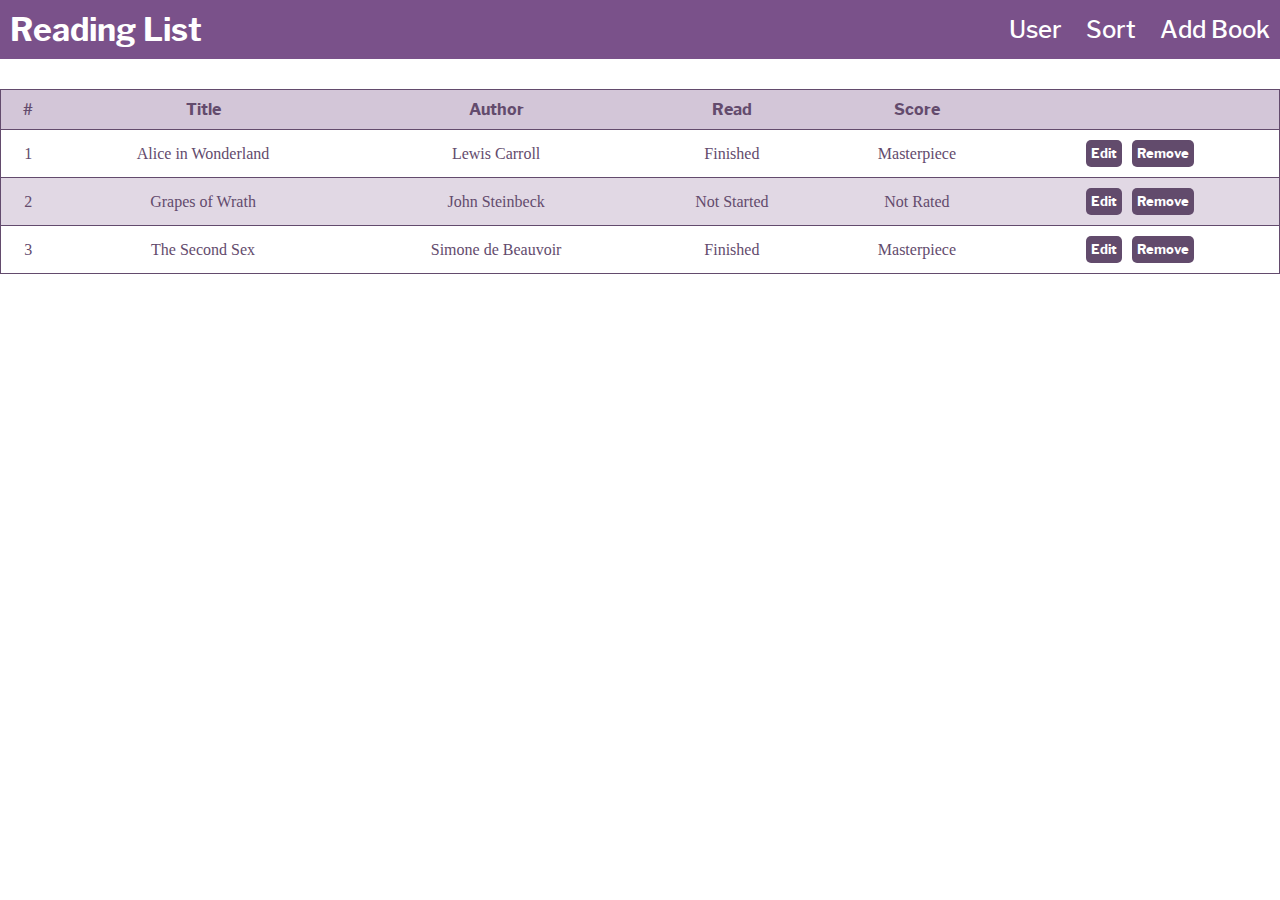
<file: index.html>
<!DOCTYPE html>
<html lang="en">
<head>
    <meta charset="UTF-8">
    <meta http-equiv="X-UA-Compatible" content="IE=edge">
    <meta name="viewport" content="width=device-width, initial-scale=1.0">
    <title>Document</title>
    <link rel="stylesheet" href="style.css">
    <link rel="stylesheet" href="Font/stylesheet.css">
</head>
<body>
    <header>
        <div>
            <a id="logo" href="#"><h1>Reading List</h1></a>
        </div>
        <div>
            <a class="header-links" href="#">User</a>
            <a class="header-links" href="#">Sort</a>
            <a class="header-links" id="add-book" href="#">Add Book</a>
        </div>
    </header>
    <section>
        <table id="table">
            <tr>
                <th>#</th>
                <th>Title</th>
                <th>Author</th>
                <th>Read</th>
                <th>Score</th>
                <th></th>
            </tr>
        </table>
    </section>
    <div id="modal">
        <div id="book-form-container">
            <form id="book-form">
                <div id="form-head">
                    <h2>Add a New Book</h2>
                    <span>
                        <button id="form-close" class="close" type="button">&#x2715;</button>
                    </span>
                </div>
                <label for="title">Title</label>
                <input id="title" name="title" type="text" placeholder="Enter Title" required>
    
                <label for="author">Author</label>
                <input id="author" name="author" type="text" placeholder="Enter Author" required>
    
                <label for="read">Have you read this book?</label>
                <div class="select-container">
                    <select name="read" id="read" class="select">
                        <option class="option" value="Finished">Finished</option>
                        <option class="option" value="Not Started">Not Started</option>
                        <option class="option" value="Currently Reading">Currently Reading</option>
                    </select>
                </div>
    
                <label for="score">What did you think of this book?</label>
                <div class="select-container">
                    <select name="score" id="score" class="select">
                        <option value="Masterpiece">Masterpiece</option>
                        <option value="Great">Great</option>
                        <option value="Good">Good</option>
                        <option value="Okay">Okay</option>
                        <option value="Bad">Bad</option>
                        <option value="Awful">Awful</option>
                        <option value="Trash">Trash</option>
                        <option value="NotRated">Not Rated</option>
                    </select>
                </div>
                <button type="button" id="submit">Submit</button>
            </form>
        </div>
    </div>
</body>
<script src="script-redo.js"></script>
</html>
</file>
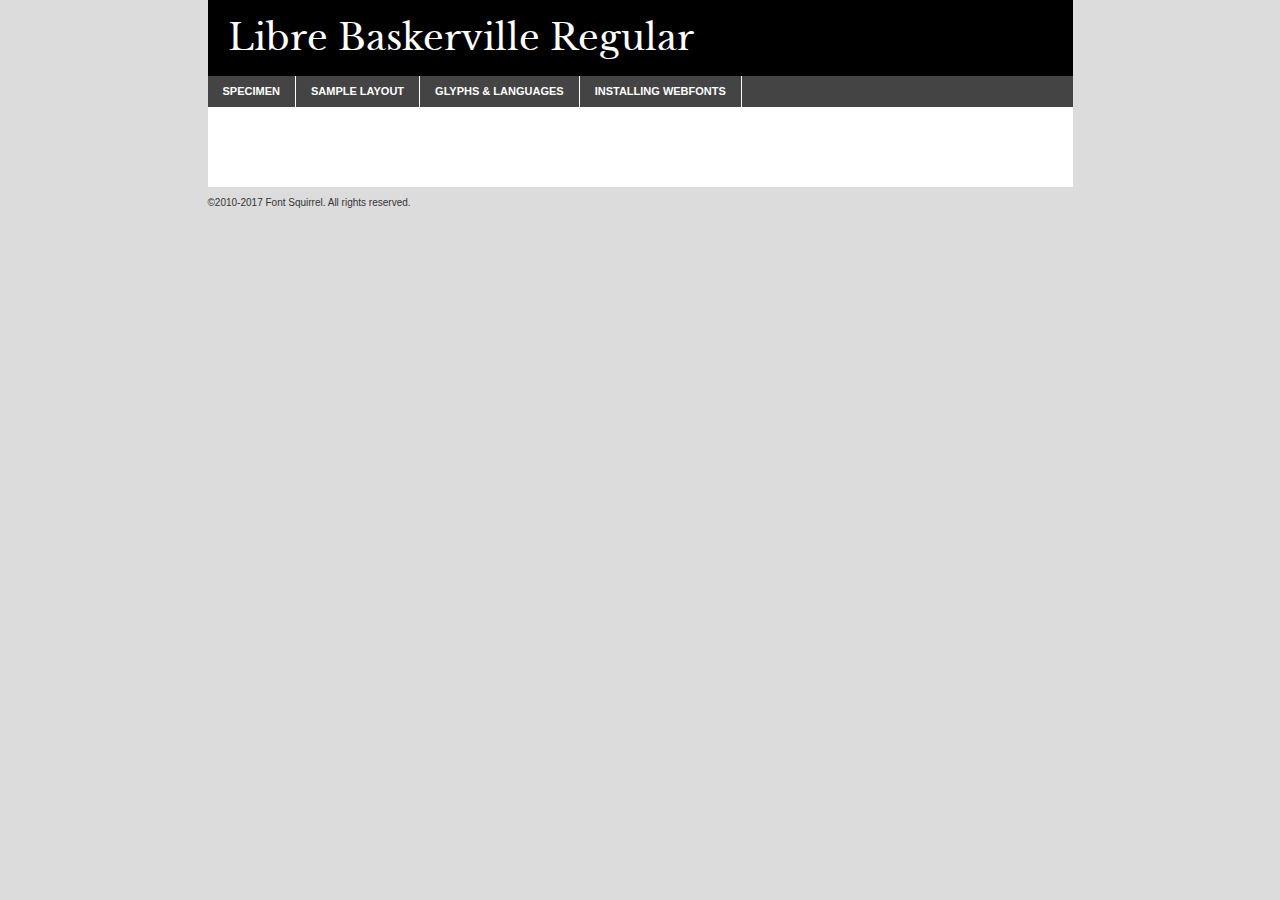
<file: Font/librebaskerville-regular-demo.html>
<!DOCTYPE html PUBLIC "-//W3C//DTD XHTML 1.0 Transitional//EN"
        "http://www.w3.org/TR/xhtml1/DTD/xhtml1-transitional.dtd">

<html xmlns="http://www.w3.org/1999/xhtml" xml:lang="en" lang="en">
<head>
    <meta http-equiv="Content-Type" content="text/html; charset=utf-8"/>
    <script src="http://ajax.googleapis.com/ajax/libs/jquery/1.7.2/jquery.min.js" type="text/javascript" charset="utf-8"></script>
    <script type="text/javascript">
		(function($) {
			$.fn.easyTabs = function(option) {
				var param = jQuery.extend({ fadeSpeed: 'fast', defaultContent: 1, activeClass: 'active' }, option);
				$(this).each(function() {
					var thisId = '#' + this.id;
					if ( param.defaultContent == '' )
					{
						param.defaultContent = 1;
					}
					if ( typeof param.defaultContent == 'number' )
					{
						var defaultTab = $(thisId + ' .tabs li:eq(' + (param.defaultContent - 1) + ') a').attr('href').substr(1);
					}
					else
					{
						var defaultTab = param.defaultContent;
					}
					$(thisId + ' .tabs li a').each(function() {
						var tabToHide = $(this).attr('href').substr(1);
						$('#' + tabToHide).addClass('easytabs-tab-content');
					});
					hideAll();
					changeContent(defaultTab);

					function hideAll() {$(thisId + ' .easytabs-tab-content').hide();}

					function changeContent(tabId)
					{
						hideAll();
						$(thisId + ' .tabs li').removeClass(param.activeClass);
						$(thisId + ' .tabs li a[href=#' + tabId + ']').closest('li').addClass(param.activeClass);
						if ( param.fadeSpeed != 'none' )
						{
							$(thisId + ' #' + tabId).fadeIn(param.fadeSpeed);
						}
						else
						{
							$(thisId + ' #' + tabId).show();
						}
					}

					$(thisId + ' .tabs li').click(function() {
						var tabId = $(this).find('a').attr('href').substr(1);
						changeContent(tabId);
						return false;
					});
				});
			}
		})(jQuery);
    </script>
    <link rel="stylesheet" href="specimen_files/specimen_stylesheet.css" type="text/css" charset="utf-8"/>
    <link rel="stylesheet" href="stylesheet.css" type="text/css" charset="utf-8"/>

    <style type="text/css">
        		body {
			font-family: 'libre_baskervilleregular';
        		}

            </style>

    <title>Libre Baskerville Regular Specimen</title>


    <script type="text/javascript" charset="utf-8">
		$(document).ready(function() {
			$('#container').easyTabs({ defaultContent: 1 });
		});
    </script>
</head>

<body>
<div id="container">
    <div id="header">
		Libre Baskerville Regular    </div>
    <ul class="tabs">
        <li><a href="#specimen">Specimen</a></li>
        <li><a href="#layout">Sample Layout</a></li>
		        <li><a href="#glyphs">Glyphs &amp; Languages</a></li>
        <li><a href="#installing">Installing Webfonts</a></li>

    </ul>

    <div id="main_content">


        <div id="specimen">

            <div class="section">
                <div class="grid12 firstcol">
                    <div class="huge">AaBb</div>
                </div>
            </div>

            <div class="section">
                <div class="glyph_range">A&#x200B;B&#x200b;C&#x200b;D&#x200b;E&#x200b;F&#x200b;G&#x200b;H&#x200b;I&#x200b;J&#x200b;K&#x200b;L&#x200b;M&#x200b;N&#x200b;O&#x200b;P&#x200b;Q&#x200b;R&#x200b;S&#x200b;T&#x200b;U&#x200b;V&#x200b;W&#x200b;X&#x200b;Y&#x200b;Z&#x200b;a&#x200b;b&#x200b;c&#x200b;d&#x200b;e&#x200b;f&#x200b;g&#x200b;h&#x200b;i&#x200b;j&#x200b;k&#x200b;l&#x200b;m&#x200b;n&#x200b;o&#x200b;p&#x200b;q&#x200b;r&#x200b;s&#x200b;t&#x200b;u&#x200b;v&#x200b;w&#x200b;x&#x200b;y&#x200b;z&#x200b;1&#x200b;2&#x200b;3&#x200b;4&#x200b;5&#x200b;6&#x200b;7&#x200b;8&#x200b;9&#x200b;0&#x200b;&amp;&#x200b;.&#x200b;,&#x200b;?&#x200b;!&#x200b;&#64;&#x200b;(&#x200b;)&#x200b;#&#x200b;$&#x200b;%&#x200b;*&#x200b;+&#x200b;-&#x200b;=&#x200b;:&#x200b;;</div>
            </div>
            <div class="section">
                <div class="grid12 firstcol">
                    <table class="sample_table">
                        <tr>
                            <td>10</td>
                            <td class="size10">abcdefghijklmnopqrstuvwxyzABCDEFGHIJKLMNOPQRSTUVWXYZ0123456789abcdefghijklmnopqrstuvwxyzABCDEFGHIJKLMNOPQRSTUVWXYZ0123456789abcdefghijklmnopqrstuvwxyzABCDEFGHIJKLMNOPQRSTUVWXYZ</td>
                        </tr>
                        <tr>
                            <td>11</td>
                            <td class="size11">abcdefghijklmnopqrstuvwxyzABCDEFGHIJKLMNOPQRSTUVWXYZ0123456789abcdefghijklmnopqrstuvwxyzABCDEFGHIJKLMNOPQRSTUVWXYZ0123456789abcdefghijklmnopqrstuvwxyzABCDEFGHIJKLMNOPQRSTUVWXYZ</td>
                        </tr>
                        <tr>
                            <td>12</td>
                            <td class="size12">abcdefghijklmnopqrstuvwxyzABCDEFGHIJKLMNOPQRSTUVWXYZ0123456789abcdefghijklmnopqrstuvwxyzABCDEFGHIJKLMNOPQRSTUVWXYZ0123456789abcdefghijklmnopqrstuvwxyzABCDEFGHIJKLMNOPQRSTUVWXYZ</td>
                        </tr>
                        <tr>
                            <td>13</td>
                            <td class="size13">abcdefghijklmnopqrstuvwxyzABCDEFGHIJKLMNOPQRSTUVWXYZ0123456789abcdefghijklmnopqrstuvwxyzABCDEFGHIJKLMNOPQRSTUVWXYZ0123456789abcdefghijklmnopqrstuvwxyzABCDEFGHIJKLMNOPQRSTUVWXYZ</td>
                        </tr>
                        <tr>
                            <td>14</td>
                            <td class="size14">abcdefghijklmnopqrstuvwxyzABCDEFGHIJKLMNOPQRSTUVWXYZ0123456789abcdefghijklmnopqrstuvwxyzABCDEFGHIJKLMNOPQRSTUVWXYZ0123456789abcdefghijklmnopqrstuvwxyzABCDEFGHIJKLMNOPQRSTUVWXYZ</td>
                        </tr>
                        <tr>
                            <td>16</td>
                            <td class="size16">abcdefghijklmnopqrstuvwxyzABCDEFGHIJKLMNOPQRSTUVWXYZ0123456789abcdefghijklmnopqrstuvwxyzABCDEFGHIJKLMNOPQRSTUVWXYZ</td>
                        </tr>
                        <tr>
                            <td>18</td>
                            <td class="size18">abcdefghijklmnopqrstuvwxyzABCDEFGHIJKLMNOPQRSTUVWXYZ0123456789abcdefghijklmnopqrstuvwxyzABCDEFGHIJKLMNOPQRSTUVWXYZ</td>
                        </tr>
                        <tr>
                            <td>20</td>
                            <td class="size20">abcdefghijklmnopqrstuvwxyzABCDEFGHIJKLMNOPQRSTUVWXYZ0123456789abcdefghijklmnopqrstuvwxyzABCDEFGHIJKLMNOPQRSTUVWXYZ</td>
                        </tr>
                        <tr>
                            <td>24</td>
                            <td class="size24">abcdefghijklmnopqrstuvwxyzABCDEFGHIJKLMNOPQRSTUVWXYZ0123456789abcdefghijklmnopqrstuvwxyzABCDEFGHIJKLMNOPQRSTUVWXYZ</td>
                        </tr>
                        <tr>
                            <td>30</td>
                            <td class="size30">abcdefghijklmnopqrstuvwxyzABCDEFGHIJKLMNOPQRSTUVWXYZ0123456789abcdefghijklmnopqrstuvwxyzABCDEFGHIJKLMNOPQRSTUVWXYZ</td>
                        </tr>
                        <tr>
                            <td>36</td>
                            <td class="size36">abcdefghijklmnopqrstuvwxyzABCDEFGHIJKLMNOPQRSTUVWXYZ0123456789abcdefghijklmnopqrstuvwxyzABCDEFGHIJKLMNOPQRSTUVWXYZ</td>
                        </tr>
                        <tr>
                            <td>48</td>
                            <td class="size48">abcdefghijklmnopqrstuvwxyzABCDEFGHIJKLMNOPQRSTUVWXYZ0123456789abcdefghijklmnopqrstuvwxyzABCDEFGHIJKLMNOPQRSTUVWXYZ</td>
                        </tr>
                        <tr>
                            <td>60</td>
                            <td class="size60">abcdefghijklmnopqrstuvwxyzABCDEFGHIJKLMNOPQRSTUVWXYZ0123456789abcdefghijklmnopqrstuvwxyzABCDEFGHIJKLMNOPQRSTUVWXYZ</td>
                        </tr>
                        <tr>
                            <td>72</td>
                            <td class="size72">abcdefghijklmnopqrstuvwxyzABCDEFGHIJKLMNOPQRSTUVWXYZ0123456789abcdefghijklmnopqrstuvwxyzABCDEFGHIJKLMNOPQRSTUVWXYZ</td>
                        </tr>
                        <tr>
                            <td>90</td>
                            <td class="size90">abcdefghijklmnopqrstuvwxyzABCDEFGHIJKLMNOPQRSTUVWXYZ0123456789abcdefghijklmnopqrstuvwxyzABCDEFGHIJKLMNOPQRSTUVWXYZ</td>
                        </tr>
                    </table>

                </div>

            </div>


            <div class="section" id="bodycomparison">


                <div id="xheight">
                    <div class="fontbody">&#x25FC;&#x25FC;&#x25FC;&#x25FC;&#x25FC;&#x25FC;&#x25FC;&#x25FC;&#x25FC;&#x25FC;&#x25FC;&#x25FC;&#x25FC;&#x25FC;&#x25FC;&#x25FC;&#x25FC;&#x25FC;&#x25FC;&#x25FC;&#x25FC;&#x25FC;&#x25FC;&#x25FC;&#x25FC;&#x25FC;&#x25FC;&#x25FC;&#x25FC;&#x25FC;&#x25FC;&#x25FC;&#x25FC;&#x25FC;&#x25FC;&#x25FC;&#x25FC;&#x25FC;&#x25FC;&#x25FC;&#x25FC;&#x25FC;&#x25FC;&#x25FC;&#x25FC;&#x25FC;&#x25FC;&#x25FC;&#x25FC;&#x25FC;&#x25FC;&#x25FC;&#x25FC;&#x25FC;&#x25FC;&#x25FC;&#x25FC;&#x25FC;&#x25FC;&#x25FC;&#x25FC;&#x25FC;&#x25FC;&#x25FC;&#x25FC;&#x25FC;&#x25FC;&#x25FC;&#x25FC;&#x25FC;&#x25FC;&#x25FC;&#x25FC;&#x25FC;&#x25FC;&#x25FC;&#x25FC;&#x25FC;&#x25FC;&#x25FC;&#x25FC;&#x25FC;&#x25FC;&#x25FC;&#x25FC;&#x25FC;&#x25FC;&#x25FC;&#x25FC;&#x25FC;&#x25FC;&#x25FC;&#x25FC;&#x25FC;&#x25FC;&#x25FC;&#x25FC;&#x25FC;&#x25FC;body</div>
                    <div class="arialbody">body</div>
                    <div class="verdanabody">body</div>
                    <div class="georgiabody">body</div>
                </div>
                <div class="fontbody" style="z-index:1">
                    body<span>Libre Baskerville Regular</span>
                </div>
                <div class="arialbody" style="z-index:1">
                    body<span>Arial</span>
                </div>
                <div class="verdanabody" style="z-index:1">
                    body<span>Verdana</span>
                </div>
                <div class="georgiabody" style="z-index:1">
                    body<span>Georgia</span>
                </div>


            </div>


            <div class="section psample psample_row1" id="">

                <div class="grid2 firstcol">
                    <p class="size10"><span>10.</span>Aenean lacinia bibendum nulla sed consectetur. Fusce dapibus, tellus ac cursus commodo, tortor mauris condimentum nibh, ut fermentum massa justo sit amet risus. Nullam id dolor id nibh ultricies vehicula ut id elit. Cum sociis natoque penatibus et magnis dis parturient montes, nascetur ridiculus mus. Nulla vitae elit libero, a pharetra augue.</p>

                </div>
                <div class="grid3">
                    <p class="size11"><span>11.</span>Aenean lacinia bibendum nulla sed consectetur. Fusce dapibus, tellus ac cursus commodo, tortor mauris condimentum nibh, ut fermentum massa justo sit amet risus. Nullam id dolor id nibh ultricies vehicula ut id elit. Cum sociis natoque penatibus et magnis dis parturient montes, nascetur ridiculus mus. Nulla vitae elit libero, a pharetra augue.</p>

                </div>
                <div class="grid3">
                    <p class="size12"><span>12.</span>Aenean lacinia bibendum nulla sed consectetur. Fusce dapibus, tellus ac cursus commodo, tortor mauris condimentum nibh, ut fermentum massa justo sit amet risus. Nullam id dolor id nibh ultricies vehicula ut id elit. Cum sociis natoque penatibus et magnis dis parturient montes, nascetur ridiculus mus. Nulla vitae elit libero, a pharetra augue.</p>

                </div>
                <div class="grid4">
                    <p class="size13"><span>13.</span>Aenean lacinia bibendum nulla sed consectetur. Fusce dapibus, tellus ac cursus commodo, tortor mauris condimentum nibh, ut fermentum massa justo sit amet risus. Nullam id dolor id nibh ultricies vehicula ut id elit. Cum sociis natoque penatibus et magnis dis parturient montes, nascetur ridiculus mus. Nulla vitae elit libero, a pharetra augue.</p>

                </div>
                <div class="white_blend"></div>

            </div>
            <div class="section psample psample_row2" id="">
                <div class="grid3 firstcol">
                    <p class="size14"><span>14.</span>Aenean lacinia bibendum nulla sed consectetur. Fusce dapibus, tellus ac cursus commodo, tortor mauris condimentum nibh, ut fermentum massa justo sit amet risus. Nullam id dolor id nibh ultricies vehicula ut id elit. Cum sociis natoque penatibus et magnis dis parturient montes, nascetur ridiculus mus. Nulla vitae elit libero, a pharetra augue.</p>

                </div>
                <div class="grid4">
                    <p class="size16"><span>16.</span>Aenean lacinia bibendum nulla sed consectetur. Fusce dapibus, tellus ac cursus commodo, tortor mauris condimentum nibh, ut fermentum massa justo sit amet risus. Nullam id dolor id nibh ultricies vehicula ut id elit. Cum sociis natoque penatibus et magnis dis parturient montes, nascetur ridiculus mus. Nulla vitae elit libero, a pharetra augue.</p>

                </div>
                <div class="grid5">
                    <p class="size18"><span>18.</span>Aenean lacinia bibendum nulla sed consectetur. Fusce dapibus, tellus ac cursus commodo, tortor mauris condimentum nibh, ut fermentum massa justo sit amet risus. Nullam id dolor id nibh ultricies vehicula ut id elit. Cum sociis natoque penatibus et magnis dis parturient montes, nascetur ridiculus mus. Nulla vitae elit libero, a pharetra augue.</p>

                </div>

                <div class="white_blend"></div>

            </div>

            <div class="section psample psample_row3" id="">
                <div class="grid5 firstcol">
                    <p class="size20"><span>20.</span>Aenean lacinia bibendum nulla sed consectetur. Fusce dapibus, tellus ac cursus commodo, tortor mauris condimentum nibh, ut fermentum massa justo sit amet risus. Nullam id dolor id nibh ultricies vehicula ut id elit. Cum sociis natoque penatibus et magnis dis parturient montes, nascetur ridiculus mus. Nulla vitae elit libero, a pharetra augue.</p>
                </div>
                <div class="grid7">
                    <p class="size24"><span>24.</span>Aenean lacinia bibendum nulla sed consectetur. Fusce dapibus, tellus ac cursus commodo, tortor mauris condimentum nibh, ut fermentum massa justo sit amet risus. Nullam id dolor id nibh ultricies vehicula ut id elit. Cum sociis natoque penatibus et magnis dis parturient montes, nascetur ridiculus mus. Nulla vitae elit libero, a pharetra augue.</p>
                </div>

                <div class="white_blend"></div>

            </div>

            <div class="section psample psample_row4" id="">
                <div class="grid12 firstcol">
                    <p class="size30"><span>30.</span>Aenean lacinia bibendum nulla sed consectetur. Fusce dapibus, tellus ac cursus commodo, tortor mauris condimentum nibh, ut fermentum massa justo sit amet risus. Nullam id dolor id nibh ultricies vehicula ut id elit. Cum sociis natoque penatibus et magnis dis parturient montes, nascetur ridiculus mus. Nulla vitae elit libero, a pharetra augue.</p>
                </div>
                <div class="white_blend"></div>

            </div>


            <div class="section psample psample_row1 fullreverse">
                <div class="grid2 firstcol">
                    <p class="size10"><span>10.</span>Aenean lacinia bibendum nulla sed consectetur. Fusce dapibus, tellus ac cursus commodo, tortor mauris condimentum nibh, ut fermentum massa justo sit amet risus. Nullam id dolor id nibh ultricies vehicula ut id elit. Cum sociis natoque penatibus et magnis dis parturient montes, nascetur ridiculus mus. Nulla vitae elit libero, a pharetra augue.</p>

                </div>
                <div class="grid3">
                    <p class="size11"><span>11.</span>Aenean lacinia bibendum nulla sed consectetur. Fusce dapibus, tellus ac cursus commodo, tortor mauris condimentum nibh, ut fermentum massa justo sit amet risus. Nullam id dolor id nibh ultricies vehicula ut id elit. Cum sociis natoque penatibus et magnis dis parturient montes, nascetur ridiculus mus. Nulla vitae elit libero, a pharetra augue.</p>

                </div>
                <div class="grid3">
                    <p class="size12"><span>12.</span>Aenean lacinia bibendum nulla sed consectetur. Fusce dapibus, tellus ac cursus commodo, tortor mauris condimentum nibh, ut fermentum massa justo sit amet risus. Nullam id dolor id nibh ultricies vehicula ut id elit. Cum sociis natoque penatibus et magnis dis parturient montes, nascetur ridiculus mus. Nulla vitae elit libero, a pharetra augue.</p>

                </div>
                <div class="grid4">
                    <p class="size13"><span>13.</span>Aenean lacinia bibendum nulla sed consectetur. Fusce dapibus, tellus ac cursus commodo, tortor mauris condimentum nibh, ut fermentum massa justo sit amet risus. Nullam id dolor id nibh ultricies vehicula ut id elit. Cum sociis natoque penatibus et magnis dis parturient montes, nascetur ridiculus mus. Nulla vitae elit libero, a pharetra augue.</p>

                </div>
                <div class="black_blend"></div>

            </div>

            <div class="section psample psample_row2 fullreverse">
                <div class="grid3 firstcol">
                    <p class="size14"><span>14.</span>Aenean lacinia bibendum nulla sed consectetur. Fusce dapibus, tellus ac cursus commodo, tortor mauris condimentum nibh, ut fermentum massa justo sit amet risus. Nullam id dolor id nibh ultricies vehicula ut id elit. Cum sociis natoque penatibus et magnis dis parturient montes, nascetur ridiculus mus. Nulla vitae elit libero, a pharetra augue.</p>

                </div>
                <div class="grid4">
                    <p class="size16"><span>16.</span>Aenean lacinia bibendum nulla sed consectetur. Fusce dapibus, tellus ac cursus commodo, tortor mauris condimentum nibh, ut fermentum massa justo sit amet risus. Nullam id dolor id nibh ultricies vehicula ut id elit. Cum sociis natoque penatibus et magnis dis parturient montes, nascetur ridiculus mus. Nulla vitae elit libero, a pharetra augue.</p>

                </div>
                <div class="grid5">
                    <p class="size18"><span>18.</span>Aenean lacinia bibendum nulla sed consectetur. Fusce dapibus, tellus ac cursus commodo, tortor mauris condimentum nibh, ut fermentum massa justo sit amet risus. Nullam id dolor id nibh ultricies vehicula ut id elit. Cum sociis natoque penatibus et magnis dis parturient montes, nascetur ridiculus mus. Nulla vitae elit libero, a pharetra augue.</p>

                </div>
                <div class="black_blend"></div>

            </div>

            <div class="section psample fullreverse psample_row3" id="">
                <div class="grid5 firstcol">
                    <p class="size20"><span>20.</span>Aenean lacinia bibendum nulla sed consectetur. Fusce dapibus, tellus ac cursus commodo, tortor mauris condimentum nibh, ut fermentum massa justo sit amet risus. Nullam id dolor id nibh ultricies vehicula ut id elit. Cum sociis natoque penatibus et magnis dis parturient montes, nascetur ridiculus mus. Nulla vitae elit libero, a pharetra augue.</p>
                </div>
                <div class="grid7">
                    <p class="size24"><span>24.</span>Aenean lacinia bibendum nulla sed consectetur. Fusce dapibus, tellus ac cursus commodo, tortor mauris condimentum nibh, ut fermentum massa justo sit amet risus. Nullam id dolor id nibh ultricies vehicula ut id elit. Cum sociis natoque penatibus et magnis dis parturient montes, nascetur ridiculus mus. Nulla vitae elit libero, a pharetra augue.</p>
                </div>

                <div class="black_blend"></div>

            </div>

            <div class="section psample fullreverse psample_row4" id="" style="border-bottom: 20px #000 solid;">
                <div class="grid12 firstcol">
                    <p class="size30"><span>30.</span>Aenean lacinia bibendum nulla sed consectetur. Fusce dapibus, tellus ac cursus commodo, tortor mauris condimentum nibh, ut fermentum massa justo sit amet risus. Nullam id dolor id nibh ultricies vehicula ut id elit. Cum sociis natoque penatibus et magnis dis parturient montes, nascetur ridiculus mus. Nulla vitae elit libero, a pharetra augue.</p>
                </div>
                <div class="black_blend"></div>

            </div>


        </div>

        <div id="layout">

            <div class="section">

                <div class="grid12 firstcol">
                    <h1>Lorem Ipsum Dolor</h1>
                    <h2>Etiam porta sem malesuada magna mollis euismod</h2>

                    <p class="byline">By <a href="#link">Aenean Lacinia</a></p>
                </div>
            </div>
            <div class="section">
                <div class="grid8 firstcol">
                    <p class="large">Donec sed odio dui. Morbi leo risus, porta ac consectetur ac, vestibulum at eros. Fusce dapibus, tellus ac cursus commodo, tortor mauris condimentum nibh, ut fermentum massa justo sit amet risus. </p>


                    <h3>Pellentesque ornare sem</h3>

                    <p>Maecenas sed diam eget risus varius blandit sit amet non magna. Maecenas faucibus mollis interdum. Donec ullamcorper nulla non metus auctor fringilla. Nullam id dolor id nibh ultricies vehicula ut id elit. Nullam id dolor id nibh ultricies vehicula ut id elit. </p>

                    <p>Aenean eu leo quam. Pellentesque ornare sem lacinia quam venenatis vestibulum. Lorem ipsum dolor sit amet, consectetur adipiscing elit. Cum sociis natoque penatibus et magnis dis parturient montes, nascetur ridiculus mus. </p>

                    <p>Nulla vitae elit libero, a pharetra augue. Praesent commodo cursus magna, vel scelerisque nisl consectetur et. Aenean lacinia bibendum nulla sed consectetur. </p>

                    <p>Nullam quis risus eget urna mollis ornare vel eu leo. Nullam quis risus eget urna mollis ornare vel eu leo. Maecenas sed diam eget risus varius blandit sit amet non magna. Donec ullamcorper nulla non metus auctor fringilla. </p>

                    <h3>Cras mattis consectetur</h3>

                    <p>Aenean eu leo quam. Pellentesque ornare sem lacinia quam venenatis vestibulum. Aenean lacinia bibendum nulla sed consectetur. Integer posuere erat a ante venenatis dapibus posuere velit aliquet. Cras mattis consectetur purus sit amet fermentum. </p>

                    <p>Nullam id dolor id nibh ultricies vehicula ut id elit. Nullam quis risus eget urna mollis ornare vel eu leo. Cras mattis consectetur purus sit amet fermentum.</p>
                </div>

                <div class="grid4 sidebar">

                    <div class="box reverse">
                        <p class="last">Nullam quis risus eget urna mollis ornare vel eu leo. Donec ullamcorper nulla non metus auctor fringilla. Cras mattis consectetur purus sit amet fermentum. Sed posuere consectetur est at lobortis. Lorem ipsum dolor sit amet, consectetur adipiscing elit. </p>
                    </div>

                    <p class="caption">Maecenas sed diam eget risus varius.</p>

                    <p>Vestibulum id ligula porta felis euismod semper. Integer posuere erat a ante venenatis dapibus posuere velit aliquet. Vestibulum id ligula porta felis euismod semper. Sed posuere consectetur est at lobortis. Maecenas sed diam eget risus varius blandit sit amet non magna. Fusce dapibus, tellus ac cursus commodo, tortor mauris condimentum nibh, ut fermentum massa justo sit amet risus. </p>


                    <p>Duis mollis, est non commodo luctus, nisi erat porttitor ligula, eget lacinia odio sem nec elit. Aenean lacinia bibendum nulla sed consectetur. Vivamus sagittis lacus vel augue laoreet rutrum faucibus dolor auctor. Aenean lacinia bibendum nulla sed consectetur. Nullam quis risus eget urna mollis ornare vel eu leo. </p>

                    <p>Praesent commodo cursus magna, vel scelerisque nisl consectetur et. Donec ullamcorper nulla non metus auctor fringilla. Maecenas faucibus mollis interdum. Fusce dapibus, tellus ac cursus commodo, tortor mauris condimentum nibh, ut fermentum massa justo sit amet risus. </p>

                </div>
            </div>

        </div>


		

        <div id="glyphs">
            <div class="section">
                <div class="grid12 firstcol">

                    <h1>Language Support</h1>
                    <p>The subset of Libre Baskerville Regular in this kit supports the following languages:<br/>

						Albanian, Basque, Breton, Chamorro, Danish, Dutch, English, Faroese, Finnish, French, Frisian, Galician, German, Icelandic, Italian, Malagasy, Norwegian, Portuguese, Spanish, Alsatian, Aragonese, Arapaho, Arrernte, Asturian, Aymara, Bislama, Cebuano, Corsican, Fijian, French_creole, Genoese, Gilbertese, Greenlandic, Haitian_creole, Hiligaynon, Hmong, Hopi, Ibanag, Iloko_ilokano, Indonesian, Interglossa_glosa, Interlingua, Irish_gaelic, Jerriais, Lojban, Lombard, Luxembourgeois, Manx, Mohawk, Norfolk_pitcairnese, Occitan, Oromo, Pangasinan, Papiamento, Piedmontese, Potawatomi, Rhaeto-romance, Romansh, Rotokas, Sami_lule, Samoan, Sardinian, Scots_gaelic, Seychelles_creole, Shona, Sicilian, Somali, Southern_ndebele, Swahili, Swati_swazi, Tagalog_filipino_pilipino, Tetum, Tok_pisin, Uyghur_latinized, Volapuk, Walloon, Warlpiri, Xhosa, Yapese, Zulu, Latinbasic, Ubasic, Demo                    </p>
                    <h1>Glyph Chart</h1>
                    <p>The subset of Libre Baskerville Regular in this kit includes all the glyphs listed below. Unicode entities are included above each glyph to help you insert individual characters into your layout.</p>
                    <div id="glyph_chart">

																																	                                <div><p>&amp;#13;</p>&#13;</div>
																				                                <div><p>&amp;#32;</p>&#32;</div>
																				                                <div><p>&amp;#33;</p>&#33;</div>
																				                                <div><p>&amp;#34;</p>&#34;</div>
																				                                <div><p>&amp;#35;</p>&#35;</div>
																				                                <div><p>&amp;#36;</p>&#36;</div>
																				                                <div><p>&amp;#37;</p>&#37;</div>
																				                                <div><p>&amp;#38;</p>&#38;</div>
																				                                <div><p>&amp;#39;</p>&#39;</div>
																				                                <div><p>&amp;#40;</p>&#40;</div>
																				                                <div><p>&amp;#41;</p>&#41;</div>
																				                                <div><p>&amp;#42;</p>&#42;</div>
																				                                <div><p>&amp;#43;</p>&#43;</div>
																				                                <div><p>&amp;#44;</p>&#44;</div>
																				                                <div><p>&amp;#45;</p>&#45;</div>
																				                                <div><p>&amp;#46;</p>&#46;</div>
																				                                <div><p>&amp;#47;</p>&#47;</div>
																				                                <div><p>&amp;#48;</p>&#48;</div>
																				                                <div><p>&amp;#49;</p>&#49;</div>
																				                                <div><p>&amp;#50;</p>&#50;</div>
																				                                <div><p>&amp;#51;</p>&#51;</div>
																				                                <div><p>&amp;#52;</p>&#52;</div>
																				                                <div><p>&amp;#53;</p>&#53;</div>
																				                                <div><p>&amp;#54;</p>&#54;</div>
																				                                <div><p>&amp;#55;</p>&#55;</div>
																				                                <div><p>&amp;#56;</p>&#56;</div>
																				                                <div><p>&amp;#57;</p>&#57;</div>
																				                                <div><p>&amp;#58;</p>&#58;</div>
																				                                <div><p>&amp;#59;</p>&#59;</div>
																				                                <div><p>&amp;#60;</p>&#60;</div>
																				                                <div><p>&amp;#61;</p>&#61;</div>
																				                                <div><p>&amp;#62;</p>&#62;</div>
																				                                <div><p>&amp;#63;</p>&#63;</div>
																				                                <div><p>&amp;#64;</p>&#64;</div>
																				                                <div><p>&amp;#65;</p>&#65;</div>
																				                                <div><p>&amp;#66;</p>&#66;</div>
																				                                <div><p>&amp;#67;</p>&#67;</div>
																				                                <div><p>&amp;#68;</p>&#68;</div>
																				                                <div><p>&amp;#69;</p>&#69;</div>
																				                                <div><p>&amp;#70;</p>&#70;</div>
																				                                <div><p>&amp;#71;</p>&#71;</div>
																				                                <div><p>&amp;#72;</p>&#72;</div>
																				                                <div><p>&amp;#73;</p>&#73;</div>
																				                                <div><p>&amp;#74;</p>&#74;</div>
																				                                <div><p>&amp;#75;</p>&#75;</div>
																				                                <div><p>&amp;#76;</p>&#76;</div>
																				                                <div><p>&amp;#77;</p>&#77;</div>
																				                                <div><p>&amp;#78;</p>&#78;</div>
																				                                <div><p>&amp;#79;</p>&#79;</div>
																				                                <div><p>&amp;#80;</p>&#80;</div>
																				                                <div><p>&amp;#81;</p>&#81;</div>
																				                                <div><p>&amp;#82;</p>&#82;</div>
																				                                <div><p>&amp;#83;</p>&#83;</div>
																				                                <div><p>&amp;#84;</p>&#84;</div>
																				                                <div><p>&amp;#85;</p>&#85;</div>
																				                                <div><p>&amp;#86;</p>&#86;</div>
																				                                <div><p>&amp;#87;</p>&#87;</div>
																				                                <div><p>&amp;#88;</p>&#88;</div>
																				                                <div><p>&amp;#89;</p>&#89;</div>
																				                                <div><p>&amp;#90;</p>&#90;</div>
																				                                <div><p>&amp;#91;</p>&#91;</div>
																				                                <div><p>&amp;#92;</p>&#92;</div>
																				                                <div><p>&amp;#93;</p>&#93;</div>
																				                                <div><p>&amp;#94;</p>&#94;</div>
																				                                <div><p>&amp;#95;</p>&#95;</div>
																				                                <div><p>&amp;#96;</p>&#96;</div>
																				                                <div><p>&amp;#97;</p>&#97;</div>
																				                                <div><p>&amp;#98;</p>&#98;</div>
																				                                <div><p>&amp;#99;</p>&#99;</div>
																				                                <div><p>&amp;#100;</p>&#100;</div>
																				                                <div><p>&amp;#101;</p>&#101;</div>
																				                                <div><p>&amp;#102;</p>&#102;</div>
																				                                <div><p>&amp;#103;</p>&#103;</div>
																				                                <div><p>&amp;#104;</p>&#104;</div>
																				                                <div><p>&amp;#105;</p>&#105;</div>
																				                                <div><p>&amp;#106;</p>&#106;</div>
																				                                <div><p>&amp;#107;</p>&#107;</div>
																				                                <div><p>&amp;#108;</p>&#108;</div>
																				                                <div><p>&amp;#109;</p>&#109;</div>
																				                                <div><p>&amp;#110;</p>&#110;</div>
																				                                <div><p>&amp;#111;</p>&#111;</div>
																				                                <div><p>&amp;#112;</p>&#112;</div>
																				                                <div><p>&amp;#113;</p>&#113;</div>
																				                                <div><p>&amp;#114;</p>&#114;</div>
																				                                <div><p>&amp;#115;</p>&#115;</div>
																				                                <div><p>&amp;#116;</p>&#116;</div>
																				                                <div><p>&amp;#117;</p>&#117;</div>
																				                                <div><p>&amp;#118;</p>&#118;</div>
																				                                <div><p>&amp;#119;</p>&#119;</div>
																				                                <div><p>&amp;#120;</p>&#120;</div>
																				                                <div><p>&amp;#121;</p>&#121;</div>
																				                                <div><p>&amp;#122;</p>&#122;</div>
																				                                <div><p>&amp;#123;</p>&#123;</div>
																				                                <div><p>&amp;#124;</p>&#124;</div>
																				                                <div><p>&amp;#125;</p>&#125;</div>
																				                                <div><p>&amp;#126;</p>&#126;</div>
																				                                <div><p>&amp;#160;</p>&#160;</div>
																				                                <div><p>&amp;#161;</p>&#161;</div>
																				                                <div><p>&amp;#162;</p>&#162;</div>
																				                                <div><p>&amp;#163;</p>&#163;</div>
																				                                <div><p>&amp;#164;</p>&#164;</div>
																				                                <div><p>&amp;#165;</p>&#165;</div>
																				                                <div><p>&amp;#166;</p>&#166;</div>
																				                                <div><p>&amp;#167;</p>&#167;</div>
																				                                <div><p>&amp;#168;</p>&#168;</div>
																				                                <div><p>&amp;#169;</p>&#169;</div>
																				                                <div><p>&amp;#170;</p>&#170;</div>
																				                                <div><p>&amp;#171;</p>&#171;</div>
																				                                <div><p>&amp;#172;</p>&#172;</div>
																				                                <div><p>&amp;#173;</p>&#173;</div>
																				                                <div><p>&amp;#174;</p>&#174;</div>
																				                                <div><p>&amp;#175;</p>&#175;</div>
																				                                <div><p>&amp;#176;</p>&#176;</div>
																				                                <div><p>&amp;#177;</p>&#177;</div>
																				                                <div><p>&amp;#178;</p>&#178;</div>
																				                                <div><p>&amp;#179;</p>&#179;</div>
																				                                <div><p>&amp;#180;</p>&#180;</div>
																				                                <div><p>&amp;#181;</p>&#181;</div>
																				                                <div><p>&amp;#182;</p>&#182;</div>
																				                                <div><p>&amp;#183;</p>&#183;</div>
																				                                <div><p>&amp;#184;</p>&#184;</div>
																				                                <div><p>&amp;#185;</p>&#185;</div>
																				                                <div><p>&amp;#186;</p>&#186;</div>
																				                                <div><p>&amp;#187;</p>&#187;</div>
																				                                <div><p>&amp;#188;</p>&#188;</div>
																				                                <div><p>&amp;#189;</p>&#189;</div>
																				                                <div><p>&amp;#190;</p>&#190;</div>
																				                                <div><p>&amp;#191;</p>&#191;</div>
																				                                <div><p>&amp;#192;</p>&#192;</div>
																				                                <div><p>&amp;#193;</p>&#193;</div>
																				                                <div><p>&amp;#194;</p>&#194;</div>
																				                                <div><p>&amp;#195;</p>&#195;</div>
																				                                <div><p>&amp;#196;</p>&#196;</div>
																				                                <div><p>&amp;#197;</p>&#197;</div>
																				                                <div><p>&amp;#198;</p>&#198;</div>
																				                                <div><p>&amp;#199;</p>&#199;</div>
																				                                <div><p>&amp;#200;</p>&#200;</div>
																				                                <div><p>&amp;#201;</p>&#201;</div>
																				                                <div><p>&amp;#202;</p>&#202;</div>
																				                                <div><p>&amp;#203;</p>&#203;</div>
																				                                <div><p>&amp;#204;</p>&#204;</div>
																				                                <div><p>&amp;#205;</p>&#205;</div>
																				                                <div><p>&amp;#206;</p>&#206;</div>
																				                                <div><p>&amp;#207;</p>&#207;</div>
																				                                <div><p>&amp;#208;</p>&#208;</div>
																				                                <div><p>&amp;#209;</p>&#209;</div>
																				                                <div><p>&amp;#210;</p>&#210;</div>
																				                                <div><p>&amp;#211;</p>&#211;</div>
																				                                <div><p>&amp;#212;</p>&#212;</div>
																				                                <div><p>&amp;#213;</p>&#213;</div>
																				                                <div><p>&amp;#214;</p>&#214;</div>
																				                                <div><p>&amp;#215;</p>&#215;</div>
																				                                <div><p>&amp;#216;</p>&#216;</div>
																				                                <div><p>&amp;#217;</p>&#217;</div>
																				                                <div><p>&amp;#218;</p>&#218;</div>
																				                                <div><p>&amp;#219;</p>&#219;</div>
																				                                <div><p>&amp;#220;</p>&#220;</div>
																				                                <div><p>&amp;#221;</p>&#221;</div>
																				                                <div><p>&amp;#222;</p>&#222;</div>
																				                                <div><p>&amp;#223;</p>&#223;</div>
																				                                <div><p>&amp;#224;</p>&#224;</div>
																				                                <div><p>&amp;#225;</p>&#225;</div>
																				                                <div><p>&amp;#226;</p>&#226;</div>
																				                                <div><p>&amp;#227;</p>&#227;</div>
																				                                <div><p>&amp;#228;</p>&#228;</div>
																				                                <div><p>&amp;#229;</p>&#229;</div>
																				                                <div><p>&amp;#230;</p>&#230;</div>
																				                                <div><p>&amp;#231;</p>&#231;</div>
																				                                <div><p>&amp;#232;</p>&#232;</div>
																				                                <div><p>&amp;#233;</p>&#233;</div>
																				                                <div><p>&amp;#234;</p>&#234;</div>
																				                                <div><p>&amp;#235;</p>&#235;</div>
																				                                <div><p>&amp;#236;</p>&#236;</div>
																				                                <div><p>&amp;#237;</p>&#237;</div>
																				                                <div><p>&amp;#238;</p>&#238;</div>
																				                                <div><p>&amp;#239;</p>&#239;</div>
																				                                <div><p>&amp;#240;</p>&#240;</div>
																				                                <div><p>&amp;#241;</p>&#241;</div>
																				                                <div><p>&amp;#242;</p>&#242;</div>
																				                                <div><p>&amp;#243;</p>&#243;</div>
																				                                <div><p>&amp;#244;</p>&#244;</div>
																				                                <div><p>&amp;#245;</p>&#245;</div>
																				                                <div><p>&amp;#246;</p>&#246;</div>
																				                                <div><p>&amp;#247;</p>&#247;</div>
																				                                <div><p>&amp;#248;</p>&#248;</div>
																				                                <div><p>&amp;#249;</p>&#249;</div>
																				                                <div><p>&amp;#250;</p>&#250;</div>
																				                                <div><p>&amp;#251;</p>&#251;</div>
																				                                <div><p>&amp;#252;</p>&#252;</div>
																				                                <div><p>&amp;#253;</p>&#253;</div>
																				                                <div><p>&amp;#254;</p>&#254;</div>
																				                                <div><p>&amp;#255;</p>&#255;</div>
																				                                <div><p>&amp;#338;</p>&#338;</div>
																				                                <div><p>&amp;#339;</p>&#339;</div>
																				                                <div><p>&amp;#376;</p>&#376;</div>
																				                                <div><p>&amp;#710;</p>&#710;</div>
																				                                <div><p>&amp;#732;</p>&#732;</div>
																				                                <div><p>&amp;#8192;</p>&#8192;</div>
																				                                <div><p>&amp;#8193;</p>&#8193;</div>
																				                                <div><p>&amp;#8194;</p>&#8194;</div>
																				                                <div><p>&amp;#8195;</p>&#8195;</div>
																				                                <div><p>&amp;#8196;</p>&#8196;</div>
																				                                <div><p>&amp;#8197;</p>&#8197;</div>
																				                                <div><p>&amp;#8198;</p>&#8198;</div>
																				                                <div><p>&amp;#8199;</p>&#8199;</div>
																				                                <div><p>&amp;#8200;</p>&#8200;</div>
																				                                <div><p>&amp;#8201;</p>&#8201;</div>
																				                                <div><p>&amp;#8202;</p>&#8202;</div>
																				                                <div><p>&amp;#8208;</p>&#8208;</div>
																				                                <div><p>&amp;#8209;</p>&#8209;</div>
																				                                <div><p>&amp;#8210;</p>&#8210;</div>
																				                                <div><p>&amp;#8211;</p>&#8211;</div>
																				                                <div><p>&amp;#8212;</p>&#8212;</div>
																				                                <div><p>&amp;#8216;</p>&#8216;</div>
																				                                <div><p>&amp;#8217;</p>&#8217;</div>
																				                                <div><p>&amp;#8218;</p>&#8218;</div>
																				                                <div><p>&amp;#8220;</p>&#8220;</div>
																				                                <div><p>&amp;#8221;</p>&#8221;</div>
																				                                <div><p>&amp;#8222;</p>&#8222;</div>
																				                                <div><p>&amp;#8226;</p>&#8226;</div>
																				                                <div><p>&amp;#8230;</p>&#8230;</div>
																				                                <div><p>&amp;#8239;</p>&#8239;</div>
																				                                <div><p>&amp;#8249;</p>&#8249;</div>
																				                                <div><p>&amp;#8250;</p>&#8250;</div>
																				                                <div><p>&amp;#8287;</p>&#8287;</div>
																				                                <div><p>&amp;#8364;</p>&#8364;</div>
																				                                <div><p>&amp;#8482;</p>&#8482;</div>
																				                                <div><p>&amp;#9724;</p>&#9724;</div>
																				                                <div><p>&amp;#64257;</p>&#64257;</div>
																				                                <div><p>&amp;#64258;</p>&#64258;</div>
																				                                <div><p>&amp;#64259;</p>&#64259;</div>
																				                                <div><p>&amp;#64260;</p>&#64260;</div>
																																																										                    </div>
                </div>


            </div>
        </div>


        <div id="specs">

        </div>

        <div id="installing">
            <div class="section">
                <div class="grid7 firstcol">
                    <h1>Installing Webfonts</h1>

                    <p>Webfonts are supported by all major browser platforms but not all in the same way. There are currently four different font formats that must be included in order to target all browsers. This includes TTF, WOFF, EOT and SVG.</p>

                    <h2>1. Upload your webfonts</h2>
                    <p>You must upload your webfont kit to your website. They should be in or near the same directory as your CSS files.</p>

                    <h2>2. Include the webfont stylesheet</h2>
                    <p>A special CSS @font-face declaration helps the various browsers select the appropriate font it needs without causing you a bunch of headaches. Learn more about this syntax by reading the <a href="https://www.fontspring.com/blog/further-hardening-of-the-bulletproof-syntax">Fontspring blog post</a> about it. The code for it is as follows:</p>


                    <code>
                        @font-face{
                        font-family: 'MyWebFont';
                        src: url('WebFont.eot');
                        src: url('WebFont.eot?#iefix') format('embedded-opentype'),
                        url('WebFont.woff') format('woff'),
                        url('WebFont.ttf') format('truetype'),
                        url('WebFont.svg#webfont') format('svg');
                        }
                    </code>

                    <p>We've already gone ahead and generated the code for you. All you have to do is link to the stylesheet in your HTML, like this:</p>
                    <code>&lt;link rel=&quot;stylesheet&quot; href=&quot;stylesheet.css&quot; type=&quot;text/css&quot; charset=&quot;utf-8&quot; /&gt;</code>

                    <h2>3. Modify your own stylesheet</h2>
                    <p>To take advantage of your new fonts, you must tell your stylesheet to use them. Look at the original @font-face declaration above and find the property called "font-family." The name linked there will be what you use to reference the font. Prepend that webfont name to the font stack in the "font-family" property, inside the selector you want to change. For example:</p>
                    <code>p { font-family: 'WebFont', Arial, sans-serif; }</code>

                    <h2>4. Test</h2>
                    <p>Getting webfonts to work cross-browser <em>can</em> be tricky. Use the information in the sidebar to help you if you find that fonts aren't loading in a particular browser.</p>
                </div>

                <div class="grid5 sidebar">
                    <div class="box">
                        <h2>Troubleshooting<br/>Font-Face Problems</h2>
                        <p>Having trouble getting your webfonts to load in your new website? Here are some tips to sort out what might be the problem.</p>

                        <h3>Fonts not showing in any browser</h3>

                        <p>This sounds like you need to work on the plumbing. You either did not upload the fonts to the correct directory, or you did not link the fonts properly in the CSS. If you've confirmed that all this is correct and you still have a problem, take a look at your .htaccess file and see if requests are getting intercepted.</p>

                        <h3>Fonts not loading in iPhone or iPad</h3>

                        <p>The most common problem here is that you are serving the fonts from an IIS server. IIS refuses to serve files that have unknown MIME types. If that is the case, you must set the MIME type for SVG to "image/svg+xml" in the server settings. Follow these instructions from Microsoft if you need help.</p>

                        <h3>Fonts not loading in Firefox</h3>

                        <p>The primary reason for this failure? You are still using a version Firefox older than 3.5. So upgrade already! If that isn't it, then you are very likely serving fonts from a different domain. Firefox requires that all font assets be served from the same domain. Lastly it is possible that you need to add WOFF to your list of MIME types (if you are serving via IIS.)</p>

                        <h3>Fonts not loading in IE</h3>

                        <p>Are you looking at Internet Explorer on an actual Windows machine or are you cheating by using a service like Adobe BrowserLab? Many of these screenshot services do not render @font-face for IE. Best to test it on a real machine.</p>

                        <h3>Fonts not loading in IE9</h3>

                        <p>IE9, like Firefox, requires that fonts be served from the same domain as the website. Make sure that is the case.</p>
                    </div>
                </div>
            </div>

        </div>

    </div>
    <div id="footer">
        <p>&copy;2010-2017 Font Squirrel. All rights reserved.</p>
    </div>
</div>
</body>
</html>
</file>
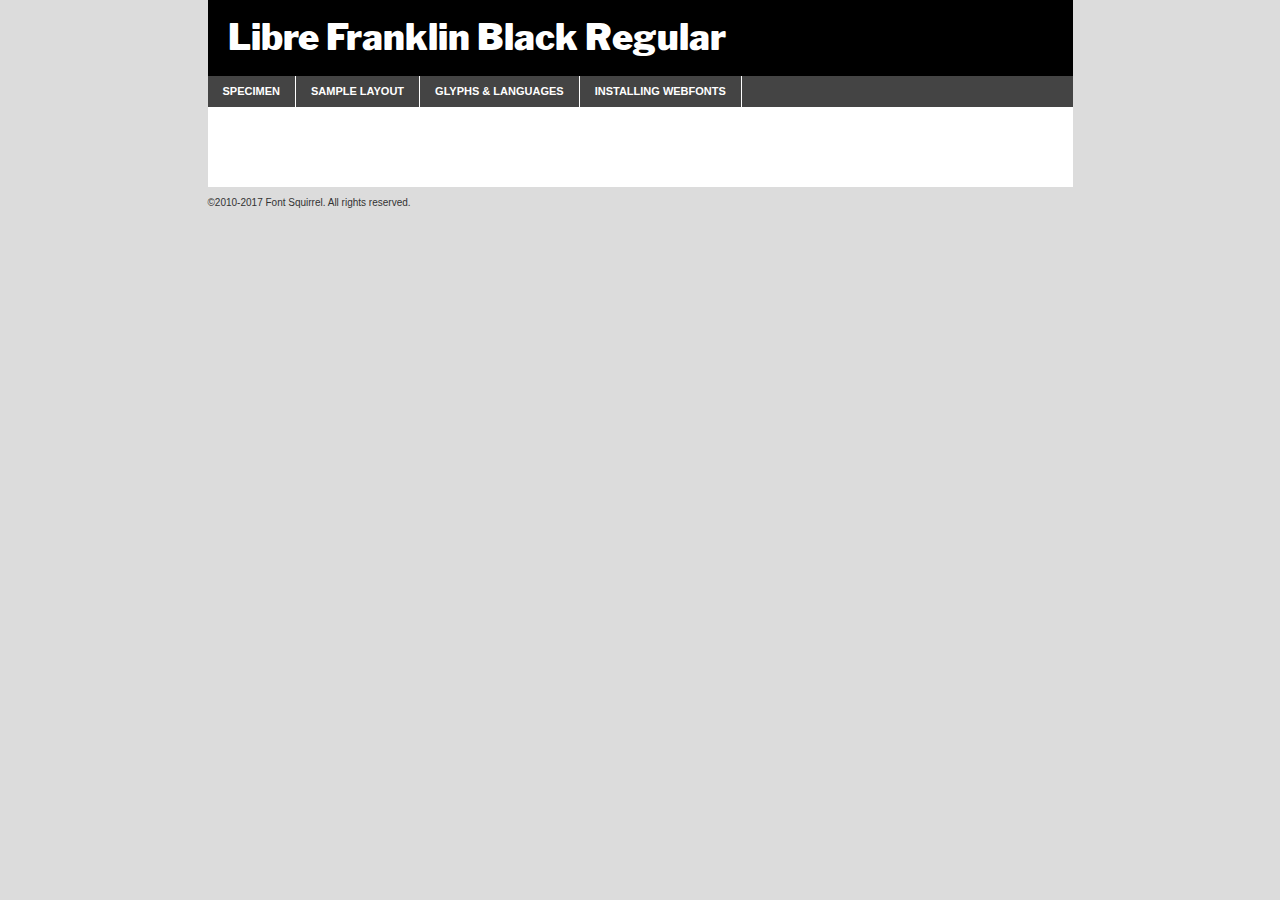
<file: Font/librefranklin-black-demo.html>
<!DOCTYPE html PUBLIC "-//W3C//DTD XHTML 1.0 Transitional//EN"
        "http://www.w3.org/TR/xhtml1/DTD/xhtml1-transitional.dtd">

<html xmlns="http://www.w3.org/1999/xhtml" xml:lang="en" lang="en">
<head>
    <meta http-equiv="Content-Type" content="text/html; charset=utf-8"/>
    <script src="http://ajax.googleapis.com/ajax/libs/jquery/1.7.2/jquery.min.js" type="text/javascript" charset="utf-8"></script>
    <script type="text/javascript">
		(function($) {
			$.fn.easyTabs = function(option) {
				var param = jQuery.extend({ fadeSpeed: 'fast', defaultContent: 1, activeClass: 'active' }, option);
				$(this).each(function() {
					var thisId = '#' + this.id;
					if ( param.defaultContent == '' )
					{
						param.defaultContent = 1;
					}
					if ( typeof param.defaultContent == 'number' )
					{
						var defaultTab = $(thisId + ' .tabs li:eq(' + (param.defaultContent - 1) + ') a').attr('href').substr(1);
					}
					else
					{
						var defaultTab = param.defaultContent;
					}
					$(thisId + ' .tabs li a').each(function() {
						var tabToHide = $(this).attr('href').substr(1);
						$('#' + tabToHide).addClass('easytabs-tab-content');
					});
					hideAll();
					changeContent(defaultTab);

					function hideAll() {$(thisId + ' .easytabs-tab-content').hide();}

					function changeContent(tabId)
					{
						hideAll();
						$(thisId + ' .tabs li').removeClass(param.activeClass);
						$(thisId + ' .tabs li a[href=#' + tabId + ']').closest('li').addClass(param.activeClass);
						if ( param.fadeSpeed != 'none' )
						{
							$(thisId + ' #' + tabId).fadeIn(param.fadeSpeed);
						}
						else
						{
							$(thisId + ' #' + tabId).show();
						}
					}

					$(thisId + ' .tabs li').click(function() {
						var tabId = $(this).find('a').attr('href').substr(1);
						changeContent(tabId);
						return false;
					});
				});
			}
		})(jQuery);
    </script>
    <link rel="stylesheet" href="specimen_files/specimen_stylesheet.css" type="text/css" charset="utf-8"/>
    <link rel="stylesheet" href="stylesheet.css" type="text/css" charset="utf-8"/>

    <style type="text/css">
        		body {
			font-family: 'libre_franklinblack';
        		}

            </style>

    <title>Libre Franklin Black Regular Specimen</title>


    <script type="text/javascript" charset="utf-8">
		$(document).ready(function() {
			$('#container').easyTabs({ defaultContent: 1 });
		});
    </script>
</head>

<body>
<div id="container">
    <div id="header">
		Libre Franklin Black Regular    </div>
    <ul class="tabs">
        <li><a href="#specimen">Specimen</a></li>
        <li><a href="#layout">Sample Layout</a></li>
		        <li><a href="#glyphs">Glyphs &amp; Languages</a></li>
        <li><a href="#installing">Installing Webfonts</a></li>

    </ul>

    <div id="main_content">


        <div id="specimen">

            <div class="section">
                <div class="grid12 firstcol">
                    <div class="huge">AaBb</div>
                </div>
            </div>

            <div class="section">
                <div class="glyph_range">A&#x200B;B&#x200b;C&#x200b;D&#x200b;E&#x200b;F&#x200b;G&#x200b;H&#x200b;I&#x200b;J&#x200b;K&#x200b;L&#x200b;M&#x200b;N&#x200b;O&#x200b;P&#x200b;Q&#x200b;R&#x200b;S&#x200b;T&#x200b;U&#x200b;V&#x200b;W&#x200b;X&#x200b;Y&#x200b;Z&#x200b;a&#x200b;b&#x200b;c&#x200b;d&#x200b;e&#x200b;f&#x200b;g&#x200b;h&#x200b;i&#x200b;j&#x200b;k&#x200b;l&#x200b;m&#x200b;n&#x200b;o&#x200b;p&#x200b;q&#x200b;r&#x200b;s&#x200b;t&#x200b;u&#x200b;v&#x200b;w&#x200b;x&#x200b;y&#x200b;z&#x200b;1&#x200b;2&#x200b;3&#x200b;4&#x200b;5&#x200b;6&#x200b;7&#x200b;8&#x200b;9&#x200b;0&#x200b;&amp;&#x200b;.&#x200b;,&#x200b;?&#x200b;!&#x200b;&#64;&#x200b;(&#x200b;)&#x200b;#&#x200b;$&#x200b;%&#x200b;*&#x200b;+&#x200b;-&#x200b;=&#x200b;:&#x200b;;</div>
            </div>
            <div class="section">
                <div class="grid12 firstcol">
                    <table class="sample_table">
                        <tr>
                            <td>10</td>
                            <td class="size10">abcdefghijklmnopqrstuvwxyzABCDEFGHIJKLMNOPQRSTUVWXYZ0123456789abcdefghijklmnopqrstuvwxyzABCDEFGHIJKLMNOPQRSTUVWXYZ0123456789abcdefghijklmnopqrstuvwxyzABCDEFGHIJKLMNOPQRSTUVWXYZ</td>
                        </tr>
                        <tr>
                            <td>11</td>
                            <td class="size11">abcdefghijklmnopqrstuvwxyzABCDEFGHIJKLMNOPQRSTUVWXYZ0123456789abcdefghijklmnopqrstuvwxyzABCDEFGHIJKLMNOPQRSTUVWXYZ0123456789abcdefghijklmnopqrstuvwxyzABCDEFGHIJKLMNOPQRSTUVWXYZ</td>
                        </tr>
                        <tr>
                            <td>12</td>
                            <td class="size12">abcdefghijklmnopqrstuvwxyzABCDEFGHIJKLMNOPQRSTUVWXYZ0123456789abcdefghijklmnopqrstuvwxyzABCDEFGHIJKLMNOPQRSTUVWXYZ0123456789abcdefghijklmnopqrstuvwxyzABCDEFGHIJKLMNOPQRSTUVWXYZ</td>
                        </tr>
                        <tr>
                            <td>13</td>
                            <td class="size13">abcdefghijklmnopqrstuvwxyzABCDEFGHIJKLMNOPQRSTUVWXYZ0123456789abcdefghijklmnopqrstuvwxyzABCDEFGHIJKLMNOPQRSTUVWXYZ0123456789abcdefghijklmnopqrstuvwxyzABCDEFGHIJKLMNOPQRSTUVWXYZ</td>
                        </tr>
                        <tr>
                            <td>14</td>
                            <td class="size14">abcdefghijklmnopqrstuvwxyzABCDEFGHIJKLMNOPQRSTUVWXYZ0123456789abcdefghijklmnopqrstuvwxyzABCDEFGHIJKLMNOPQRSTUVWXYZ0123456789abcdefghijklmnopqrstuvwxyzABCDEFGHIJKLMNOPQRSTUVWXYZ</td>
                        </tr>
                        <tr>
                            <td>16</td>
                            <td class="size16">abcdefghijklmnopqrstuvwxyzABCDEFGHIJKLMNOPQRSTUVWXYZ0123456789abcdefghijklmnopqrstuvwxyzABCDEFGHIJKLMNOPQRSTUVWXYZ</td>
                        </tr>
                        <tr>
                            <td>18</td>
                            <td class="size18">abcdefghijklmnopqrstuvwxyzABCDEFGHIJKLMNOPQRSTUVWXYZ0123456789abcdefghijklmnopqrstuvwxyzABCDEFGHIJKLMNOPQRSTUVWXYZ</td>
                        </tr>
                        <tr>
                            <td>20</td>
                            <td class="size20">abcdefghijklmnopqrstuvwxyzABCDEFGHIJKLMNOPQRSTUVWXYZ0123456789abcdefghijklmnopqrstuvwxyzABCDEFGHIJKLMNOPQRSTUVWXYZ</td>
                        </tr>
                        <tr>
                            <td>24</td>
                            <td class="size24">abcdefghijklmnopqrstuvwxyzABCDEFGHIJKLMNOPQRSTUVWXYZ0123456789abcdefghijklmnopqrstuvwxyzABCDEFGHIJKLMNOPQRSTUVWXYZ</td>
                        </tr>
                        <tr>
                            <td>30</td>
                            <td class="size30">abcdefghijklmnopqrstuvwxyzABCDEFGHIJKLMNOPQRSTUVWXYZ0123456789abcdefghijklmnopqrstuvwxyzABCDEFGHIJKLMNOPQRSTUVWXYZ</td>
                        </tr>
                        <tr>
                            <td>36</td>
                            <td class="size36">abcdefghijklmnopqrstuvwxyzABCDEFGHIJKLMNOPQRSTUVWXYZ0123456789abcdefghijklmnopqrstuvwxyzABCDEFGHIJKLMNOPQRSTUVWXYZ</td>
                        </tr>
                        <tr>
                            <td>48</td>
                            <td class="size48">abcdefghijklmnopqrstuvwxyzABCDEFGHIJKLMNOPQRSTUVWXYZ0123456789abcdefghijklmnopqrstuvwxyzABCDEFGHIJKLMNOPQRSTUVWXYZ</td>
                        </tr>
                        <tr>
                            <td>60</td>
                            <td class="size60">abcdefghijklmnopqrstuvwxyzABCDEFGHIJKLMNOPQRSTUVWXYZ0123456789abcdefghijklmnopqrstuvwxyzABCDEFGHIJKLMNOPQRSTUVWXYZ</td>
                        </tr>
                        <tr>
                            <td>72</td>
                            <td class="size72">abcdefghijklmnopqrstuvwxyzABCDEFGHIJKLMNOPQRSTUVWXYZ0123456789abcdefghijklmnopqrstuvwxyzABCDEFGHIJKLMNOPQRSTUVWXYZ</td>
                        </tr>
                        <tr>
                            <td>90</td>
                            <td class="size90">abcdefghijklmnopqrstuvwxyzABCDEFGHIJKLMNOPQRSTUVWXYZ0123456789abcdefghijklmnopqrstuvwxyzABCDEFGHIJKLMNOPQRSTUVWXYZ</td>
                        </tr>
                    </table>

                </div>

            </div>


            <div class="section" id="bodycomparison">


                <div id="xheight">
                    <div class="fontbody">&#x25FC;&#x25FC;&#x25FC;&#x25FC;&#x25FC;&#x25FC;&#x25FC;&#x25FC;&#x25FC;&#x25FC;&#x25FC;&#x25FC;&#x25FC;&#x25FC;&#x25FC;&#x25FC;&#x25FC;&#x25FC;&#x25FC;&#x25FC;&#x25FC;&#x25FC;&#x25FC;&#x25FC;&#x25FC;&#x25FC;&#x25FC;&#x25FC;&#x25FC;&#x25FC;&#x25FC;&#x25FC;&#x25FC;&#x25FC;&#x25FC;&#x25FC;&#x25FC;&#x25FC;&#x25FC;&#x25FC;&#x25FC;&#x25FC;&#x25FC;&#x25FC;&#x25FC;&#x25FC;&#x25FC;&#x25FC;&#x25FC;&#x25FC;&#x25FC;&#x25FC;&#x25FC;&#x25FC;&#x25FC;&#x25FC;&#x25FC;&#x25FC;&#x25FC;&#x25FC;&#x25FC;&#x25FC;&#x25FC;&#x25FC;&#x25FC;&#x25FC;&#x25FC;&#x25FC;&#x25FC;&#x25FC;&#x25FC;&#x25FC;&#x25FC;&#x25FC;&#x25FC;&#x25FC;&#x25FC;&#x25FC;&#x25FC;&#x25FC;&#x25FC;&#x25FC;&#x25FC;&#x25FC;&#x25FC;&#x25FC;&#x25FC;&#x25FC;&#x25FC;&#x25FC;&#x25FC;&#x25FC;&#x25FC;&#x25FC;&#x25FC;&#x25FC;&#x25FC;&#x25FC;&#x25FC;body</div>
                    <div class="arialbody">body</div>
                    <div class="verdanabody">body</div>
                    <div class="georgiabody">body</div>
                </div>
                <div class="fontbody" style="z-index:1">
                    body<span>Libre Franklin Black Regular</span>
                </div>
                <div class="arialbody" style="z-index:1">
                    body<span>Arial</span>
                </div>
                <div class="verdanabody" style="z-index:1">
                    body<span>Verdana</span>
                </div>
                <div class="georgiabody" style="z-index:1">
                    body<span>Georgia</span>
                </div>


            </div>


            <div class="section psample psample_row1" id="">

                <div class="grid2 firstcol">
                    <p class="size10"><span>10.</span>Aenean lacinia bibendum nulla sed consectetur. Fusce dapibus, tellus ac cursus commodo, tortor mauris condimentum nibh, ut fermentum massa justo sit amet risus. Nullam id dolor id nibh ultricies vehicula ut id elit. Cum sociis natoque penatibus et magnis dis parturient montes, nascetur ridiculus mus. Nulla vitae elit libero, a pharetra augue.</p>

                </div>
                <div class="grid3">
                    <p class="size11"><span>11.</span>Aenean lacinia bibendum nulla sed consectetur. Fusce dapibus, tellus ac cursus commodo, tortor mauris condimentum nibh, ut fermentum massa justo sit amet risus. Nullam id dolor id nibh ultricies vehicula ut id elit. Cum sociis natoque penatibus et magnis dis parturient montes, nascetur ridiculus mus. Nulla vitae elit libero, a pharetra augue.</p>

                </div>
                <div class="grid3">
                    <p class="size12"><span>12.</span>Aenean lacinia bibendum nulla sed consectetur. Fusce dapibus, tellus ac cursus commodo, tortor mauris condimentum nibh, ut fermentum massa justo sit amet risus. Nullam id dolor id nibh ultricies vehicula ut id elit. Cum sociis natoque penatibus et magnis dis parturient montes, nascetur ridiculus mus. Nulla vitae elit libero, a pharetra augue.</p>

                </div>
                <div class="grid4">
                    <p class="size13"><span>13.</span>Aenean lacinia bibendum nulla sed consectetur. Fusce dapibus, tellus ac cursus commodo, tortor mauris condimentum nibh, ut fermentum massa justo sit amet risus. Nullam id dolor id nibh ultricies vehicula ut id elit. Cum sociis natoque penatibus et magnis dis parturient montes, nascetur ridiculus mus. Nulla vitae elit libero, a pharetra augue.</p>

                </div>
                <div class="white_blend"></div>

            </div>
            <div class="section psample psample_row2" id="">
                <div class="grid3 firstcol">
                    <p class="size14"><span>14.</span>Aenean lacinia bibendum nulla sed consectetur. Fusce dapibus, tellus ac cursus commodo, tortor mauris condimentum nibh, ut fermentum massa justo sit amet risus. Nullam id dolor id nibh ultricies vehicula ut id elit. Cum sociis natoque penatibus et magnis dis parturient montes, nascetur ridiculus mus. Nulla vitae elit libero, a pharetra augue.</p>

                </div>
                <div class="grid4">
                    <p class="size16"><span>16.</span>Aenean lacinia bibendum nulla sed consectetur. Fusce dapibus, tellus ac cursus commodo, tortor mauris condimentum nibh, ut fermentum massa justo sit amet risus. Nullam id dolor id nibh ultricies vehicula ut id elit. Cum sociis natoque penatibus et magnis dis parturient montes, nascetur ridiculus mus. Nulla vitae elit libero, a pharetra augue.</p>

                </div>
                <div class="grid5">
                    <p class="size18"><span>18.</span>Aenean lacinia bibendum nulla sed consectetur. Fusce dapibus, tellus ac cursus commodo, tortor mauris condimentum nibh, ut fermentum massa justo sit amet risus. Nullam id dolor id nibh ultricies vehicula ut id elit. Cum sociis natoque penatibus et magnis dis parturient montes, nascetur ridiculus mus. Nulla vitae elit libero, a pharetra augue.</p>

                </div>

                <div class="white_blend"></div>

            </div>

            <div class="section psample psample_row3" id="">
                <div class="grid5 firstcol">
                    <p class="size20"><span>20.</span>Aenean lacinia bibendum nulla sed consectetur. Fusce dapibus, tellus ac cursus commodo, tortor mauris condimentum nibh, ut fermentum massa justo sit amet risus. Nullam id dolor id nibh ultricies vehicula ut id elit. Cum sociis natoque penatibus et magnis dis parturient montes, nascetur ridiculus mus. Nulla vitae elit libero, a pharetra augue.</p>
                </div>
                <div class="grid7">
                    <p class="size24"><span>24.</span>Aenean lacinia bibendum nulla sed consectetur. Fusce dapibus, tellus ac cursus commodo, tortor mauris condimentum nibh, ut fermentum massa justo sit amet risus. Nullam id dolor id nibh ultricies vehicula ut id elit. Cum sociis natoque penatibus et magnis dis parturient montes, nascetur ridiculus mus. Nulla vitae elit libero, a pharetra augue.</p>
                </div>

                <div class="white_blend"></div>

            </div>

            <div class="section psample psample_row4" id="">
                <div class="grid12 firstcol">
                    <p class="size30"><span>30.</span>Aenean lacinia bibendum nulla sed consectetur. Fusce dapibus, tellus ac cursus commodo, tortor mauris condimentum nibh, ut fermentum massa justo sit amet risus. Nullam id dolor id nibh ultricies vehicula ut id elit. Cum sociis natoque penatibus et magnis dis parturient montes, nascetur ridiculus mus. Nulla vitae elit libero, a pharetra augue.</p>
                </div>
                <div class="white_blend"></div>

            </div>


            <div class="section psample psample_row1 fullreverse">
                <div class="grid2 firstcol">
                    <p class="size10"><span>10.</span>Aenean lacinia bibendum nulla sed consectetur. Fusce dapibus, tellus ac cursus commodo, tortor mauris condimentum nibh, ut fermentum massa justo sit amet risus. Nullam id dolor id nibh ultricies vehicula ut id elit. Cum sociis natoque penatibus et magnis dis parturient montes, nascetur ridiculus mus. Nulla vitae elit libero, a pharetra augue.</p>

                </div>
                <div class="grid3">
                    <p class="size11"><span>11.</span>Aenean lacinia bibendum nulla sed consectetur. Fusce dapibus, tellus ac cursus commodo, tortor mauris condimentum nibh, ut fermentum massa justo sit amet risus. Nullam id dolor id nibh ultricies vehicula ut id elit. Cum sociis natoque penatibus et magnis dis parturient montes, nascetur ridiculus mus. Nulla vitae elit libero, a pharetra augue.</p>

                </div>
                <div class="grid3">
                    <p class="size12"><span>12.</span>Aenean lacinia bibendum nulla sed consectetur. Fusce dapibus, tellus ac cursus commodo, tortor mauris condimentum nibh, ut fermentum massa justo sit amet risus. Nullam id dolor id nibh ultricies vehicula ut id elit. Cum sociis natoque penatibus et magnis dis parturient montes, nascetur ridiculus mus. Nulla vitae elit libero, a pharetra augue.</p>

                </div>
                <div class="grid4">
                    <p class="size13"><span>13.</span>Aenean lacinia bibendum nulla sed consectetur. Fusce dapibus, tellus ac cursus commodo, tortor mauris condimentum nibh, ut fermentum massa justo sit amet risus. Nullam id dolor id nibh ultricies vehicula ut id elit. Cum sociis natoque penatibus et magnis dis parturient montes, nascetur ridiculus mus. Nulla vitae elit libero, a pharetra augue.</p>

                </div>
                <div class="black_blend"></div>

            </div>

            <div class="section psample psample_row2 fullreverse">
                <div class="grid3 firstcol">
                    <p class="size14"><span>14.</span>Aenean lacinia bibendum nulla sed consectetur. Fusce dapibus, tellus ac cursus commodo, tortor mauris condimentum nibh, ut fermentum massa justo sit amet risus. Nullam id dolor id nibh ultricies vehicula ut id elit. Cum sociis natoque penatibus et magnis dis parturient montes, nascetur ridiculus mus. Nulla vitae elit libero, a pharetra augue.</p>

                </div>
                <div class="grid4">
                    <p class="size16"><span>16.</span>Aenean lacinia bibendum nulla sed consectetur. Fusce dapibus, tellus ac cursus commodo, tortor mauris condimentum nibh, ut fermentum massa justo sit amet risus. Nullam id dolor id nibh ultricies vehicula ut id elit. Cum sociis natoque penatibus et magnis dis parturient montes, nascetur ridiculus mus. Nulla vitae elit libero, a pharetra augue.</p>

                </div>
                <div class="grid5">
                    <p class="size18"><span>18.</span>Aenean lacinia bibendum nulla sed consectetur. Fusce dapibus, tellus ac cursus commodo, tortor mauris condimentum nibh, ut fermentum massa justo sit amet risus. Nullam id dolor id nibh ultricies vehicula ut id elit. Cum sociis natoque penatibus et magnis dis parturient montes, nascetur ridiculus mus. Nulla vitae elit libero, a pharetra augue.</p>

                </div>
                <div class="black_blend"></div>

            </div>

            <div class="section psample fullreverse psample_row3" id="">
                <div class="grid5 firstcol">
                    <p class="size20"><span>20.</span>Aenean lacinia bibendum nulla sed consectetur. Fusce dapibus, tellus ac cursus commodo, tortor mauris condimentum nibh, ut fermentum massa justo sit amet risus. Nullam id dolor id nibh ultricies vehicula ut id elit. Cum sociis natoque penatibus et magnis dis parturient montes, nascetur ridiculus mus. Nulla vitae elit libero, a pharetra augue.</p>
                </div>
                <div class="grid7">
                    <p class="size24"><span>24.</span>Aenean lacinia bibendum nulla sed consectetur. Fusce dapibus, tellus ac cursus commodo, tortor mauris condimentum nibh, ut fermentum massa justo sit amet risus. Nullam id dolor id nibh ultricies vehicula ut id elit. Cum sociis natoque penatibus et magnis dis parturient montes, nascetur ridiculus mus. Nulla vitae elit libero, a pharetra augue.</p>
                </div>

                <div class="black_blend"></div>

            </div>

            <div class="section psample fullreverse psample_row4" id="" style="border-bottom: 20px #000 solid;">
                <div class="grid12 firstcol">
                    <p class="size30"><span>30.</span>Aenean lacinia bibendum nulla sed consectetur. Fusce dapibus, tellus ac cursus commodo, tortor mauris condimentum nibh, ut fermentum massa justo sit amet risus. Nullam id dolor id nibh ultricies vehicula ut id elit. Cum sociis natoque penatibus et magnis dis parturient montes, nascetur ridiculus mus. Nulla vitae elit libero, a pharetra augue.</p>
                </div>
                <div class="black_blend"></div>

            </div>


        </div>

        <div id="layout">

            <div class="section">

                <div class="grid12 firstcol">
                    <h1>Lorem Ipsum Dolor</h1>
                    <h2>Etiam porta sem malesuada magna mollis euismod</h2>

                    <p class="byline">By <a href="#link">Aenean Lacinia</a></p>
                </div>
            </div>
            <div class="section">
                <div class="grid8 firstcol">
                    <p class="large">Donec sed odio dui. Morbi leo risus, porta ac consectetur ac, vestibulum at eros. Fusce dapibus, tellus ac cursus commodo, tortor mauris condimentum nibh, ut fermentum massa justo sit amet risus. </p>


                    <h3>Pellentesque ornare sem</h3>

                    <p>Maecenas sed diam eget risus varius blandit sit amet non magna. Maecenas faucibus mollis interdum. Donec ullamcorper nulla non metus auctor fringilla. Nullam id dolor id nibh ultricies vehicula ut id elit. Nullam id dolor id nibh ultricies vehicula ut id elit. </p>

                    <p>Aenean eu leo quam. Pellentesque ornare sem lacinia quam venenatis vestibulum. Lorem ipsum dolor sit amet, consectetur adipiscing elit. Cum sociis natoque penatibus et magnis dis parturient montes, nascetur ridiculus mus. </p>

                    <p>Nulla vitae elit libero, a pharetra augue. Praesent commodo cursus magna, vel scelerisque nisl consectetur et. Aenean lacinia bibendum nulla sed consectetur. </p>

                    <p>Nullam quis risus eget urna mollis ornare vel eu leo. Nullam quis risus eget urna mollis ornare vel eu leo. Maecenas sed diam eget risus varius blandit sit amet non magna. Donec ullamcorper nulla non metus auctor fringilla. </p>

                    <h3>Cras mattis consectetur</h3>

                    <p>Aenean eu leo quam. Pellentesque ornare sem lacinia quam venenatis vestibulum. Aenean lacinia bibendum nulla sed consectetur. Integer posuere erat a ante venenatis dapibus posuere velit aliquet. Cras mattis consectetur purus sit amet fermentum. </p>

                    <p>Nullam id dolor id nibh ultricies vehicula ut id elit. Nullam quis risus eget urna mollis ornare vel eu leo. Cras mattis consectetur purus sit amet fermentum.</p>
                </div>

                <div class="grid4 sidebar">

                    <div class="box reverse">
                        <p class="last">Nullam quis risus eget urna mollis ornare vel eu leo. Donec ullamcorper nulla non metus auctor fringilla. Cras mattis consectetur purus sit amet fermentum. Sed posuere consectetur est at lobortis. Lorem ipsum dolor sit amet, consectetur adipiscing elit. </p>
                    </div>

                    <p class="caption">Maecenas sed diam eget risus varius.</p>

                    <p>Vestibulum id ligula porta felis euismod semper. Integer posuere erat a ante venenatis dapibus posuere velit aliquet. Vestibulum id ligula porta felis euismod semper. Sed posuere consectetur est at lobortis. Maecenas sed diam eget risus varius blandit sit amet non magna. Fusce dapibus, tellus ac cursus commodo, tortor mauris condimentum nibh, ut fermentum massa justo sit amet risus. </p>


                    <p>Duis mollis, est non commodo luctus, nisi erat porttitor ligula, eget lacinia odio sem nec elit. Aenean lacinia bibendum nulla sed consectetur. Vivamus sagittis lacus vel augue laoreet rutrum faucibus dolor auctor. Aenean lacinia bibendum nulla sed consectetur. Nullam quis risus eget urna mollis ornare vel eu leo. </p>

                    <p>Praesent commodo cursus magna, vel scelerisque nisl consectetur et. Donec ullamcorper nulla non metus auctor fringilla. Maecenas faucibus mollis interdum. Fusce dapibus, tellus ac cursus commodo, tortor mauris condimentum nibh, ut fermentum massa justo sit amet risus. </p>

                </div>
            </div>

        </div>


		

        <div id="glyphs">
            <div class="section">
                <div class="grid12 firstcol">

                    <h1>Language Support</h1>
                    <p>The subset of Libre Franklin Black Regular in this kit supports the following languages:<br/>

						Albanian, Basque, Breton, Chamorro, Danish, Dutch, English, Faroese, Finnish, French, Frisian, Galician, German, Icelandic, Italian, Malagasy, Norwegian, Portuguese, Spanish, Alsatian, Aragonese, Arapaho, Arrernte, Asturian, Aymara, Bislama, Cebuano, Corsican, Fijian, French_creole, Genoese, Gilbertese, Greenlandic, Haitian_creole, Hiligaynon, Hmong, Hopi, Ibanag, Iloko_ilokano, Indonesian, Interglossa_glosa, Interlingua, Irish_gaelic, Jerriais, Lojban, Lombard, Luxembourgeois, Manx, Mohawk, Norfolk_pitcairnese, Occitan, Oromo, Pangasinan, Papiamento, Piedmontese, Potawatomi, Rhaeto-romance, Romansh, Rotokas, Sami_lule, Samoan, Sardinian, Scots_gaelic, Seychelles_creole, Shona, Sicilian, Somali, Southern_ndebele, Swahili, Swati_swazi, Tagalog_filipino_pilipino, Tetum, Tok_pisin, Uyghur_latinized, Volapuk, Walloon, Warlpiri, Xhosa, Yapese, Zulu, Latinbasic, Ubasic, Demo                    </p>
                    <h1>Glyph Chart</h1>
                    <p>The subset of Libre Franklin Black Regular in this kit includes all the glyphs listed below. Unicode entities are included above each glyph to help you insert individual characters into your layout.</p>
                    <div id="glyph_chart">

																																	                                <div><p>&amp;#13;</p>&#13;</div>
																				                                <div><p>&amp;#32;</p>&#32;</div>
																				                                <div><p>&amp;#33;</p>&#33;</div>
																				                                <div><p>&amp;#34;</p>&#34;</div>
																				                                <div><p>&amp;#35;</p>&#35;</div>
																				                                <div><p>&amp;#36;</p>&#36;</div>
																				                                <div><p>&amp;#37;</p>&#37;</div>
																				                                <div><p>&amp;#38;</p>&#38;</div>
																				                                <div><p>&amp;#39;</p>&#39;</div>
																				                                <div><p>&amp;#40;</p>&#40;</div>
																				                                <div><p>&amp;#41;</p>&#41;</div>
																				                                <div><p>&amp;#42;</p>&#42;</div>
																				                                <div><p>&amp;#43;</p>&#43;</div>
																				                                <div><p>&amp;#44;</p>&#44;</div>
																				                                <div><p>&amp;#45;</p>&#45;</div>
																				                                <div><p>&amp;#46;</p>&#46;</div>
																				                                <div><p>&amp;#47;</p>&#47;</div>
																				                                <div><p>&amp;#48;</p>&#48;</div>
																				                                <div><p>&amp;#49;</p>&#49;</div>
																				                                <div><p>&amp;#50;</p>&#50;</div>
																				                                <div><p>&amp;#51;</p>&#51;</div>
																				                                <div><p>&amp;#52;</p>&#52;</div>
																				                                <div><p>&amp;#53;</p>&#53;</div>
																				                                <div><p>&amp;#54;</p>&#54;</div>
																				                                <div><p>&amp;#55;</p>&#55;</div>
																				                                <div><p>&amp;#56;</p>&#56;</div>
																				                                <div><p>&amp;#57;</p>&#57;</div>
																				                                <div><p>&amp;#58;</p>&#58;</div>
																				                                <div><p>&amp;#59;</p>&#59;</div>
																				                                <div><p>&amp;#60;</p>&#60;</div>
																				                                <div><p>&amp;#61;</p>&#61;</div>
																				                                <div><p>&amp;#62;</p>&#62;</div>
																				                                <div><p>&amp;#63;</p>&#63;</div>
																				                                <div><p>&amp;#64;</p>&#64;</div>
																				                                <div><p>&amp;#65;</p>&#65;</div>
																				                                <div><p>&amp;#66;</p>&#66;</div>
																				                                <div><p>&amp;#67;</p>&#67;</div>
																				                                <div><p>&amp;#68;</p>&#68;</div>
																				                                <div><p>&amp;#69;</p>&#69;</div>
																				                                <div><p>&amp;#70;</p>&#70;</div>
																				                                <div><p>&amp;#71;</p>&#71;</div>
																				                                <div><p>&amp;#72;</p>&#72;</div>
																				                                <div><p>&amp;#73;</p>&#73;</div>
																				                                <div><p>&amp;#74;</p>&#74;</div>
																				                                <div><p>&amp;#75;</p>&#75;</div>
																				                                <div><p>&amp;#76;</p>&#76;</div>
																				                                <div><p>&amp;#77;</p>&#77;</div>
																				                                <div><p>&amp;#78;</p>&#78;</div>
																				                                <div><p>&amp;#79;</p>&#79;</div>
																				                                <div><p>&amp;#80;</p>&#80;</div>
																				                                <div><p>&amp;#81;</p>&#81;</div>
																				                                <div><p>&amp;#82;</p>&#82;</div>
																				                                <div><p>&amp;#83;</p>&#83;</div>
																				                                <div><p>&amp;#84;</p>&#84;</div>
																				                                <div><p>&amp;#85;</p>&#85;</div>
																				                                <div><p>&amp;#86;</p>&#86;</div>
																				                                <div><p>&amp;#87;</p>&#87;</div>
																				                                <div><p>&amp;#88;</p>&#88;</div>
																				                                <div><p>&amp;#89;</p>&#89;</div>
																				                                <div><p>&amp;#90;</p>&#90;</div>
																				                                <div><p>&amp;#91;</p>&#91;</div>
																				                                <div><p>&amp;#92;</p>&#92;</div>
																				                                <div><p>&amp;#93;</p>&#93;</div>
																				                                <div><p>&amp;#94;</p>&#94;</div>
																				                                <div><p>&amp;#95;</p>&#95;</div>
																				                                <div><p>&amp;#96;</p>&#96;</div>
																				                                <div><p>&amp;#97;</p>&#97;</div>
																				                                <div><p>&amp;#98;</p>&#98;</div>
																				                                <div><p>&amp;#99;</p>&#99;</div>
																				                                <div><p>&amp;#100;</p>&#100;</div>
																				                                <div><p>&amp;#101;</p>&#101;</div>
																				                                <div><p>&amp;#102;</p>&#102;</div>
																				                                <div><p>&amp;#103;</p>&#103;</div>
																				                                <div><p>&amp;#104;</p>&#104;</div>
																				                                <div><p>&amp;#105;</p>&#105;</div>
																				                                <div><p>&amp;#106;</p>&#106;</div>
																				                                <div><p>&amp;#107;</p>&#107;</div>
																				                                <div><p>&amp;#108;</p>&#108;</div>
																				                                <div><p>&amp;#109;</p>&#109;</div>
																				                                <div><p>&amp;#110;</p>&#110;</div>
																				                                <div><p>&amp;#111;</p>&#111;</div>
																				                                <div><p>&amp;#112;</p>&#112;</div>
																				                                <div><p>&amp;#113;</p>&#113;</div>
																				                                <div><p>&amp;#114;</p>&#114;</div>
																				                                <div><p>&amp;#115;</p>&#115;</div>
																				                                <div><p>&amp;#116;</p>&#116;</div>
																				                                <div><p>&amp;#117;</p>&#117;</div>
																				                                <div><p>&amp;#118;</p>&#118;</div>
																				                                <div><p>&amp;#119;</p>&#119;</div>
																				                                <div><p>&amp;#120;</p>&#120;</div>
																				                                <div><p>&amp;#121;</p>&#121;</div>
																				                                <div><p>&amp;#122;</p>&#122;</div>
																				                                <div><p>&amp;#123;</p>&#123;</div>
																				                                <div><p>&amp;#124;</p>&#124;</div>
																				                                <div><p>&amp;#125;</p>&#125;</div>
																				                                <div><p>&amp;#126;</p>&#126;</div>
																				                                <div><p>&amp;#160;</p>&#160;</div>
																				                                <div><p>&amp;#161;</p>&#161;</div>
																				                                <div><p>&amp;#162;</p>&#162;</div>
																				                                <div><p>&amp;#163;</p>&#163;</div>
																				                                <div><p>&amp;#164;</p>&#164;</div>
																				                                <div><p>&amp;#165;</p>&#165;</div>
																				                                <div><p>&amp;#166;</p>&#166;</div>
																				                                <div><p>&amp;#167;</p>&#167;</div>
																				                                <div><p>&amp;#168;</p>&#168;</div>
																				                                <div><p>&amp;#169;</p>&#169;</div>
																				                                <div><p>&amp;#170;</p>&#170;</div>
																				                                <div><p>&amp;#171;</p>&#171;</div>
																				                                <div><p>&amp;#172;</p>&#172;</div>
																				                                <div><p>&amp;#173;</p>&#173;</div>
																				                                <div><p>&amp;#174;</p>&#174;</div>
																				                                <div><p>&amp;#175;</p>&#175;</div>
																				                                <div><p>&amp;#176;</p>&#176;</div>
																				                                <div><p>&amp;#177;</p>&#177;</div>
																				                                <div><p>&amp;#178;</p>&#178;</div>
																				                                <div><p>&amp;#179;</p>&#179;</div>
																				                                <div><p>&amp;#180;</p>&#180;</div>
																				                                <div><p>&amp;#182;</p>&#182;</div>
																				                                <div><p>&amp;#183;</p>&#183;</div>
																				                                <div><p>&amp;#184;</p>&#184;</div>
																				                                <div><p>&amp;#185;</p>&#185;</div>
																				                                <div><p>&amp;#186;</p>&#186;</div>
																				                                <div><p>&amp;#187;</p>&#187;</div>
																				                                <div><p>&amp;#188;</p>&#188;</div>
																				                                <div><p>&amp;#189;</p>&#189;</div>
																				                                <div><p>&amp;#190;</p>&#190;</div>
																				                                <div><p>&amp;#191;</p>&#191;</div>
																				                                <div><p>&amp;#192;</p>&#192;</div>
																				                                <div><p>&amp;#193;</p>&#193;</div>
																				                                <div><p>&amp;#194;</p>&#194;</div>
																				                                <div><p>&amp;#195;</p>&#195;</div>
																				                                <div><p>&amp;#196;</p>&#196;</div>
																				                                <div><p>&amp;#197;</p>&#197;</div>
																				                                <div><p>&amp;#198;</p>&#198;</div>
																				                                <div><p>&amp;#199;</p>&#199;</div>
																				                                <div><p>&amp;#200;</p>&#200;</div>
																				                                <div><p>&amp;#201;</p>&#201;</div>
																				                                <div><p>&amp;#202;</p>&#202;</div>
																				                                <div><p>&amp;#203;</p>&#203;</div>
																				                                <div><p>&amp;#204;</p>&#204;</div>
																				                                <div><p>&amp;#205;</p>&#205;</div>
																				                                <div><p>&amp;#206;</p>&#206;</div>
																				                                <div><p>&amp;#207;</p>&#207;</div>
																				                                <div><p>&amp;#208;</p>&#208;</div>
																				                                <div><p>&amp;#209;</p>&#209;</div>
																				                                <div><p>&amp;#210;</p>&#210;</div>
																				                                <div><p>&amp;#211;</p>&#211;</div>
																				                                <div><p>&amp;#212;</p>&#212;</div>
																				                                <div><p>&amp;#213;</p>&#213;</div>
																				                                <div><p>&amp;#214;</p>&#214;</div>
																				                                <div><p>&amp;#215;</p>&#215;</div>
																				                                <div><p>&amp;#216;</p>&#216;</div>
																				                                <div><p>&amp;#217;</p>&#217;</div>
																				                                <div><p>&amp;#218;</p>&#218;</div>
																				                                <div><p>&amp;#219;</p>&#219;</div>
																				                                <div><p>&amp;#220;</p>&#220;</div>
																				                                <div><p>&amp;#221;</p>&#221;</div>
																				                                <div><p>&amp;#222;</p>&#222;</div>
																				                                <div><p>&amp;#223;</p>&#223;</div>
																				                                <div><p>&amp;#224;</p>&#224;</div>
																				                                <div><p>&amp;#225;</p>&#225;</div>
																				                                <div><p>&amp;#226;</p>&#226;</div>
																				                                <div><p>&amp;#227;</p>&#227;</div>
																				                                <div><p>&amp;#228;</p>&#228;</div>
																				                                <div><p>&amp;#229;</p>&#229;</div>
																				                                <div><p>&amp;#230;</p>&#230;</div>
																				                                <div><p>&amp;#231;</p>&#231;</div>
																				                                <div><p>&amp;#232;</p>&#232;</div>
																				                                <div><p>&amp;#233;</p>&#233;</div>
																				                                <div><p>&amp;#234;</p>&#234;</div>
																				                                <div><p>&amp;#235;</p>&#235;</div>
																				                                <div><p>&amp;#236;</p>&#236;</div>
																				                                <div><p>&amp;#237;</p>&#237;</div>
																				                                <div><p>&amp;#238;</p>&#238;</div>
																				                                <div><p>&amp;#239;</p>&#239;</div>
																				                                <div><p>&amp;#240;</p>&#240;</div>
																				                                <div><p>&amp;#241;</p>&#241;</div>
																				                                <div><p>&amp;#242;</p>&#242;</div>
																				                                <div><p>&amp;#243;</p>&#243;</div>
																				                                <div><p>&amp;#244;</p>&#244;</div>
																				                                <div><p>&amp;#245;</p>&#245;</div>
																				                                <div><p>&amp;#246;</p>&#246;</div>
																				                                <div><p>&amp;#247;</p>&#247;</div>
																				                                <div><p>&amp;#248;</p>&#248;</div>
																				                                <div><p>&amp;#249;</p>&#249;</div>
																				                                <div><p>&amp;#250;</p>&#250;</div>
																				                                <div><p>&amp;#251;</p>&#251;</div>
																				                                <div><p>&amp;#252;</p>&#252;</div>
																				                                <div><p>&amp;#253;</p>&#253;</div>
																				                                <div><p>&amp;#254;</p>&#254;</div>
																				                                <div><p>&amp;#255;</p>&#255;</div>
																				                                <div><p>&amp;#338;</p>&#338;</div>
																				                                <div><p>&amp;#339;</p>&#339;</div>
																				                                <div><p>&amp;#376;</p>&#376;</div>
																				                                <div><p>&amp;#710;</p>&#710;</div>
																				                                <div><p>&amp;#732;</p>&#732;</div>
																				                                <div><p>&amp;#8192;</p>&#8192;</div>
																				                                <div><p>&amp;#8193;</p>&#8193;</div>
																				                                <div><p>&amp;#8194;</p>&#8194;</div>
																				                                <div><p>&amp;#8195;</p>&#8195;</div>
																				                                <div><p>&amp;#8196;</p>&#8196;</div>
																				                                <div><p>&amp;#8197;</p>&#8197;</div>
																				                                <div><p>&amp;#8198;</p>&#8198;</div>
																				                                <div><p>&amp;#8199;</p>&#8199;</div>
																				                                <div><p>&amp;#8200;</p>&#8200;</div>
																				                                <div><p>&amp;#8201;</p>&#8201;</div>
																				                                <div><p>&amp;#8202;</p>&#8202;</div>
																				                                <div><p>&amp;#8208;</p>&#8208;</div>
																				                                <div><p>&amp;#8209;</p>&#8209;</div>
																				                                <div><p>&amp;#8210;</p>&#8210;</div>
																				                                <div><p>&amp;#8211;</p>&#8211;</div>
																				                                <div><p>&amp;#8212;</p>&#8212;</div>
																				                                <div><p>&amp;#8216;</p>&#8216;</div>
																				                                <div><p>&amp;#8217;</p>&#8217;</div>
																				                                <div><p>&amp;#8218;</p>&#8218;</div>
																				                                <div><p>&amp;#8220;</p>&#8220;</div>
																				                                <div><p>&amp;#8221;</p>&#8221;</div>
																				                                <div><p>&amp;#8222;</p>&#8222;</div>
																				                                <div><p>&amp;#8226;</p>&#8226;</div>
																				                                <div><p>&amp;#8230;</p>&#8230;</div>
																				                                <div><p>&amp;#8239;</p>&#8239;</div>
																				                                <div><p>&amp;#8249;</p>&#8249;</div>
																				                                <div><p>&amp;#8250;</p>&#8250;</div>
																				                                <div><p>&amp;#8287;</p>&#8287;</div>
																				                                <div><p>&amp;#8364;</p>&#8364;</div>
																				                                <div><p>&amp;#8482;</p>&#8482;</div>
																				                                <div><p>&amp;#9724;</p>&#9724;</div>
																				                                <div><p>&amp;#64257;</p>&#64257;</div>
																				                                <div><p>&amp;#64258;</p>&#64258;</div>
																																                    </div>
                </div>


            </div>
        </div>


        <div id="specs">

        </div>

        <div id="installing">
            <div class="section">
                <div class="grid7 firstcol">
                    <h1>Installing Webfonts</h1>

                    <p>Webfonts are supported by all major browser platforms but not all in the same way. There are currently four different font formats that must be included in order to target all browsers. This includes TTF, WOFF, EOT and SVG.</p>

                    <h2>1. Upload your webfonts</h2>
                    <p>You must upload your webfont kit to your website. They should be in or near the same directory as your CSS files.</p>

                    <h2>2. Include the webfont stylesheet</h2>
                    <p>A special CSS @font-face declaration helps the various browsers select the appropriate font it needs without causing you a bunch of headaches. Learn more about this syntax by reading the <a href="https://www.fontspring.com/blog/further-hardening-of-the-bulletproof-syntax">Fontspring blog post</a> about it. The code for it is as follows:</p>


                    <code>
                        @font-face{
                        font-family: 'MyWebFont';
                        src: url('WebFont.eot');
                        src: url('WebFont.eot?#iefix') format('embedded-opentype'),
                        url('WebFont.woff') format('woff'),
                        url('WebFont.ttf') format('truetype'),
                        url('WebFont.svg#webfont') format('svg');
                        }
                    </code>

                    <p>We've already gone ahead and generated the code for you. All you have to do is link to the stylesheet in your HTML, like this:</p>
                    <code>&lt;link rel=&quot;stylesheet&quot; href=&quot;stylesheet.css&quot; type=&quot;text/css&quot; charset=&quot;utf-8&quot; /&gt;</code>

                    <h2>3. Modify your own stylesheet</h2>
                    <p>To take advantage of your new fonts, you must tell your stylesheet to use them. Look at the original @font-face declaration above and find the property called "font-family." The name linked there will be what you use to reference the font. Prepend that webfont name to the font stack in the "font-family" property, inside the selector you want to change. For example:</p>
                    <code>p { font-family: 'WebFont', Arial, sans-serif; }</code>

                    <h2>4. Test</h2>
                    <p>Getting webfonts to work cross-browser <em>can</em> be tricky. Use the information in the sidebar to help you if you find that fonts aren't loading in a particular browser.</p>
                </div>

                <div class="grid5 sidebar">
                    <div class="box">
                        <h2>Troubleshooting<br/>Font-Face Problems</h2>
                        <p>Having trouble getting your webfonts to load in your new website? Here are some tips to sort out what might be the problem.</p>

                        <h3>Fonts not showing in any browser</h3>

                        <p>This sounds like you need to work on the plumbing. You either did not upload the fonts to the correct directory, or you did not link the fonts properly in the CSS. If you've confirmed that all this is correct and you still have a problem, take a look at your .htaccess file and see if requests are getting intercepted.</p>

                        <h3>Fonts not loading in iPhone or iPad</h3>

                        <p>The most common problem here is that you are serving the fonts from an IIS server. IIS refuses to serve files that have unknown MIME types. If that is the case, you must set the MIME type for SVG to "image/svg+xml" in the server settings. Follow these instructions from Microsoft if you need help.</p>

                        <h3>Fonts not loading in Firefox</h3>

                        <p>The primary reason for this failure? You are still using a version Firefox older than 3.5. So upgrade already! If that isn't it, then you are very likely serving fonts from a different domain. Firefox requires that all font assets be served from the same domain. Lastly it is possible that you need to add WOFF to your list of MIME types (if you are serving via IIS.)</p>

                        <h3>Fonts not loading in IE</h3>

                        <p>Are you looking at Internet Explorer on an actual Windows machine or are you cheating by using a service like Adobe BrowserLab? Many of these screenshot services do not render @font-face for IE. Best to test it on a real machine.</p>

                        <h3>Fonts not loading in IE9</h3>

                        <p>IE9, like Firefox, requires that fonts be served from the same domain as the website. Make sure that is the case.</p>
                    </div>
                </div>
            </div>

        </div>

    </div>
    <div id="footer">
        <p>&copy;2010-2017 Font Squirrel. All rights reserved.</p>
    </div>
</div>
</body>
</html>
</file>
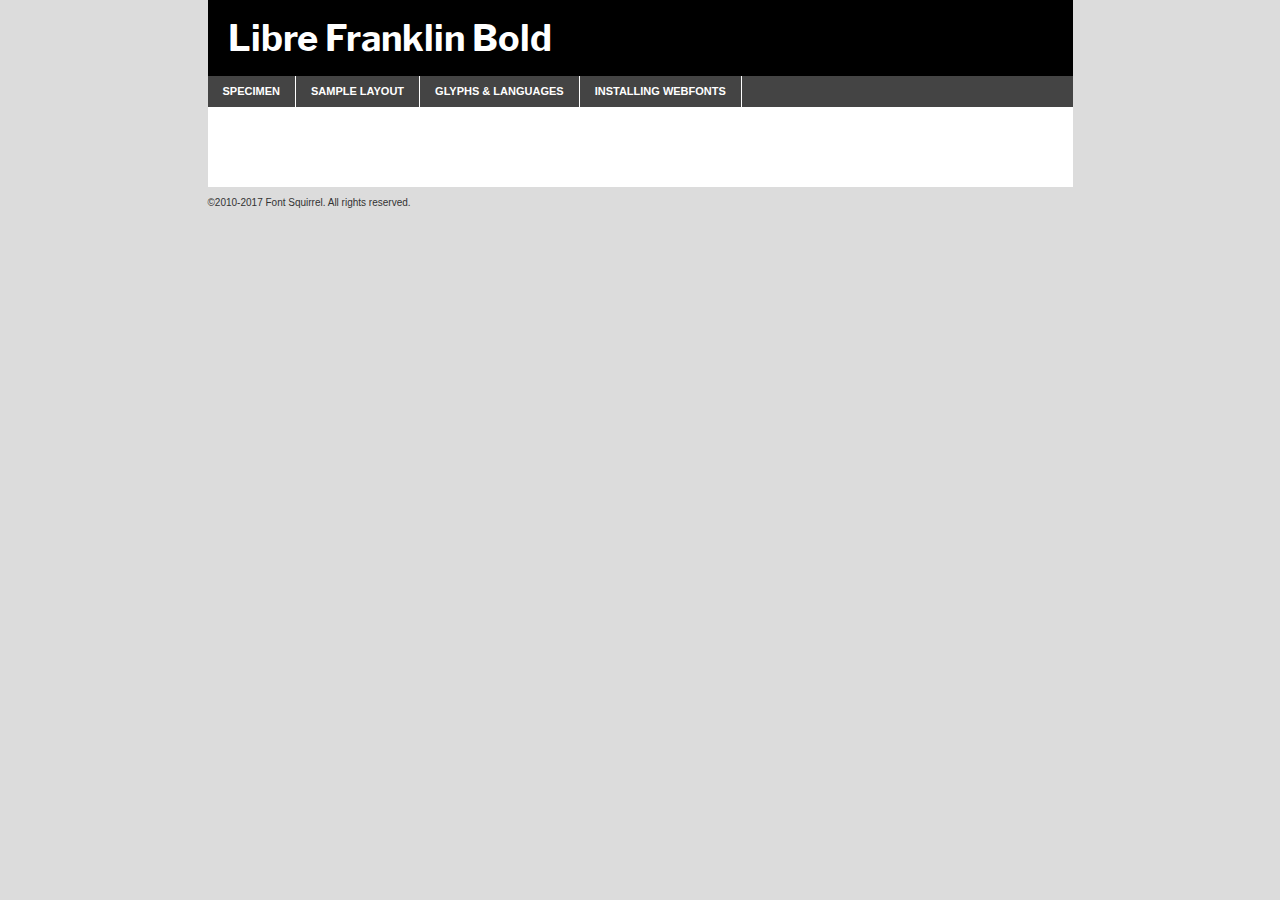
<file: Font/librefranklin-bold-demo.html>
<!DOCTYPE html PUBLIC "-//W3C//DTD XHTML 1.0 Transitional//EN"
        "http://www.w3.org/TR/xhtml1/DTD/xhtml1-transitional.dtd">

<html xmlns="http://www.w3.org/1999/xhtml" xml:lang="en" lang="en">
<head>
    <meta http-equiv="Content-Type" content="text/html; charset=utf-8"/>
    <script src="http://ajax.googleapis.com/ajax/libs/jquery/1.7.2/jquery.min.js" type="text/javascript" charset="utf-8"></script>
    <script type="text/javascript">
		(function($) {
			$.fn.easyTabs = function(option) {
				var param = jQuery.extend({ fadeSpeed: 'fast', defaultContent: 1, activeClass: 'active' }, option);
				$(this).each(function() {
					var thisId = '#' + this.id;
					if ( param.defaultContent == '' )
					{
						param.defaultContent = 1;
					}
					if ( typeof param.defaultContent == 'number' )
					{
						var defaultTab = $(thisId + ' .tabs li:eq(' + (param.defaultContent - 1) + ') a').attr('href').substr(1);
					}
					else
					{
						var defaultTab = param.defaultContent;
					}
					$(thisId + ' .tabs li a').each(function() {
						var tabToHide = $(this).attr('href').substr(1);
						$('#' + tabToHide).addClass('easytabs-tab-content');
					});
					hideAll();
					changeContent(defaultTab);

					function hideAll() {$(thisId + ' .easytabs-tab-content').hide();}

					function changeContent(tabId)
					{
						hideAll();
						$(thisId + ' .tabs li').removeClass(param.activeClass);
						$(thisId + ' .tabs li a[href=#' + tabId + ']').closest('li').addClass(param.activeClass);
						if ( param.fadeSpeed != 'none' )
						{
							$(thisId + ' #' + tabId).fadeIn(param.fadeSpeed);
						}
						else
						{
							$(thisId + ' #' + tabId).show();
						}
					}

					$(thisId + ' .tabs li').click(function() {
						var tabId = $(this).find('a').attr('href').substr(1);
						changeContent(tabId);
						return false;
					});
				});
			}
		})(jQuery);
    </script>
    <link rel="stylesheet" href="specimen_files/specimen_stylesheet.css" type="text/css" charset="utf-8"/>
    <link rel="stylesheet" href="stylesheet.css" type="text/css" charset="utf-8"/>

    <style type="text/css">
        		body {
			font-family: 'libre_franklinbold';
        		}

            </style>

    <title>Libre Franklin Bold Specimen</title>


    <script type="text/javascript" charset="utf-8">
		$(document).ready(function() {
			$('#container').easyTabs({ defaultContent: 1 });
		});
    </script>
</head>

<body>
<div id="container">
    <div id="header">
		Libre Franklin Bold    </div>
    <ul class="tabs">
        <li><a href="#specimen">Specimen</a></li>
        <li><a href="#layout">Sample Layout</a></li>
		        <li><a href="#glyphs">Glyphs &amp; Languages</a></li>
        <li><a href="#installing">Installing Webfonts</a></li>

    </ul>

    <div id="main_content">


        <div id="specimen">

            <div class="section">
                <div class="grid12 firstcol">
                    <div class="huge">AaBb</div>
                </div>
            </div>

            <div class="section">
                <div class="glyph_range">A&#x200B;B&#x200b;C&#x200b;D&#x200b;E&#x200b;F&#x200b;G&#x200b;H&#x200b;I&#x200b;J&#x200b;K&#x200b;L&#x200b;M&#x200b;N&#x200b;O&#x200b;P&#x200b;Q&#x200b;R&#x200b;S&#x200b;T&#x200b;U&#x200b;V&#x200b;W&#x200b;X&#x200b;Y&#x200b;Z&#x200b;a&#x200b;b&#x200b;c&#x200b;d&#x200b;e&#x200b;f&#x200b;g&#x200b;h&#x200b;i&#x200b;j&#x200b;k&#x200b;l&#x200b;m&#x200b;n&#x200b;o&#x200b;p&#x200b;q&#x200b;r&#x200b;s&#x200b;t&#x200b;u&#x200b;v&#x200b;w&#x200b;x&#x200b;y&#x200b;z&#x200b;1&#x200b;2&#x200b;3&#x200b;4&#x200b;5&#x200b;6&#x200b;7&#x200b;8&#x200b;9&#x200b;0&#x200b;&amp;&#x200b;.&#x200b;,&#x200b;?&#x200b;!&#x200b;&#64;&#x200b;(&#x200b;)&#x200b;#&#x200b;$&#x200b;%&#x200b;*&#x200b;+&#x200b;-&#x200b;=&#x200b;:&#x200b;;</div>
            </div>
            <div class="section">
                <div class="grid12 firstcol">
                    <table class="sample_table">
                        <tr>
                            <td>10</td>
                            <td class="size10">abcdefghijklmnopqrstuvwxyzABCDEFGHIJKLMNOPQRSTUVWXYZ0123456789abcdefghijklmnopqrstuvwxyzABCDEFGHIJKLMNOPQRSTUVWXYZ0123456789abcdefghijklmnopqrstuvwxyzABCDEFGHIJKLMNOPQRSTUVWXYZ</td>
                        </tr>
                        <tr>
                            <td>11</td>
                            <td class="size11">abcdefghijklmnopqrstuvwxyzABCDEFGHIJKLMNOPQRSTUVWXYZ0123456789abcdefghijklmnopqrstuvwxyzABCDEFGHIJKLMNOPQRSTUVWXYZ0123456789abcdefghijklmnopqrstuvwxyzABCDEFGHIJKLMNOPQRSTUVWXYZ</td>
                        </tr>
                        <tr>
                            <td>12</td>
                            <td class="size12">abcdefghijklmnopqrstuvwxyzABCDEFGHIJKLMNOPQRSTUVWXYZ0123456789abcdefghijklmnopqrstuvwxyzABCDEFGHIJKLMNOPQRSTUVWXYZ0123456789abcdefghijklmnopqrstuvwxyzABCDEFGHIJKLMNOPQRSTUVWXYZ</td>
                        </tr>
                        <tr>
                            <td>13</td>
                            <td class="size13">abcdefghijklmnopqrstuvwxyzABCDEFGHIJKLMNOPQRSTUVWXYZ0123456789abcdefghijklmnopqrstuvwxyzABCDEFGHIJKLMNOPQRSTUVWXYZ0123456789abcdefghijklmnopqrstuvwxyzABCDEFGHIJKLMNOPQRSTUVWXYZ</td>
                        </tr>
                        <tr>
                            <td>14</td>
                            <td class="size14">abcdefghijklmnopqrstuvwxyzABCDEFGHIJKLMNOPQRSTUVWXYZ0123456789abcdefghijklmnopqrstuvwxyzABCDEFGHIJKLMNOPQRSTUVWXYZ0123456789abcdefghijklmnopqrstuvwxyzABCDEFGHIJKLMNOPQRSTUVWXYZ</td>
                        </tr>
                        <tr>
                            <td>16</td>
                            <td class="size16">abcdefghijklmnopqrstuvwxyzABCDEFGHIJKLMNOPQRSTUVWXYZ0123456789abcdefghijklmnopqrstuvwxyzABCDEFGHIJKLMNOPQRSTUVWXYZ</td>
                        </tr>
                        <tr>
                            <td>18</td>
                            <td class="size18">abcdefghijklmnopqrstuvwxyzABCDEFGHIJKLMNOPQRSTUVWXYZ0123456789abcdefghijklmnopqrstuvwxyzABCDEFGHIJKLMNOPQRSTUVWXYZ</td>
                        </tr>
                        <tr>
                            <td>20</td>
                            <td class="size20">abcdefghijklmnopqrstuvwxyzABCDEFGHIJKLMNOPQRSTUVWXYZ0123456789abcdefghijklmnopqrstuvwxyzABCDEFGHIJKLMNOPQRSTUVWXYZ</td>
                        </tr>
                        <tr>
                            <td>24</td>
                            <td class="size24">abcdefghijklmnopqrstuvwxyzABCDEFGHIJKLMNOPQRSTUVWXYZ0123456789abcdefghijklmnopqrstuvwxyzABCDEFGHIJKLMNOPQRSTUVWXYZ</td>
                        </tr>
                        <tr>
                            <td>30</td>
                            <td class="size30">abcdefghijklmnopqrstuvwxyzABCDEFGHIJKLMNOPQRSTUVWXYZ0123456789abcdefghijklmnopqrstuvwxyzABCDEFGHIJKLMNOPQRSTUVWXYZ</td>
                        </tr>
                        <tr>
                            <td>36</td>
                            <td class="size36">abcdefghijklmnopqrstuvwxyzABCDEFGHIJKLMNOPQRSTUVWXYZ0123456789abcdefghijklmnopqrstuvwxyzABCDEFGHIJKLMNOPQRSTUVWXYZ</td>
                        </tr>
                        <tr>
                            <td>48</td>
                            <td class="size48">abcdefghijklmnopqrstuvwxyzABCDEFGHIJKLMNOPQRSTUVWXYZ0123456789abcdefghijklmnopqrstuvwxyzABCDEFGHIJKLMNOPQRSTUVWXYZ</td>
                        </tr>
                        <tr>
                            <td>60</td>
                            <td class="size60">abcdefghijklmnopqrstuvwxyzABCDEFGHIJKLMNOPQRSTUVWXYZ0123456789abcdefghijklmnopqrstuvwxyzABCDEFGHIJKLMNOPQRSTUVWXYZ</td>
                        </tr>
                        <tr>
                            <td>72</td>
                            <td class="size72">abcdefghijklmnopqrstuvwxyzABCDEFGHIJKLMNOPQRSTUVWXYZ0123456789abcdefghijklmnopqrstuvwxyzABCDEFGHIJKLMNOPQRSTUVWXYZ</td>
                        </tr>
                        <tr>
                            <td>90</td>
                            <td class="size90">abcdefghijklmnopqrstuvwxyzABCDEFGHIJKLMNOPQRSTUVWXYZ0123456789abcdefghijklmnopqrstuvwxyzABCDEFGHIJKLMNOPQRSTUVWXYZ</td>
                        </tr>
                    </table>

                </div>

            </div>


            <div class="section" id="bodycomparison">


                <div id="xheight">
                    <div class="fontbody">&#x25FC;&#x25FC;&#x25FC;&#x25FC;&#x25FC;&#x25FC;&#x25FC;&#x25FC;&#x25FC;&#x25FC;&#x25FC;&#x25FC;&#x25FC;&#x25FC;&#x25FC;&#x25FC;&#x25FC;&#x25FC;&#x25FC;&#x25FC;&#x25FC;&#x25FC;&#x25FC;&#x25FC;&#x25FC;&#x25FC;&#x25FC;&#x25FC;&#x25FC;&#x25FC;&#x25FC;&#x25FC;&#x25FC;&#x25FC;&#x25FC;&#x25FC;&#x25FC;&#x25FC;&#x25FC;&#x25FC;&#x25FC;&#x25FC;&#x25FC;&#x25FC;&#x25FC;&#x25FC;&#x25FC;&#x25FC;&#x25FC;&#x25FC;&#x25FC;&#x25FC;&#x25FC;&#x25FC;&#x25FC;&#x25FC;&#x25FC;&#x25FC;&#x25FC;&#x25FC;&#x25FC;&#x25FC;&#x25FC;&#x25FC;&#x25FC;&#x25FC;&#x25FC;&#x25FC;&#x25FC;&#x25FC;&#x25FC;&#x25FC;&#x25FC;&#x25FC;&#x25FC;&#x25FC;&#x25FC;&#x25FC;&#x25FC;&#x25FC;&#x25FC;&#x25FC;&#x25FC;&#x25FC;&#x25FC;&#x25FC;&#x25FC;&#x25FC;&#x25FC;&#x25FC;&#x25FC;&#x25FC;&#x25FC;&#x25FC;&#x25FC;&#x25FC;&#x25FC;&#x25FC;&#x25FC;body</div>
                    <div class="arialbody">body</div>
                    <div class="verdanabody">body</div>
                    <div class="georgiabody">body</div>
                </div>
                <div class="fontbody" style="z-index:1">
                    body<span>Libre Franklin Bold</span>
                </div>
                <div class="arialbody" style="z-index:1">
                    body<span>Arial</span>
                </div>
                <div class="verdanabody" style="z-index:1">
                    body<span>Verdana</span>
                </div>
                <div class="georgiabody" style="z-index:1">
                    body<span>Georgia</span>
                </div>


            </div>


            <div class="section psample psample_row1" id="">

                <div class="grid2 firstcol">
                    <p class="size10"><span>10.</span>Aenean lacinia bibendum nulla sed consectetur. Fusce dapibus, tellus ac cursus commodo, tortor mauris condimentum nibh, ut fermentum massa justo sit amet risus. Nullam id dolor id nibh ultricies vehicula ut id elit. Cum sociis natoque penatibus et magnis dis parturient montes, nascetur ridiculus mus. Nulla vitae elit libero, a pharetra augue.</p>

                </div>
                <div class="grid3">
                    <p class="size11"><span>11.</span>Aenean lacinia bibendum nulla sed consectetur. Fusce dapibus, tellus ac cursus commodo, tortor mauris condimentum nibh, ut fermentum massa justo sit amet risus. Nullam id dolor id nibh ultricies vehicula ut id elit. Cum sociis natoque penatibus et magnis dis parturient montes, nascetur ridiculus mus. Nulla vitae elit libero, a pharetra augue.</p>

                </div>
                <div class="grid3">
                    <p class="size12"><span>12.</span>Aenean lacinia bibendum nulla sed consectetur. Fusce dapibus, tellus ac cursus commodo, tortor mauris condimentum nibh, ut fermentum massa justo sit amet risus. Nullam id dolor id nibh ultricies vehicula ut id elit. Cum sociis natoque penatibus et magnis dis parturient montes, nascetur ridiculus mus. Nulla vitae elit libero, a pharetra augue.</p>

                </div>
                <div class="grid4">
                    <p class="size13"><span>13.</span>Aenean lacinia bibendum nulla sed consectetur. Fusce dapibus, tellus ac cursus commodo, tortor mauris condimentum nibh, ut fermentum massa justo sit amet risus. Nullam id dolor id nibh ultricies vehicula ut id elit. Cum sociis natoque penatibus et magnis dis parturient montes, nascetur ridiculus mus. Nulla vitae elit libero, a pharetra augue.</p>

                </div>
                <div class="white_blend"></div>

            </div>
            <div class="section psample psample_row2" id="">
                <div class="grid3 firstcol">
                    <p class="size14"><span>14.</span>Aenean lacinia bibendum nulla sed consectetur. Fusce dapibus, tellus ac cursus commodo, tortor mauris condimentum nibh, ut fermentum massa justo sit amet risus. Nullam id dolor id nibh ultricies vehicula ut id elit. Cum sociis natoque penatibus et magnis dis parturient montes, nascetur ridiculus mus. Nulla vitae elit libero, a pharetra augue.</p>

                </div>
                <div class="grid4">
                    <p class="size16"><span>16.</span>Aenean lacinia bibendum nulla sed consectetur. Fusce dapibus, tellus ac cursus commodo, tortor mauris condimentum nibh, ut fermentum massa justo sit amet risus. Nullam id dolor id nibh ultricies vehicula ut id elit. Cum sociis natoque penatibus et magnis dis parturient montes, nascetur ridiculus mus. Nulla vitae elit libero, a pharetra augue.</p>

                </div>
                <div class="grid5">
                    <p class="size18"><span>18.</span>Aenean lacinia bibendum nulla sed consectetur. Fusce dapibus, tellus ac cursus commodo, tortor mauris condimentum nibh, ut fermentum massa justo sit amet risus. Nullam id dolor id nibh ultricies vehicula ut id elit. Cum sociis natoque penatibus et magnis dis parturient montes, nascetur ridiculus mus. Nulla vitae elit libero, a pharetra augue.</p>

                </div>

                <div class="white_blend"></div>

            </div>

            <div class="section psample psample_row3" id="">
                <div class="grid5 firstcol">
                    <p class="size20"><span>20.</span>Aenean lacinia bibendum nulla sed consectetur. Fusce dapibus, tellus ac cursus commodo, tortor mauris condimentum nibh, ut fermentum massa justo sit amet risus. Nullam id dolor id nibh ultricies vehicula ut id elit. Cum sociis natoque penatibus et magnis dis parturient montes, nascetur ridiculus mus. Nulla vitae elit libero, a pharetra augue.</p>
                </div>
                <div class="grid7">
                    <p class="size24"><span>24.</span>Aenean lacinia bibendum nulla sed consectetur. Fusce dapibus, tellus ac cursus commodo, tortor mauris condimentum nibh, ut fermentum massa justo sit amet risus. Nullam id dolor id nibh ultricies vehicula ut id elit. Cum sociis natoque penatibus et magnis dis parturient montes, nascetur ridiculus mus. Nulla vitae elit libero, a pharetra augue.</p>
                </div>

                <div class="white_blend"></div>

            </div>

            <div class="section psample psample_row4" id="">
                <div class="grid12 firstcol">
                    <p class="size30"><span>30.</span>Aenean lacinia bibendum nulla sed consectetur. Fusce dapibus, tellus ac cursus commodo, tortor mauris condimentum nibh, ut fermentum massa justo sit amet risus. Nullam id dolor id nibh ultricies vehicula ut id elit. Cum sociis natoque penatibus et magnis dis parturient montes, nascetur ridiculus mus. Nulla vitae elit libero, a pharetra augue.</p>
                </div>
                <div class="white_blend"></div>

            </div>


            <div class="section psample psample_row1 fullreverse">
                <div class="grid2 firstcol">
                    <p class="size10"><span>10.</span>Aenean lacinia bibendum nulla sed consectetur. Fusce dapibus, tellus ac cursus commodo, tortor mauris condimentum nibh, ut fermentum massa justo sit amet risus. Nullam id dolor id nibh ultricies vehicula ut id elit. Cum sociis natoque penatibus et magnis dis parturient montes, nascetur ridiculus mus. Nulla vitae elit libero, a pharetra augue.</p>

                </div>
                <div class="grid3">
                    <p class="size11"><span>11.</span>Aenean lacinia bibendum nulla sed consectetur. Fusce dapibus, tellus ac cursus commodo, tortor mauris condimentum nibh, ut fermentum massa justo sit amet risus. Nullam id dolor id nibh ultricies vehicula ut id elit. Cum sociis natoque penatibus et magnis dis parturient montes, nascetur ridiculus mus. Nulla vitae elit libero, a pharetra augue.</p>

                </div>
                <div class="grid3">
                    <p class="size12"><span>12.</span>Aenean lacinia bibendum nulla sed consectetur. Fusce dapibus, tellus ac cursus commodo, tortor mauris condimentum nibh, ut fermentum massa justo sit amet risus. Nullam id dolor id nibh ultricies vehicula ut id elit. Cum sociis natoque penatibus et magnis dis parturient montes, nascetur ridiculus mus. Nulla vitae elit libero, a pharetra augue.</p>

                </div>
                <div class="grid4">
                    <p class="size13"><span>13.</span>Aenean lacinia bibendum nulla sed consectetur. Fusce dapibus, tellus ac cursus commodo, tortor mauris condimentum nibh, ut fermentum massa justo sit amet risus. Nullam id dolor id nibh ultricies vehicula ut id elit. Cum sociis natoque penatibus et magnis dis parturient montes, nascetur ridiculus mus. Nulla vitae elit libero, a pharetra augue.</p>

                </div>
                <div class="black_blend"></div>

            </div>

            <div class="section psample psample_row2 fullreverse">
                <div class="grid3 firstcol">
                    <p class="size14"><span>14.</span>Aenean lacinia bibendum nulla sed consectetur. Fusce dapibus, tellus ac cursus commodo, tortor mauris condimentum nibh, ut fermentum massa justo sit amet risus. Nullam id dolor id nibh ultricies vehicula ut id elit. Cum sociis natoque penatibus et magnis dis parturient montes, nascetur ridiculus mus. Nulla vitae elit libero, a pharetra augue.</p>

                </div>
                <div class="grid4">
                    <p class="size16"><span>16.</span>Aenean lacinia bibendum nulla sed consectetur. Fusce dapibus, tellus ac cursus commodo, tortor mauris condimentum nibh, ut fermentum massa justo sit amet risus. Nullam id dolor id nibh ultricies vehicula ut id elit. Cum sociis natoque penatibus et magnis dis parturient montes, nascetur ridiculus mus. Nulla vitae elit libero, a pharetra augue.</p>

                </div>
                <div class="grid5">
                    <p class="size18"><span>18.</span>Aenean lacinia bibendum nulla sed consectetur. Fusce dapibus, tellus ac cursus commodo, tortor mauris condimentum nibh, ut fermentum massa justo sit amet risus. Nullam id dolor id nibh ultricies vehicula ut id elit. Cum sociis natoque penatibus et magnis dis parturient montes, nascetur ridiculus mus. Nulla vitae elit libero, a pharetra augue.</p>

                </div>
                <div class="black_blend"></div>

            </div>

            <div class="section psample fullreverse psample_row3" id="">
                <div class="grid5 firstcol">
                    <p class="size20"><span>20.</span>Aenean lacinia bibendum nulla sed consectetur. Fusce dapibus, tellus ac cursus commodo, tortor mauris condimentum nibh, ut fermentum massa justo sit amet risus. Nullam id dolor id nibh ultricies vehicula ut id elit. Cum sociis natoque penatibus et magnis dis parturient montes, nascetur ridiculus mus. Nulla vitae elit libero, a pharetra augue.</p>
                </div>
                <div class="grid7">
                    <p class="size24"><span>24.</span>Aenean lacinia bibendum nulla sed consectetur. Fusce dapibus, tellus ac cursus commodo, tortor mauris condimentum nibh, ut fermentum massa justo sit amet risus. Nullam id dolor id nibh ultricies vehicula ut id elit. Cum sociis natoque penatibus et magnis dis parturient montes, nascetur ridiculus mus. Nulla vitae elit libero, a pharetra augue.</p>
                </div>

                <div class="black_blend"></div>

            </div>

            <div class="section psample fullreverse psample_row4" id="" style="border-bottom: 20px #000 solid;">
                <div class="grid12 firstcol">
                    <p class="size30"><span>30.</span>Aenean lacinia bibendum nulla sed consectetur. Fusce dapibus, tellus ac cursus commodo, tortor mauris condimentum nibh, ut fermentum massa justo sit amet risus. Nullam id dolor id nibh ultricies vehicula ut id elit. Cum sociis natoque penatibus et magnis dis parturient montes, nascetur ridiculus mus. Nulla vitae elit libero, a pharetra augue.</p>
                </div>
                <div class="black_blend"></div>

            </div>


        </div>

        <div id="layout">

            <div class="section">

                <div class="grid12 firstcol">
                    <h1>Lorem Ipsum Dolor</h1>
                    <h2>Etiam porta sem malesuada magna mollis euismod</h2>

                    <p class="byline">By <a href="#link">Aenean Lacinia</a></p>
                </div>
            </div>
            <div class="section">
                <div class="grid8 firstcol">
                    <p class="large">Donec sed odio dui. Morbi leo risus, porta ac consectetur ac, vestibulum at eros. Fusce dapibus, tellus ac cursus commodo, tortor mauris condimentum nibh, ut fermentum massa justo sit amet risus. </p>


                    <h3>Pellentesque ornare sem</h3>

                    <p>Maecenas sed diam eget risus varius blandit sit amet non magna. Maecenas faucibus mollis interdum. Donec ullamcorper nulla non metus auctor fringilla. Nullam id dolor id nibh ultricies vehicula ut id elit. Nullam id dolor id nibh ultricies vehicula ut id elit. </p>

                    <p>Aenean eu leo quam. Pellentesque ornare sem lacinia quam venenatis vestibulum. Lorem ipsum dolor sit amet, consectetur adipiscing elit. Cum sociis natoque penatibus et magnis dis parturient montes, nascetur ridiculus mus. </p>

                    <p>Nulla vitae elit libero, a pharetra augue. Praesent commodo cursus magna, vel scelerisque nisl consectetur et. Aenean lacinia bibendum nulla sed consectetur. </p>

                    <p>Nullam quis risus eget urna mollis ornare vel eu leo. Nullam quis risus eget urna mollis ornare vel eu leo. Maecenas sed diam eget risus varius blandit sit amet non magna. Donec ullamcorper nulla non metus auctor fringilla. </p>

                    <h3>Cras mattis consectetur</h3>

                    <p>Aenean eu leo quam. Pellentesque ornare sem lacinia quam venenatis vestibulum. Aenean lacinia bibendum nulla sed consectetur. Integer posuere erat a ante venenatis dapibus posuere velit aliquet. Cras mattis consectetur purus sit amet fermentum. </p>

                    <p>Nullam id dolor id nibh ultricies vehicula ut id elit. Nullam quis risus eget urna mollis ornare vel eu leo. Cras mattis consectetur purus sit amet fermentum.</p>
                </div>

                <div class="grid4 sidebar">

                    <div class="box reverse">
                        <p class="last">Nullam quis risus eget urna mollis ornare vel eu leo. Donec ullamcorper nulla non metus auctor fringilla. Cras mattis consectetur purus sit amet fermentum. Sed posuere consectetur est at lobortis. Lorem ipsum dolor sit amet, consectetur adipiscing elit. </p>
                    </div>

                    <p class="caption">Maecenas sed diam eget risus varius.</p>

                    <p>Vestibulum id ligula porta felis euismod semper. Integer posuere erat a ante venenatis dapibus posuere velit aliquet. Vestibulum id ligula porta felis euismod semper. Sed posuere consectetur est at lobortis. Maecenas sed diam eget risus varius blandit sit amet non magna. Fusce dapibus, tellus ac cursus commodo, tortor mauris condimentum nibh, ut fermentum massa justo sit amet risus. </p>


                    <p>Duis mollis, est non commodo luctus, nisi erat porttitor ligula, eget lacinia odio sem nec elit. Aenean lacinia bibendum nulla sed consectetur. Vivamus sagittis lacus vel augue laoreet rutrum faucibus dolor auctor. Aenean lacinia bibendum nulla sed consectetur. Nullam quis risus eget urna mollis ornare vel eu leo. </p>

                    <p>Praesent commodo cursus magna, vel scelerisque nisl consectetur et. Donec ullamcorper nulla non metus auctor fringilla. Maecenas faucibus mollis interdum. Fusce dapibus, tellus ac cursus commodo, tortor mauris condimentum nibh, ut fermentum massa justo sit amet risus. </p>

                </div>
            </div>

        </div>


		

        <div id="glyphs">
            <div class="section">
                <div class="grid12 firstcol">

                    <h1>Language Support</h1>
                    <p>The subset of Libre Franklin Bold in this kit supports the following languages:<br/>

						Albanian, Basque, Breton, Chamorro, Danish, Dutch, English, Faroese, Finnish, French, Frisian, Galician, German, Icelandic, Italian, Malagasy, Norwegian, Portuguese, Spanish, Alsatian, Aragonese, Arapaho, Arrernte, Asturian, Aymara, Bislama, Cebuano, Corsican, Fijian, French_creole, Genoese, Gilbertese, Greenlandic, Haitian_creole, Hiligaynon, Hmong, Hopi, Ibanag, Iloko_ilokano, Indonesian, Interglossa_glosa, Interlingua, Irish_gaelic, Jerriais, Lojban, Lombard, Luxembourgeois, Manx, Mohawk, Norfolk_pitcairnese, Occitan, Oromo, Pangasinan, Papiamento, Piedmontese, Potawatomi, Rhaeto-romance, Romansh, Rotokas, Sami_lule, Samoan, Sardinian, Scots_gaelic, Seychelles_creole, Shona, Sicilian, Somali, Southern_ndebele, Swahili, Swati_swazi, Tagalog_filipino_pilipino, Tetum, Tok_pisin, Uyghur_latinized, Volapuk, Walloon, Warlpiri, Xhosa, Yapese, Zulu, Latinbasic, Ubasic, Demo                    </p>
                    <h1>Glyph Chart</h1>
                    <p>The subset of Libre Franklin Bold in this kit includes all the glyphs listed below. Unicode entities are included above each glyph to help you insert individual characters into your layout.</p>
                    <div id="glyph_chart">

																																	                                <div><p>&amp;#13;</p>&#13;</div>
																				                                <div><p>&amp;#32;</p>&#32;</div>
																				                                <div><p>&amp;#33;</p>&#33;</div>
																				                                <div><p>&amp;#34;</p>&#34;</div>
																				                                <div><p>&amp;#35;</p>&#35;</div>
																				                                <div><p>&amp;#36;</p>&#36;</div>
																				                                <div><p>&amp;#37;</p>&#37;</div>
																				                                <div><p>&amp;#38;</p>&#38;</div>
																				                                <div><p>&amp;#39;</p>&#39;</div>
																				                                <div><p>&amp;#40;</p>&#40;</div>
																				                                <div><p>&amp;#41;</p>&#41;</div>
																				                                <div><p>&amp;#42;</p>&#42;</div>
																				                                <div><p>&amp;#43;</p>&#43;</div>
																				                                <div><p>&amp;#44;</p>&#44;</div>
																				                                <div><p>&amp;#45;</p>&#45;</div>
																				                                <div><p>&amp;#46;</p>&#46;</div>
																				                                <div><p>&amp;#47;</p>&#47;</div>
																				                                <div><p>&amp;#48;</p>&#48;</div>
																				                                <div><p>&amp;#49;</p>&#49;</div>
																				                                <div><p>&amp;#50;</p>&#50;</div>
																				                                <div><p>&amp;#51;</p>&#51;</div>
																				                                <div><p>&amp;#52;</p>&#52;</div>
																				                                <div><p>&amp;#53;</p>&#53;</div>
																				                                <div><p>&amp;#54;</p>&#54;</div>
																				                                <div><p>&amp;#55;</p>&#55;</div>
																				                                <div><p>&amp;#56;</p>&#56;</div>
																				                                <div><p>&amp;#57;</p>&#57;</div>
																				                                <div><p>&amp;#58;</p>&#58;</div>
																				                                <div><p>&amp;#59;</p>&#59;</div>
																				                                <div><p>&amp;#60;</p>&#60;</div>
																				                                <div><p>&amp;#61;</p>&#61;</div>
																				                                <div><p>&amp;#62;</p>&#62;</div>
																				                                <div><p>&amp;#63;</p>&#63;</div>
																				                                <div><p>&amp;#64;</p>&#64;</div>
																				                                <div><p>&amp;#65;</p>&#65;</div>
																				                                <div><p>&amp;#66;</p>&#66;</div>
																				                                <div><p>&amp;#67;</p>&#67;</div>
																				                                <div><p>&amp;#68;</p>&#68;</div>
																				                                <div><p>&amp;#69;</p>&#69;</div>
																				                                <div><p>&amp;#70;</p>&#70;</div>
																				                                <div><p>&amp;#71;</p>&#71;</div>
																				                                <div><p>&amp;#72;</p>&#72;</div>
																				                                <div><p>&amp;#73;</p>&#73;</div>
																				                                <div><p>&amp;#74;</p>&#74;</div>
																				                                <div><p>&amp;#75;</p>&#75;</div>
																				                                <div><p>&amp;#76;</p>&#76;</div>
																				                                <div><p>&amp;#77;</p>&#77;</div>
																				                                <div><p>&amp;#78;</p>&#78;</div>
																				                                <div><p>&amp;#79;</p>&#79;</div>
																				                                <div><p>&amp;#80;</p>&#80;</div>
																				                                <div><p>&amp;#81;</p>&#81;</div>
																				                                <div><p>&amp;#82;</p>&#82;</div>
																				                                <div><p>&amp;#83;</p>&#83;</div>
																				                                <div><p>&amp;#84;</p>&#84;</div>
																				                                <div><p>&amp;#85;</p>&#85;</div>
																				                                <div><p>&amp;#86;</p>&#86;</div>
																				                                <div><p>&amp;#87;</p>&#87;</div>
																				                                <div><p>&amp;#88;</p>&#88;</div>
																				                                <div><p>&amp;#89;</p>&#89;</div>
																				                                <div><p>&amp;#90;</p>&#90;</div>
																				                                <div><p>&amp;#91;</p>&#91;</div>
																				                                <div><p>&amp;#92;</p>&#92;</div>
																				                                <div><p>&amp;#93;</p>&#93;</div>
																				                                <div><p>&amp;#94;</p>&#94;</div>
																				                                <div><p>&amp;#95;</p>&#95;</div>
																				                                <div><p>&amp;#96;</p>&#96;</div>
																				                                <div><p>&amp;#97;</p>&#97;</div>
																				                                <div><p>&amp;#98;</p>&#98;</div>
																				                                <div><p>&amp;#99;</p>&#99;</div>
																				                                <div><p>&amp;#100;</p>&#100;</div>
																				                                <div><p>&amp;#101;</p>&#101;</div>
																				                                <div><p>&amp;#102;</p>&#102;</div>
																				                                <div><p>&amp;#103;</p>&#103;</div>
																				                                <div><p>&amp;#104;</p>&#104;</div>
																				                                <div><p>&amp;#105;</p>&#105;</div>
																				                                <div><p>&amp;#106;</p>&#106;</div>
																				                                <div><p>&amp;#107;</p>&#107;</div>
																				                                <div><p>&amp;#108;</p>&#108;</div>
																				                                <div><p>&amp;#109;</p>&#109;</div>
																				                                <div><p>&amp;#110;</p>&#110;</div>
																				                                <div><p>&amp;#111;</p>&#111;</div>
																				                                <div><p>&amp;#112;</p>&#112;</div>
																				                                <div><p>&amp;#113;</p>&#113;</div>
																				                                <div><p>&amp;#114;</p>&#114;</div>
																				                                <div><p>&amp;#115;</p>&#115;</div>
																				                                <div><p>&amp;#116;</p>&#116;</div>
																				                                <div><p>&amp;#117;</p>&#117;</div>
																				                                <div><p>&amp;#118;</p>&#118;</div>
																				                                <div><p>&amp;#119;</p>&#119;</div>
																				                                <div><p>&amp;#120;</p>&#120;</div>
																				                                <div><p>&amp;#121;</p>&#121;</div>
																				                                <div><p>&amp;#122;</p>&#122;</div>
																				                                <div><p>&amp;#123;</p>&#123;</div>
																				                                <div><p>&amp;#124;</p>&#124;</div>
																				                                <div><p>&amp;#125;</p>&#125;</div>
																				                                <div><p>&amp;#126;</p>&#126;</div>
																				                                <div><p>&amp;#160;</p>&#160;</div>
																				                                <div><p>&amp;#161;</p>&#161;</div>
																				                                <div><p>&amp;#162;</p>&#162;</div>
																				                                <div><p>&amp;#163;</p>&#163;</div>
																				                                <div><p>&amp;#164;</p>&#164;</div>
																				                                <div><p>&amp;#165;</p>&#165;</div>
																				                                <div><p>&amp;#166;</p>&#166;</div>
																				                                <div><p>&amp;#167;</p>&#167;</div>
																				                                <div><p>&amp;#168;</p>&#168;</div>
																				                                <div><p>&amp;#169;</p>&#169;</div>
																				                                <div><p>&amp;#170;</p>&#170;</div>
																				                                <div><p>&amp;#171;</p>&#171;</div>
																				                                <div><p>&amp;#172;</p>&#172;</div>
																				                                <div><p>&amp;#173;</p>&#173;</div>
																				                                <div><p>&amp;#174;</p>&#174;</div>
																				                                <div><p>&amp;#175;</p>&#175;</div>
																				                                <div><p>&amp;#176;</p>&#176;</div>
																				                                <div><p>&amp;#177;</p>&#177;</div>
																				                                <div><p>&amp;#178;</p>&#178;</div>
																				                                <div><p>&amp;#179;</p>&#179;</div>
																				                                <div><p>&amp;#180;</p>&#180;</div>
																				                                <div><p>&amp;#182;</p>&#182;</div>
																				                                <div><p>&amp;#183;</p>&#183;</div>
																				                                <div><p>&amp;#184;</p>&#184;</div>
																				                                <div><p>&amp;#185;</p>&#185;</div>
																				                                <div><p>&amp;#186;</p>&#186;</div>
																				                                <div><p>&amp;#187;</p>&#187;</div>
																				                                <div><p>&amp;#188;</p>&#188;</div>
																				                                <div><p>&amp;#189;</p>&#189;</div>
																				                                <div><p>&amp;#190;</p>&#190;</div>
																				                                <div><p>&amp;#191;</p>&#191;</div>
																				                                <div><p>&amp;#192;</p>&#192;</div>
																				                                <div><p>&amp;#193;</p>&#193;</div>
																				                                <div><p>&amp;#194;</p>&#194;</div>
																				                                <div><p>&amp;#195;</p>&#195;</div>
																				                                <div><p>&amp;#196;</p>&#196;</div>
																				                                <div><p>&amp;#197;</p>&#197;</div>
																				                                <div><p>&amp;#198;</p>&#198;</div>
																				                                <div><p>&amp;#199;</p>&#199;</div>
																				                                <div><p>&amp;#200;</p>&#200;</div>
																				                                <div><p>&amp;#201;</p>&#201;</div>
																				                                <div><p>&amp;#202;</p>&#202;</div>
																				                                <div><p>&amp;#203;</p>&#203;</div>
																				                                <div><p>&amp;#204;</p>&#204;</div>
																				                                <div><p>&amp;#205;</p>&#205;</div>
																				                                <div><p>&amp;#206;</p>&#206;</div>
																				                                <div><p>&amp;#207;</p>&#207;</div>
																				                                <div><p>&amp;#208;</p>&#208;</div>
																				                                <div><p>&amp;#209;</p>&#209;</div>
																				                                <div><p>&amp;#210;</p>&#210;</div>
																				                                <div><p>&amp;#211;</p>&#211;</div>
																				                                <div><p>&amp;#212;</p>&#212;</div>
																				                                <div><p>&amp;#213;</p>&#213;</div>
																				                                <div><p>&amp;#214;</p>&#214;</div>
																				                                <div><p>&amp;#215;</p>&#215;</div>
																				                                <div><p>&amp;#216;</p>&#216;</div>
																				                                <div><p>&amp;#217;</p>&#217;</div>
																				                                <div><p>&amp;#218;</p>&#218;</div>
																				                                <div><p>&amp;#219;</p>&#219;</div>
																				                                <div><p>&amp;#220;</p>&#220;</div>
																				                                <div><p>&amp;#221;</p>&#221;</div>
																				                                <div><p>&amp;#222;</p>&#222;</div>
																				                                <div><p>&amp;#223;</p>&#223;</div>
																				                                <div><p>&amp;#224;</p>&#224;</div>
																				                                <div><p>&amp;#225;</p>&#225;</div>
																				                                <div><p>&amp;#226;</p>&#226;</div>
																				                                <div><p>&amp;#227;</p>&#227;</div>
																				                                <div><p>&amp;#228;</p>&#228;</div>
																				                                <div><p>&amp;#229;</p>&#229;</div>
																				                                <div><p>&amp;#230;</p>&#230;</div>
																				                                <div><p>&amp;#231;</p>&#231;</div>
																				                                <div><p>&amp;#232;</p>&#232;</div>
																				                                <div><p>&amp;#233;</p>&#233;</div>
																				                                <div><p>&amp;#234;</p>&#234;</div>
																				                                <div><p>&amp;#235;</p>&#235;</div>
																				                                <div><p>&amp;#236;</p>&#236;</div>
																				                                <div><p>&amp;#237;</p>&#237;</div>
																				                                <div><p>&amp;#238;</p>&#238;</div>
																				                                <div><p>&amp;#239;</p>&#239;</div>
																				                                <div><p>&amp;#240;</p>&#240;</div>
																				                                <div><p>&amp;#241;</p>&#241;</div>
																				                                <div><p>&amp;#242;</p>&#242;</div>
																				                                <div><p>&amp;#243;</p>&#243;</div>
																				                                <div><p>&amp;#244;</p>&#244;</div>
																				                                <div><p>&amp;#245;</p>&#245;</div>
																				                                <div><p>&amp;#246;</p>&#246;</div>
																				                                <div><p>&amp;#247;</p>&#247;</div>
																				                                <div><p>&amp;#248;</p>&#248;</div>
																				                                <div><p>&amp;#249;</p>&#249;</div>
																				                                <div><p>&amp;#250;</p>&#250;</div>
																				                                <div><p>&amp;#251;</p>&#251;</div>
																				                                <div><p>&amp;#252;</p>&#252;</div>
																				                                <div><p>&amp;#253;</p>&#253;</div>
																				                                <div><p>&amp;#254;</p>&#254;</div>
																				                                <div><p>&amp;#255;</p>&#255;</div>
																				                                <div><p>&amp;#338;</p>&#338;</div>
																				                                <div><p>&amp;#339;</p>&#339;</div>
																				                                <div><p>&amp;#376;</p>&#376;</div>
																				                                <div><p>&amp;#710;</p>&#710;</div>
																				                                <div><p>&amp;#732;</p>&#732;</div>
																				                                <div><p>&amp;#8192;</p>&#8192;</div>
																				                                <div><p>&amp;#8193;</p>&#8193;</div>
																				                                <div><p>&amp;#8194;</p>&#8194;</div>
																				                                <div><p>&amp;#8195;</p>&#8195;</div>
																				                                <div><p>&amp;#8196;</p>&#8196;</div>
																				                                <div><p>&amp;#8197;</p>&#8197;</div>
																				                                <div><p>&amp;#8198;</p>&#8198;</div>
																				                                <div><p>&amp;#8199;</p>&#8199;</div>
																				                                <div><p>&amp;#8200;</p>&#8200;</div>
																				                                <div><p>&amp;#8201;</p>&#8201;</div>
																				                                <div><p>&amp;#8202;</p>&#8202;</div>
																				                                <div><p>&amp;#8208;</p>&#8208;</div>
																				                                <div><p>&amp;#8209;</p>&#8209;</div>
																				                                <div><p>&amp;#8210;</p>&#8210;</div>
																				                                <div><p>&amp;#8211;</p>&#8211;</div>
																				                                <div><p>&amp;#8212;</p>&#8212;</div>
																				                                <div><p>&amp;#8216;</p>&#8216;</div>
																				                                <div><p>&amp;#8217;</p>&#8217;</div>
																				                                <div><p>&amp;#8218;</p>&#8218;</div>
																				                                <div><p>&amp;#8220;</p>&#8220;</div>
																				                                <div><p>&amp;#8221;</p>&#8221;</div>
																				                                <div><p>&amp;#8222;</p>&#8222;</div>
																				                                <div><p>&amp;#8226;</p>&#8226;</div>
																				                                <div><p>&amp;#8230;</p>&#8230;</div>
																				                                <div><p>&amp;#8239;</p>&#8239;</div>
																				                                <div><p>&amp;#8249;</p>&#8249;</div>
																				                                <div><p>&amp;#8250;</p>&#8250;</div>
																				                                <div><p>&amp;#8287;</p>&#8287;</div>
																				                                <div><p>&amp;#8364;</p>&#8364;</div>
																				                                <div><p>&amp;#8482;</p>&#8482;</div>
																				                                <div><p>&amp;#9724;</p>&#9724;</div>
																				                                <div><p>&amp;#64257;</p>&#64257;</div>
																				                                <div><p>&amp;#64258;</p>&#64258;</div>
																																                    </div>
                </div>


            </div>
        </div>


        <div id="specs">

        </div>

        <div id="installing">
            <div class="section">
                <div class="grid7 firstcol">
                    <h1>Installing Webfonts</h1>

                    <p>Webfonts are supported by all major browser platforms but not all in the same way. There are currently four different font formats that must be included in order to target all browsers. This includes TTF, WOFF, EOT and SVG.</p>

                    <h2>1. Upload your webfonts</h2>
                    <p>You must upload your webfont kit to your website. They should be in or near the same directory as your CSS files.</p>

                    <h2>2. Include the webfont stylesheet</h2>
                    <p>A special CSS @font-face declaration helps the various browsers select the appropriate font it needs without causing you a bunch of headaches. Learn more about this syntax by reading the <a href="https://www.fontspring.com/blog/further-hardening-of-the-bulletproof-syntax">Fontspring blog post</a> about it. The code for it is as follows:</p>


                    <code>
                        @font-face{
                        font-family: 'MyWebFont';
                        src: url('WebFont.eot');
                        src: url('WebFont.eot?#iefix') format('embedded-opentype'),
                        url('WebFont.woff') format('woff'),
                        url('WebFont.ttf') format('truetype'),
                        url('WebFont.svg#webfont') format('svg');
                        }
                    </code>

                    <p>We've already gone ahead and generated the code for you. All you have to do is link to the stylesheet in your HTML, like this:</p>
                    <code>&lt;link rel=&quot;stylesheet&quot; href=&quot;stylesheet.css&quot; type=&quot;text/css&quot; charset=&quot;utf-8&quot; /&gt;</code>

                    <h2>3. Modify your own stylesheet</h2>
                    <p>To take advantage of your new fonts, you must tell your stylesheet to use them. Look at the original @font-face declaration above and find the property called "font-family." The name linked there will be what you use to reference the font. Prepend that webfont name to the font stack in the "font-family" property, inside the selector you want to change. For example:</p>
                    <code>p { font-family: 'WebFont', Arial, sans-serif; }</code>

                    <h2>4. Test</h2>
                    <p>Getting webfonts to work cross-browser <em>can</em> be tricky. Use the information in the sidebar to help you if you find that fonts aren't loading in a particular browser.</p>
                </div>

                <div class="grid5 sidebar">
                    <div class="box">
                        <h2>Troubleshooting<br/>Font-Face Problems</h2>
                        <p>Having trouble getting your webfonts to load in your new website? Here are some tips to sort out what might be the problem.</p>

                        <h3>Fonts not showing in any browser</h3>

                        <p>This sounds like you need to work on the plumbing. You either did not upload the fonts to the correct directory, or you did not link the fonts properly in the CSS. If you've confirmed that all this is correct and you still have a problem, take a look at your .htaccess file and see if requests are getting intercepted.</p>

                        <h3>Fonts not loading in iPhone or iPad</h3>

                        <p>The most common problem here is that you are serving the fonts from an IIS server. IIS refuses to serve files that have unknown MIME types. If that is the case, you must set the MIME type for SVG to "image/svg+xml" in the server settings. Follow these instructions from Microsoft if you need help.</p>

                        <h3>Fonts not loading in Firefox</h3>

                        <p>The primary reason for this failure? You are still using a version Firefox older than 3.5. So upgrade already! If that isn't it, then you are very likely serving fonts from a different domain. Firefox requires that all font assets be served from the same domain. Lastly it is possible that you need to add WOFF to your list of MIME types (if you are serving via IIS.)</p>

                        <h3>Fonts not loading in IE</h3>

                        <p>Are you looking at Internet Explorer on an actual Windows machine or are you cheating by using a service like Adobe BrowserLab? Many of these screenshot services do not render @font-face for IE. Best to test it on a real machine.</p>

                        <h3>Fonts not loading in IE9</h3>

                        <p>IE9, like Firefox, requires that fonts be served from the same domain as the website. Make sure that is the case.</p>
                    </div>
                </div>
            </div>

        </div>

    </div>
    <div id="footer">
        <p>&copy;2010-2017 Font Squirrel. All rights reserved.</p>
    </div>
</div>
</body>
</html>
</file>
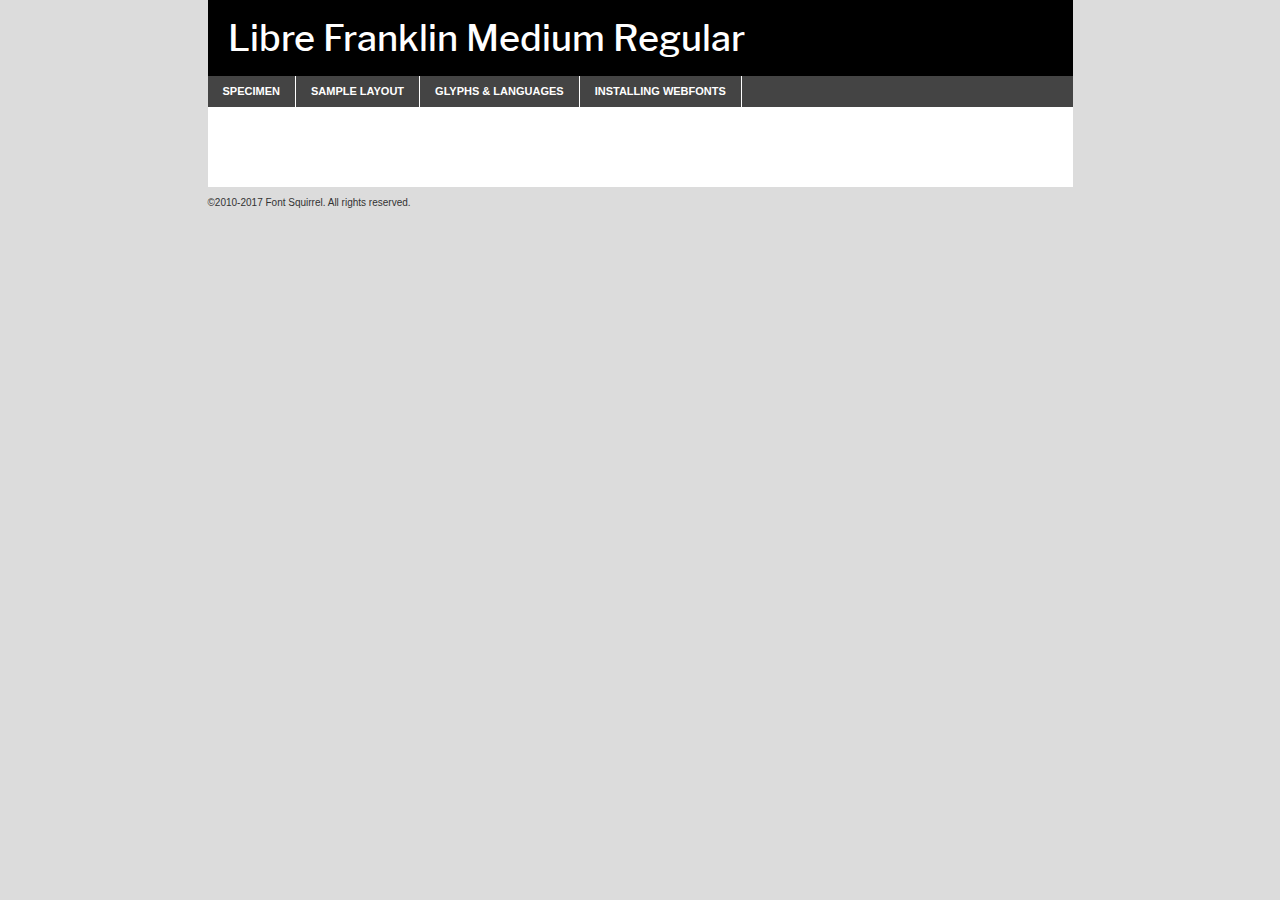
<file: Font/librefranklin-medium-demo.html>
<!DOCTYPE html PUBLIC "-//W3C//DTD XHTML 1.0 Transitional//EN"
        "http://www.w3.org/TR/xhtml1/DTD/xhtml1-transitional.dtd">

<html xmlns="http://www.w3.org/1999/xhtml" xml:lang="en" lang="en">
<head>
    <meta http-equiv="Content-Type" content="text/html; charset=utf-8"/>
    <script src="http://ajax.googleapis.com/ajax/libs/jquery/1.7.2/jquery.min.js" type="text/javascript" charset="utf-8"></script>
    <script type="text/javascript">
		(function($) {
			$.fn.easyTabs = function(option) {
				var param = jQuery.extend({ fadeSpeed: 'fast', defaultContent: 1, activeClass: 'active' }, option);
				$(this).each(function() {
					var thisId = '#' + this.id;
					if ( param.defaultContent == '' )
					{
						param.defaultContent = 1;
					}
					if ( typeof param.defaultContent == 'number' )
					{
						var defaultTab = $(thisId + ' .tabs li:eq(' + (param.defaultContent - 1) + ') a').attr('href').substr(1);
					}
					else
					{
						var defaultTab = param.defaultContent;
					}
					$(thisId + ' .tabs li a').each(function() {
						var tabToHide = $(this).attr('href').substr(1);
						$('#' + tabToHide).addClass('easytabs-tab-content');
					});
					hideAll();
					changeContent(defaultTab);

					function hideAll() {$(thisId + ' .easytabs-tab-content').hide();}

					function changeContent(tabId)
					{
						hideAll();
						$(thisId + ' .tabs li').removeClass(param.activeClass);
						$(thisId + ' .tabs li a[href=#' + tabId + ']').closest('li').addClass(param.activeClass);
						if ( param.fadeSpeed != 'none' )
						{
							$(thisId + ' #' + tabId).fadeIn(param.fadeSpeed);
						}
						else
						{
							$(thisId + ' #' + tabId).show();
						}
					}

					$(thisId + ' .tabs li').click(function() {
						var tabId = $(this).find('a').attr('href').substr(1);
						changeContent(tabId);
						return false;
					});
				});
			}
		})(jQuery);
    </script>
    <link rel="stylesheet" href="specimen_files/specimen_stylesheet.css" type="text/css" charset="utf-8"/>
    <link rel="stylesheet" href="stylesheet.css" type="text/css" charset="utf-8"/>

    <style type="text/css">
        		body {
			font-family: 'libre_franklinmedium';
        		}

            </style>

    <title>Libre Franklin Medium Regular Specimen</title>


    <script type="text/javascript" charset="utf-8">
		$(document).ready(function() {
			$('#container').easyTabs({ defaultContent: 1 });
		});
    </script>
</head>

<body>
<div id="container">
    <div id="header">
		Libre Franklin Medium Regular    </div>
    <ul class="tabs">
        <li><a href="#specimen">Specimen</a></li>
        <li><a href="#layout">Sample Layout</a></li>
		        <li><a href="#glyphs">Glyphs &amp; Languages</a></li>
        <li><a href="#installing">Installing Webfonts</a></li>

    </ul>

    <div id="main_content">


        <div id="specimen">

            <div class="section">
                <div class="grid12 firstcol">
                    <div class="huge">AaBb</div>
                </div>
            </div>

            <div class="section">
                <div class="glyph_range">A&#x200B;B&#x200b;C&#x200b;D&#x200b;E&#x200b;F&#x200b;G&#x200b;H&#x200b;I&#x200b;J&#x200b;K&#x200b;L&#x200b;M&#x200b;N&#x200b;O&#x200b;P&#x200b;Q&#x200b;R&#x200b;S&#x200b;T&#x200b;U&#x200b;V&#x200b;W&#x200b;X&#x200b;Y&#x200b;Z&#x200b;a&#x200b;b&#x200b;c&#x200b;d&#x200b;e&#x200b;f&#x200b;g&#x200b;h&#x200b;i&#x200b;j&#x200b;k&#x200b;l&#x200b;m&#x200b;n&#x200b;o&#x200b;p&#x200b;q&#x200b;r&#x200b;s&#x200b;t&#x200b;u&#x200b;v&#x200b;w&#x200b;x&#x200b;y&#x200b;z&#x200b;1&#x200b;2&#x200b;3&#x200b;4&#x200b;5&#x200b;6&#x200b;7&#x200b;8&#x200b;9&#x200b;0&#x200b;&amp;&#x200b;.&#x200b;,&#x200b;?&#x200b;!&#x200b;&#64;&#x200b;(&#x200b;)&#x200b;#&#x200b;$&#x200b;%&#x200b;*&#x200b;+&#x200b;-&#x200b;=&#x200b;:&#x200b;;</div>
            </div>
            <div class="section">
                <div class="grid12 firstcol">
                    <table class="sample_table">
                        <tr>
                            <td>10</td>
                            <td class="size10">abcdefghijklmnopqrstuvwxyzABCDEFGHIJKLMNOPQRSTUVWXYZ0123456789abcdefghijklmnopqrstuvwxyzABCDEFGHIJKLMNOPQRSTUVWXYZ0123456789abcdefghijklmnopqrstuvwxyzABCDEFGHIJKLMNOPQRSTUVWXYZ</td>
                        </tr>
                        <tr>
                            <td>11</td>
                            <td class="size11">abcdefghijklmnopqrstuvwxyzABCDEFGHIJKLMNOPQRSTUVWXYZ0123456789abcdefghijklmnopqrstuvwxyzABCDEFGHIJKLMNOPQRSTUVWXYZ0123456789abcdefghijklmnopqrstuvwxyzABCDEFGHIJKLMNOPQRSTUVWXYZ</td>
                        </tr>
                        <tr>
                            <td>12</td>
                            <td class="size12">abcdefghijklmnopqrstuvwxyzABCDEFGHIJKLMNOPQRSTUVWXYZ0123456789abcdefghijklmnopqrstuvwxyzABCDEFGHIJKLMNOPQRSTUVWXYZ0123456789abcdefghijklmnopqrstuvwxyzABCDEFGHIJKLMNOPQRSTUVWXYZ</td>
                        </tr>
                        <tr>
                            <td>13</td>
                            <td class="size13">abcdefghijklmnopqrstuvwxyzABCDEFGHIJKLMNOPQRSTUVWXYZ0123456789abcdefghijklmnopqrstuvwxyzABCDEFGHIJKLMNOPQRSTUVWXYZ0123456789abcdefghijklmnopqrstuvwxyzABCDEFGHIJKLMNOPQRSTUVWXYZ</td>
                        </tr>
                        <tr>
                            <td>14</td>
                            <td class="size14">abcdefghijklmnopqrstuvwxyzABCDEFGHIJKLMNOPQRSTUVWXYZ0123456789abcdefghijklmnopqrstuvwxyzABCDEFGHIJKLMNOPQRSTUVWXYZ0123456789abcdefghijklmnopqrstuvwxyzABCDEFGHIJKLMNOPQRSTUVWXYZ</td>
                        </tr>
                        <tr>
                            <td>16</td>
                            <td class="size16">abcdefghijklmnopqrstuvwxyzABCDEFGHIJKLMNOPQRSTUVWXYZ0123456789abcdefghijklmnopqrstuvwxyzABCDEFGHIJKLMNOPQRSTUVWXYZ</td>
                        </tr>
                        <tr>
                            <td>18</td>
                            <td class="size18">abcdefghijklmnopqrstuvwxyzABCDEFGHIJKLMNOPQRSTUVWXYZ0123456789abcdefghijklmnopqrstuvwxyzABCDEFGHIJKLMNOPQRSTUVWXYZ</td>
                        </tr>
                        <tr>
                            <td>20</td>
                            <td class="size20">abcdefghijklmnopqrstuvwxyzABCDEFGHIJKLMNOPQRSTUVWXYZ0123456789abcdefghijklmnopqrstuvwxyzABCDEFGHIJKLMNOPQRSTUVWXYZ</td>
                        </tr>
                        <tr>
                            <td>24</td>
                            <td class="size24">abcdefghijklmnopqrstuvwxyzABCDEFGHIJKLMNOPQRSTUVWXYZ0123456789abcdefghijklmnopqrstuvwxyzABCDEFGHIJKLMNOPQRSTUVWXYZ</td>
                        </tr>
                        <tr>
                            <td>30</td>
                            <td class="size30">abcdefghijklmnopqrstuvwxyzABCDEFGHIJKLMNOPQRSTUVWXYZ0123456789abcdefghijklmnopqrstuvwxyzABCDEFGHIJKLMNOPQRSTUVWXYZ</td>
                        </tr>
                        <tr>
                            <td>36</td>
                            <td class="size36">abcdefghijklmnopqrstuvwxyzABCDEFGHIJKLMNOPQRSTUVWXYZ0123456789abcdefghijklmnopqrstuvwxyzABCDEFGHIJKLMNOPQRSTUVWXYZ</td>
                        </tr>
                        <tr>
                            <td>48</td>
                            <td class="size48">abcdefghijklmnopqrstuvwxyzABCDEFGHIJKLMNOPQRSTUVWXYZ0123456789abcdefghijklmnopqrstuvwxyzABCDEFGHIJKLMNOPQRSTUVWXYZ</td>
                        </tr>
                        <tr>
                            <td>60</td>
                            <td class="size60">abcdefghijklmnopqrstuvwxyzABCDEFGHIJKLMNOPQRSTUVWXYZ0123456789abcdefghijklmnopqrstuvwxyzABCDEFGHIJKLMNOPQRSTUVWXYZ</td>
                        </tr>
                        <tr>
                            <td>72</td>
                            <td class="size72">abcdefghijklmnopqrstuvwxyzABCDEFGHIJKLMNOPQRSTUVWXYZ0123456789abcdefghijklmnopqrstuvwxyzABCDEFGHIJKLMNOPQRSTUVWXYZ</td>
                        </tr>
                        <tr>
                            <td>90</td>
                            <td class="size90">abcdefghijklmnopqrstuvwxyzABCDEFGHIJKLMNOPQRSTUVWXYZ0123456789abcdefghijklmnopqrstuvwxyzABCDEFGHIJKLMNOPQRSTUVWXYZ</td>
                        </tr>
                    </table>

                </div>

            </div>


            <div class="section" id="bodycomparison">


                <div id="xheight">
                    <div class="fontbody">&#x25FC;&#x25FC;&#x25FC;&#x25FC;&#x25FC;&#x25FC;&#x25FC;&#x25FC;&#x25FC;&#x25FC;&#x25FC;&#x25FC;&#x25FC;&#x25FC;&#x25FC;&#x25FC;&#x25FC;&#x25FC;&#x25FC;&#x25FC;&#x25FC;&#x25FC;&#x25FC;&#x25FC;&#x25FC;&#x25FC;&#x25FC;&#x25FC;&#x25FC;&#x25FC;&#x25FC;&#x25FC;&#x25FC;&#x25FC;&#x25FC;&#x25FC;&#x25FC;&#x25FC;&#x25FC;&#x25FC;&#x25FC;&#x25FC;&#x25FC;&#x25FC;&#x25FC;&#x25FC;&#x25FC;&#x25FC;&#x25FC;&#x25FC;&#x25FC;&#x25FC;&#x25FC;&#x25FC;&#x25FC;&#x25FC;&#x25FC;&#x25FC;&#x25FC;&#x25FC;&#x25FC;&#x25FC;&#x25FC;&#x25FC;&#x25FC;&#x25FC;&#x25FC;&#x25FC;&#x25FC;&#x25FC;&#x25FC;&#x25FC;&#x25FC;&#x25FC;&#x25FC;&#x25FC;&#x25FC;&#x25FC;&#x25FC;&#x25FC;&#x25FC;&#x25FC;&#x25FC;&#x25FC;&#x25FC;&#x25FC;&#x25FC;&#x25FC;&#x25FC;&#x25FC;&#x25FC;&#x25FC;&#x25FC;&#x25FC;&#x25FC;&#x25FC;&#x25FC;&#x25FC;&#x25FC;body</div>
                    <div class="arialbody">body</div>
                    <div class="verdanabody">body</div>
                    <div class="georgiabody">body</div>
                </div>
                <div class="fontbody" style="z-index:1">
                    body<span>Libre Franklin Medium Regular</span>
                </div>
                <div class="arialbody" style="z-index:1">
                    body<span>Arial</span>
                </div>
                <div class="verdanabody" style="z-index:1">
                    body<span>Verdana</span>
                </div>
                <div class="georgiabody" style="z-index:1">
                    body<span>Georgia</span>
                </div>


            </div>


            <div class="section psample psample_row1" id="">

                <div class="grid2 firstcol">
                    <p class="size10"><span>10.</span>Aenean lacinia bibendum nulla sed consectetur. Fusce dapibus, tellus ac cursus commodo, tortor mauris condimentum nibh, ut fermentum massa justo sit amet risus. Nullam id dolor id nibh ultricies vehicula ut id elit. Cum sociis natoque penatibus et magnis dis parturient montes, nascetur ridiculus mus. Nulla vitae elit libero, a pharetra augue.</p>

                </div>
                <div class="grid3">
                    <p class="size11"><span>11.</span>Aenean lacinia bibendum nulla sed consectetur. Fusce dapibus, tellus ac cursus commodo, tortor mauris condimentum nibh, ut fermentum massa justo sit amet risus. Nullam id dolor id nibh ultricies vehicula ut id elit. Cum sociis natoque penatibus et magnis dis parturient montes, nascetur ridiculus mus. Nulla vitae elit libero, a pharetra augue.</p>

                </div>
                <div class="grid3">
                    <p class="size12"><span>12.</span>Aenean lacinia bibendum nulla sed consectetur. Fusce dapibus, tellus ac cursus commodo, tortor mauris condimentum nibh, ut fermentum massa justo sit amet risus. Nullam id dolor id nibh ultricies vehicula ut id elit. Cum sociis natoque penatibus et magnis dis parturient montes, nascetur ridiculus mus. Nulla vitae elit libero, a pharetra augue.</p>

                </div>
                <div class="grid4">
                    <p class="size13"><span>13.</span>Aenean lacinia bibendum nulla sed consectetur. Fusce dapibus, tellus ac cursus commodo, tortor mauris condimentum nibh, ut fermentum massa justo sit amet risus. Nullam id dolor id nibh ultricies vehicula ut id elit. Cum sociis natoque penatibus et magnis dis parturient montes, nascetur ridiculus mus. Nulla vitae elit libero, a pharetra augue.</p>

                </div>
                <div class="white_blend"></div>

            </div>
            <div class="section psample psample_row2" id="">
                <div class="grid3 firstcol">
                    <p class="size14"><span>14.</span>Aenean lacinia bibendum nulla sed consectetur. Fusce dapibus, tellus ac cursus commodo, tortor mauris condimentum nibh, ut fermentum massa justo sit amet risus. Nullam id dolor id nibh ultricies vehicula ut id elit. Cum sociis natoque penatibus et magnis dis parturient montes, nascetur ridiculus mus. Nulla vitae elit libero, a pharetra augue.</p>

                </div>
                <div class="grid4">
                    <p class="size16"><span>16.</span>Aenean lacinia bibendum nulla sed consectetur. Fusce dapibus, tellus ac cursus commodo, tortor mauris condimentum nibh, ut fermentum massa justo sit amet risus. Nullam id dolor id nibh ultricies vehicula ut id elit. Cum sociis natoque penatibus et magnis dis parturient montes, nascetur ridiculus mus. Nulla vitae elit libero, a pharetra augue.</p>

                </div>
                <div class="grid5">
                    <p class="size18"><span>18.</span>Aenean lacinia bibendum nulla sed consectetur. Fusce dapibus, tellus ac cursus commodo, tortor mauris condimentum nibh, ut fermentum massa justo sit amet risus. Nullam id dolor id nibh ultricies vehicula ut id elit. Cum sociis natoque penatibus et magnis dis parturient montes, nascetur ridiculus mus. Nulla vitae elit libero, a pharetra augue.</p>

                </div>

                <div class="white_blend"></div>

            </div>

            <div class="section psample psample_row3" id="">
                <div class="grid5 firstcol">
                    <p class="size20"><span>20.</span>Aenean lacinia bibendum nulla sed consectetur. Fusce dapibus, tellus ac cursus commodo, tortor mauris condimentum nibh, ut fermentum massa justo sit amet risus. Nullam id dolor id nibh ultricies vehicula ut id elit. Cum sociis natoque penatibus et magnis dis parturient montes, nascetur ridiculus mus. Nulla vitae elit libero, a pharetra augue.</p>
                </div>
                <div class="grid7">
                    <p class="size24"><span>24.</span>Aenean lacinia bibendum nulla sed consectetur. Fusce dapibus, tellus ac cursus commodo, tortor mauris condimentum nibh, ut fermentum massa justo sit amet risus. Nullam id dolor id nibh ultricies vehicula ut id elit. Cum sociis natoque penatibus et magnis dis parturient montes, nascetur ridiculus mus. Nulla vitae elit libero, a pharetra augue.</p>
                </div>

                <div class="white_blend"></div>

            </div>

            <div class="section psample psample_row4" id="">
                <div class="grid12 firstcol">
                    <p class="size30"><span>30.</span>Aenean lacinia bibendum nulla sed consectetur. Fusce dapibus, tellus ac cursus commodo, tortor mauris condimentum nibh, ut fermentum massa justo sit amet risus. Nullam id dolor id nibh ultricies vehicula ut id elit. Cum sociis natoque penatibus et magnis dis parturient montes, nascetur ridiculus mus. Nulla vitae elit libero, a pharetra augue.</p>
                </div>
                <div class="white_blend"></div>

            </div>


            <div class="section psample psample_row1 fullreverse">
                <div class="grid2 firstcol">
                    <p class="size10"><span>10.</span>Aenean lacinia bibendum nulla sed consectetur. Fusce dapibus, tellus ac cursus commodo, tortor mauris condimentum nibh, ut fermentum massa justo sit amet risus. Nullam id dolor id nibh ultricies vehicula ut id elit. Cum sociis natoque penatibus et magnis dis parturient montes, nascetur ridiculus mus. Nulla vitae elit libero, a pharetra augue.</p>

                </div>
                <div class="grid3">
                    <p class="size11"><span>11.</span>Aenean lacinia bibendum nulla sed consectetur. Fusce dapibus, tellus ac cursus commodo, tortor mauris condimentum nibh, ut fermentum massa justo sit amet risus. Nullam id dolor id nibh ultricies vehicula ut id elit. Cum sociis natoque penatibus et magnis dis parturient montes, nascetur ridiculus mus. Nulla vitae elit libero, a pharetra augue.</p>

                </div>
                <div class="grid3">
                    <p class="size12"><span>12.</span>Aenean lacinia bibendum nulla sed consectetur. Fusce dapibus, tellus ac cursus commodo, tortor mauris condimentum nibh, ut fermentum massa justo sit amet risus. Nullam id dolor id nibh ultricies vehicula ut id elit. Cum sociis natoque penatibus et magnis dis parturient montes, nascetur ridiculus mus. Nulla vitae elit libero, a pharetra augue.</p>

                </div>
                <div class="grid4">
                    <p class="size13"><span>13.</span>Aenean lacinia bibendum nulla sed consectetur. Fusce dapibus, tellus ac cursus commodo, tortor mauris condimentum nibh, ut fermentum massa justo sit amet risus. Nullam id dolor id nibh ultricies vehicula ut id elit. Cum sociis natoque penatibus et magnis dis parturient montes, nascetur ridiculus mus. Nulla vitae elit libero, a pharetra augue.</p>

                </div>
                <div class="black_blend"></div>

            </div>

            <div class="section psample psample_row2 fullreverse">
                <div class="grid3 firstcol">
                    <p class="size14"><span>14.</span>Aenean lacinia bibendum nulla sed consectetur. Fusce dapibus, tellus ac cursus commodo, tortor mauris condimentum nibh, ut fermentum massa justo sit amet risus. Nullam id dolor id nibh ultricies vehicula ut id elit. Cum sociis natoque penatibus et magnis dis parturient montes, nascetur ridiculus mus. Nulla vitae elit libero, a pharetra augue.</p>

                </div>
                <div class="grid4">
                    <p class="size16"><span>16.</span>Aenean lacinia bibendum nulla sed consectetur. Fusce dapibus, tellus ac cursus commodo, tortor mauris condimentum nibh, ut fermentum massa justo sit amet risus. Nullam id dolor id nibh ultricies vehicula ut id elit. Cum sociis natoque penatibus et magnis dis parturient montes, nascetur ridiculus mus. Nulla vitae elit libero, a pharetra augue.</p>

                </div>
                <div class="grid5">
                    <p class="size18"><span>18.</span>Aenean lacinia bibendum nulla sed consectetur. Fusce dapibus, tellus ac cursus commodo, tortor mauris condimentum nibh, ut fermentum massa justo sit amet risus. Nullam id dolor id nibh ultricies vehicula ut id elit. Cum sociis natoque penatibus et magnis dis parturient montes, nascetur ridiculus mus. Nulla vitae elit libero, a pharetra augue.</p>

                </div>
                <div class="black_blend"></div>

            </div>

            <div class="section psample fullreverse psample_row3" id="">
                <div class="grid5 firstcol">
                    <p class="size20"><span>20.</span>Aenean lacinia bibendum nulla sed consectetur. Fusce dapibus, tellus ac cursus commodo, tortor mauris condimentum nibh, ut fermentum massa justo sit amet risus. Nullam id dolor id nibh ultricies vehicula ut id elit. Cum sociis natoque penatibus et magnis dis parturient montes, nascetur ridiculus mus. Nulla vitae elit libero, a pharetra augue.</p>
                </div>
                <div class="grid7">
                    <p class="size24"><span>24.</span>Aenean lacinia bibendum nulla sed consectetur. Fusce dapibus, tellus ac cursus commodo, tortor mauris condimentum nibh, ut fermentum massa justo sit amet risus. Nullam id dolor id nibh ultricies vehicula ut id elit. Cum sociis natoque penatibus et magnis dis parturient montes, nascetur ridiculus mus. Nulla vitae elit libero, a pharetra augue.</p>
                </div>

                <div class="black_blend"></div>

            </div>

            <div class="section psample fullreverse psample_row4" id="" style="border-bottom: 20px #000 solid;">
                <div class="grid12 firstcol">
                    <p class="size30"><span>30.</span>Aenean lacinia bibendum nulla sed consectetur. Fusce dapibus, tellus ac cursus commodo, tortor mauris condimentum nibh, ut fermentum massa justo sit amet risus. Nullam id dolor id nibh ultricies vehicula ut id elit. Cum sociis natoque penatibus et magnis dis parturient montes, nascetur ridiculus mus. Nulla vitae elit libero, a pharetra augue.</p>
                </div>
                <div class="black_blend"></div>

            </div>


        </div>

        <div id="layout">

            <div class="section">

                <div class="grid12 firstcol">
                    <h1>Lorem Ipsum Dolor</h1>
                    <h2>Etiam porta sem malesuada magna mollis euismod</h2>

                    <p class="byline">By <a href="#link">Aenean Lacinia</a></p>
                </div>
            </div>
            <div class="section">
                <div class="grid8 firstcol">
                    <p class="large">Donec sed odio dui. Morbi leo risus, porta ac consectetur ac, vestibulum at eros. Fusce dapibus, tellus ac cursus commodo, tortor mauris condimentum nibh, ut fermentum massa justo sit amet risus. </p>


                    <h3>Pellentesque ornare sem</h3>

                    <p>Maecenas sed diam eget risus varius blandit sit amet non magna. Maecenas faucibus mollis interdum. Donec ullamcorper nulla non metus auctor fringilla. Nullam id dolor id nibh ultricies vehicula ut id elit. Nullam id dolor id nibh ultricies vehicula ut id elit. </p>

                    <p>Aenean eu leo quam. Pellentesque ornare sem lacinia quam venenatis vestibulum. Lorem ipsum dolor sit amet, consectetur adipiscing elit. Cum sociis natoque penatibus et magnis dis parturient montes, nascetur ridiculus mus. </p>

                    <p>Nulla vitae elit libero, a pharetra augue. Praesent commodo cursus magna, vel scelerisque nisl consectetur et. Aenean lacinia bibendum nulla sed consectetur. </p>

                    <p>Nullam quis risus eget urna mollis ornare vel eu leo. Nullam quis risus eget urna mollis ornare vel eu leo. Maecenas sed diam eget risus varius blandit sit amet non magna. Donec ullamcorper nulla non metus auctor fringilla. </p>

                    <h3>Cras mattis consectetur</h3>

                    <p>Aenean eu leo quam. Pellentesque ornare sem lacinia quam venenatis vestibulum. Aenean lacinia bibendum nulla sed consectetur. Integer posuere erat a ante venenatis dapibus posuere velit aliquet. Cras mattis consectetur purus sit amet fermentum. </p>

                    <p>Nullam id dolor id nibh ultricies vehicula ut id elit. Nullam quis risus eget urna mollis ornare vel eu leo. Cras mattis consectetur purus sit amet fermentum.</p>
                </div>

                <div class="grid4 sidebar">

                    <div class="box reverse">
                        <p class="last">Nullam quis risus eget urna mollis ornare vel eu leo. Donec ullamcorper nulla non metus auctor fringilla. Cras mattis consectetur purus sit amet fermentum. Sed posuere consectetur est at lobortis. Lorem ipsum dolor sit amet, consectetur adipiscing elit. </p>
                    </div>

                    <p class="caption">Maecenas sed diam eget risus varius.</p>

                    <p>Vestibulum id ligula porta felis euismod semper. Integer posuere erat a ante venenatis dapibus posuere velit aliquet. Vestibulum id ligula porta felis euismod semper. Sed posuere consectetur est at lobortis. Maecenas sed diam eget risus varius blandit sit amet non magna. Fusce dapibus, tellus ac cursus commodo, tortor mauris condimentum nibh, ut fermentum massa justo sit amet risus. </p>


                    <p>Duis mollis, est non commodo luctus, nisi erat porttitor ligula, eget lacinia odio sem nec elit. Aenean lacinia bibendum nulla sed consectetur. Vivamus sagittis lacus vel augue laoreet rutrum faucibus dolor auctor. Aenean lacinia bibendum nulla sed consectetur. Nullam quis risus eget urna mollis ornare vel eu leo. </p>

                    <p>Praesent commodo cursus magna, vel scelerisque nisl consectetur et. Donec ullamcorper nulla non metus auctor fringilla. Maecenas faucibus mollis interdum. Fusce dapibus, tellus ac cursus commodo, tortor mauris condimentum nibh, ut fermentum massa justo sit amet risus. </p>

                </div>
            </div>

        </div>


		

        <div id="glyphs">
            <div class="section">
                <div class="grid12 firstcol">

                    <h1>Language Support</h1>
                    <p>The subset of Libre Franklin Medium Regular in this kit supports the following languages:<br/>

						Albanian, Basque, Breton, Chamorro, Danish, Dutch, English, Faroese, Finnish, French, Frisian, Galician, German, Icelandic, Italian, Malagasy, Norwegian, Portuguese, Spanish, Alsatian, Aragonese, Arapaho, Arrernte, Asturian, Aymara, Bislama, Cebuano, Corsican, Fijian, French_creole, Genoese, Gilbertese, Greenlandic, Haitian_creole, Hiligaynon, Hmong, Hopi, Ibanag, Iloko_ilokano, Indonesian, Interglossa_glosa, Interlingua, Irish_gaelic, Jerriais, Lojban, Lombard, Luxembourgeois, Manx, Mohawk, Norfolk_pitcairnese, Occitan, Oromo, Pangasinan, Papiamento, Piedmontese, Potawatomi, Rhaeto-romance, Romansh, Rotokas, Sami_lule, Samoan, Sardinian, Scots_gaelic, Seychelles_creole, Shona, Sicilian, Somali, Southern_ndebele, Swahili, Swati_swazi, Tagalog_filipino_pilipino, Tetum, Tok_pisin, Uyghur_latinized, Volapuk, Walloon, Warlpiri, Xhosa, Yapese, Zulu, Latinbasic, Ubasic, Demo                    </p>
                    <h1>Glyph Chart</h1>
                    <p>The subset of Libre Franklin Medium Regular in this kit includes all the glyphs listed below. Unicode entities are included above each glyph to help you insert individual characters into your layout.</p>
                    <div id="glyph_chart">

																																	                                <div><p>&amp;#13;</p>&#13;</div>
																				                                <div><p>&amp;#32;</p>&#32;</div>
																				                                <div><p>&amp;#33;</p>&#33;</div>
																				                                <div><p>&amp;#34;</p>&#34;</div>
																				                                <div><p>&amp;#35;</p>&#35;</div>
																				                                <div><p>&amp;#36;</p>&#36;</div>
																				                                <div><p>&amp;#37;</p>&#37;</div>
																				                                <div><p>&amp;#38;</p>&#38;</div>
																				                                <div><p>&amp;#39;</p>&#39;</div>
																				                                <div><p>&amp;#40;</p>&#40;</div>
																				                                <div><p>&amp;#41;</p>&#41;</div>
																				                                <div><p>&amp;#42;</p>&#42;</div>
																				                                <div><p>&amp;#43;</p>&#43;</div>
																				                                <div><p>&amp;#44;</p>&#44;</div>
																				                                <div><p>&amp;#45;</p>&#45;</div>
																				                                <div><p>&amp;#46;</p>&#46;</div>
																				                                <div><p>&amp;#47;</p>&#47;</div>
																				                                <div><p>&amp;#48;</p>&#48;</div>
																				                                <div><p>&amp;#49;</p>&#49;</div>
																				                                <div><p>&amp;#50;</p>&#50;</div>
																				                                <div><p>&amp;#51;</p>&#51;</div>
																				                                <div><p>&amp;#52;</p>&#52;</div>
																				                                <div><p>&amp;#53;</p>&#53;</div>
																				                                <div><p>&amp;#54;</p>&#54;</div>
																				                                <div><p>&amp;#55;</p>&#55;</div>
																				                                <div><p>&amp;#56;</p>&#56;</div>
																				                                <div><p>&amp;#57;</p>&#57;</div>
																				                                <div><p>&amp;#58;</p>&#58;</div>
																				                                <div><p>&amp;#59;</p>&#59;</div>
																				                                <div><p>&amp;#60;</p>&#60;</div>
																				                                <div><p>&amp;#61;</p>&#61;</div>
																				                                <div><p>&amp;#62;</p>&#62;</div>
																				                                <div><p>&amp;#63;</p>&#63;</div>
																				                                <div><p>&amp;#64;</p>&#64;</div>
																				                                <div><p>&amp;#65;</p>&#65;</div>
																				                                <div><p>&amp;#66;</p>&#66;</div>
																				                                <div><p>&amp;#67;</p>&#67;</div>
																				                                <div><p>&amp;#68;</p>&#68;</div>
																				                                <div><p>&amp;#69;</p>&#69;</div>
																				                                <div><p>&amp;#70;</p>&#70;</div>
																				                                <div><p>&amp;#71;</p>&#71;</div>
																				                                <div><p>&amp;#72;</p>&#72;</div>
																				                                <div><p>&amp;#73;</p>&#73;</div>
																				                                <div><p>&amp;#74;</p>&#74;</div>
																				                                <div><p>&amp;#75;</p>&#75;</div>
																				                                <div><p>&amp;#76;</p>&#76;</div>
																				                                <div><p>&amp;#77;</p>&#77;</div>
																				                                <div><p>&amp;#78;</p>&#78;</div>
																				                                <div><p>&amp;#79;</p>&#79;</div>
																				                                <div><p>&amp;#80;</p>&#80;</div>
																				                                <div><p>&amp;#81;</p>&#81;</div>
																				                                <div><p>&amp;#82;</p>&#82;</div>
																				                                <div><p>&amp;#83;</p>&#83;</div>
																				                                <div><p>&amp;#84;</p>&#84;</div>
																				                                <div><p>&amp;#85;</p>&#85;</div>
																				                                <div><p>&amp;#86;</p>&#86;</div>
																				                                <div><p>&amp;#87;</p>&#87;</div>
																				                                <div><p>&amp;#88;</p>&#88;</div>
																				                                <div><p>&amp;#89;</p>&#89;</div>
																				                                <div><p>&amp;#90;</p>&#90;</div>
																				                                <div><p>&amp;#91;</p>&#91;</div>
																				                                <div><p>&amp;#92;</p>&#92;</div>
																				                                <div><p>&amp;#93;</p>&#93;</div>
																				                                <div><p>&amp;#94;</p>&#94;</div>
																				                                <div><p>&amp;#95;</p>&#95;</div>
																				                                <div><p>&amp;#96;</p>&#96;</div>
																				                                <div><p>&amp;#97;</p>&#97;</div>
																				                                <div><p>&amp;#98;</p>&#98;</div>
																				                                <div><p>&amp;#99;</p>&#99;</div>
																				                                <div><p>&amp;#100;</p>&#100;</div>
																				                                <div><p>&amp;#101;</p>&#101;</div>
																				                                <div><p>&amp;#102;</p>&#102;</div>
																				                                <div><p>&amp;#103;</p>&#103;</div>
																				                                <div><p>&amp;#104;</p>&#104;</div>
																				                                <div><p>&amp;#105;</p>&#105;</div>
																				                                <div><p>&amp;#106;</p>&#106;</div>
																				                                <div><p>&amp;#107;</p>&#107;</div>
																				                                <div><p>&amp;#108;</p>&#108;</div>
																				                                <div><p>&amp;#109;</p>&#109;</div>
																				                                <div><p>&amp;#110;</p>&#110;</div>
																				                                <div><p>&amp;#111;</p>&#111;</div>
																				                                <div><p>&amp;#112;</p>&#112;</div>
																				                                <div><p>&amp;#113;</p>&#113;</div>
																				                                <div><p>&amp;#114;</p>&#114;</div>
																				                                <div><p>&amp;#115;</p>&#115;</div>
																				                                <div><p>&amp;#116;</p>&#116;</div>
																				                                <div><p>&amp;#117;</p>&#117;</div>
																				                                <div><p>&amp;#118;</p>&#118;</div>
																				                                <div><p>&amp;#119;</p>&#119;</div>
																				                                <div><p>&amp;#120;</p>&#120;</div>
																				                                <div><p>&amp;#121;</p>&#121;</div>
																				                                <div><p>&amp;#122;</p>&#122;</div>
																				                                <div><p>&amp;#123;</p>&#123;</div>
																				                                <div><p>&amp;#124;</p>&#124;</div>
																				                                <div><p>&amp;#125;</p>&#125;</div>
																				                                <div><p>&amp;#126;</p>&#126;</div>
																				                                <div><p>&amp;#160;</p>&#160;</div>
																				                                <div><p>&amp;#161;</p>&#161;</div>
																				                                <div><p>&amp;#162;</p>&#162;</div>
																				                                <div><p>&amp;#163;</p>&#163;</div>
																				                                <div><p>&amp;#164;</p>&#164;</div>
																				                                <div><p>&amp;#165;</p>&#165;</div>
																				                                <div><p>&amp;#166;</p>&#166;</div>
																				                                <div><p>&amp;#167;</p>&#167;</div>
																				                                <div><p>&amp;#168;</p>&#168;</div>
																				                                <div><p>&amp;#169;</p>&#169;</div>
																				                                <div><p>&amp;#170;</p>&#170;</div>
																				                                <div><p>&amp;#171;</p>&#171;</div>
																				                                <div><p>&amp;#172;</p>&#172;</div>
																				                                <div><p>&amp;#173;</p>&#173;</div>
																				                                <div><p>&amp;#174;</p>&#174;</div>
																				                                <div><p>&amp;#175;</p>&#175;</div>
																				                                <div><p>&amp;#176;</p>&#176;</div>
																				                                <div><p>&amp;#177;</p>&#177;</div>
																				                                <div><p>&amp;#178;</p>&#178;</div>
																				                                <div><p>&amp;#179;</p>&#179;</div>
																				                                <div><p>&amp;#180;</p>&#180;</div>
																				                                <div><p>&amp;#182;</p>&#182;</div>
																				                                <div><p>&amp;#183;</p>&#183;</div>
																				                                <div><p>&amp;#184;</p>&#184;</div>
																				                                <div><p>&amp;#185;</p>&#185;</div>
																				                                <div><p>&amp;#186;</p>&#186;</div>
																				                                <div><p>&amp;#187;</p>&#187;</div>
																				                                <div><p>&amp;#188;</p>&#188;</div>
																				                                <div><p>&amp;#189;</p>&#189;</div>
																				                                <div><p>&amp;#190;</p>&#190;</div>
																				                                <div><p>&amp;#191;</p>&#191;</div>
																				                                <div><p>&amp;#192;</p>&#192;</div>
																				                                <div><p>&amp;#193;</p>&#193;</div>
																				                                <div><p>&amp;#194;</p>&#194;</div>
																				                                <div><p>&amp;#195;</p>&#195;</div>
																				                                <div><p>&amp;#196;</p>&#196;</div>
																				                                <div><p>&amp;#197;</p>&#197;</div>
																				                                <div><p>&amp;#198;</p>&#198;</div>
																				                                <div><p>&amp;#199;</p>&#199;</div>
																				                                <div><p>&amp;#200;</p>&#200;</div>
																				                                <div><p>&amp;#201;</p>&#201;</div>
																				                                <div><p>&amp;#202;</p>&#202;</div>
																				                                <div><p>&amp;#203;</p>&#203;</div>
																				                                <div><p>&amp;#204;</p>&#204;</div>
																				                                <div><p>&amp;#205;</p>&#205;</div>
																				                                <div><p>&amp;#206;</p>&#206;</div>
																				                                <div><p>&amp;#207;</p>&#207;</div>
																				                                <div><p>&amp;#208;</p>&#208;</div>
																				                                <div><p>&amp;#209;</p>&#209;</div>
																				                                <div><p>&amp;#210;</p>&#210;</div>
																				                                <div><p>&amp;#211;</p>&#211;</div>
																				                                <div><p>&amp;#212;</p>&#212;</div>
																				                                <div><p>&amp;#213;</p>&#213;</div>
																				                                <div><p>&amp;#214;</p>&#214;</div>
																				                                <div><p>&amp;#215;</p>&#215;</div>
																				                                <div><p>&amp;#216;</p>&#216;</div>
																				                                <div><p>&amp;#217;</p>&#217;</div>
																				                                <div><p>&amp;#218;</p>&#218;</div>
																				                                <div><p>&amp;#219;</p>&#219;</div>
																				                                <div><p>&amp;#220;</p>&#220;</div>
																				                                <div><p>&amp;#221;</p>&#221;</div>
																				                                <div><p>&amp;#222;</p>&#222;</div>
																				                                <div><p>&amp;#223;</p>&#223;</div>
																				                                <div><p>&amp;#224;</p>&#224;</div>
																				                                <div><p>&amp;#225;</p>&#225;</div>
																				                                <div><p>&amp;#226;</p>&#226;</div>
																				                                <div><p>&amp;#227;</p>&#227;</div>
																				                                <div><p>&amp;#228;</p>&#228;</div>
																				                                <div><p>&amp;#229;</p>&#229;</div>
																				                                <div><p>&amp;#230;</p>&#230;</div>
																				                                <div><p>&amp;#231;</p>&#231;</div>
																				                                <div><p>&amp;#232;</p>&#232;</div>
																				                                <div><p>&amp;#233;</p>&#233;</div>
																				                                <div><p>&amp;#234;</p>&#234;</div>
																				                                <div><p>&amp;#235;</p>&#235;</div>
																				                                <div><p>&amp;#236;</p>&#236;</div>
																				                                <div><p>&amp;#237;</p>&#237;</div>
																				                                <div><p>&amp;#238;</p>&#238;</div>
																				                                <div><p>&amp;#239;</p>&#239;</div>
																				                                <div><p>&amp;#240;</p>&#240;</div>
																				                                <div><p>&amp;#241;</p>&#241;</div>
																				                                <div><p>&amp;#242;</p>&#242;</div>
																				                                <div><p>&amp;#243;</p>&#243;</div>
																				                                <div><p>&amp;#244;</p>&#244;</div>
																				                                <div><p>&amp;#245;</p>&#245;</div>
																				                                <div><p>&amp;#246;</p>&#246;</div>
																				                                <div><p>&amp;#247;</p>&#247;</div>
																				                                <div><p>&amp;#248;</p>&#248;</div>
																				                                <div><p>&amp;#249;</p>&#249;</div>
																				                                <div><p>&amp;#250;</p>&#250;</div>
																				                                <div><p>&amp;#251;</p>&#251;</div>
																				                                <div><p>&amp;#252;</p>&#252;</div>
																				                                <div><p>&amp;#253;</p>&#253;</div>
																				                                <div><p>&amp;#254;</p>&#254;</div>
																				                                <div><p>&amp;#255;</p>&#255;</div>
																				                                <div><p>&amp;#338;</p>&#338;</div>
																				                                <div><p>&amp;#339;</p>&#339;</div>
																				                                <div><p>&amp;#376;</p>&#376;</div>
																				                                <div><p>&amp;#710;</p>&#710;</div>
																				                                <div><p>&amp;#732;</p>&#732;</div>
																				                                <div><p>&amp;#8192;</p>&#8192;</div>
																				                                <div><p>&amp;#8193;</p>&#8193;</div>
																				                                <div><p>&amp;#8194;</p>&#8194;</div>
																				                                <div><p>&amp;#8195;</p>&#8195;</div>
																				                                <div><p>&amp;#8196;</p>&#8196;</div>
																				                                <div><p>&amp;#8197;</p>&#8197;</div>
																				                                <div><p>&amp;#8198;</p>&#8198;</div>
																				                                <div><p>&amp;#8199;</p>&#8199;</div>
																				                                <div><p>&amp;#8200;</p>&#8200;</div>
																				                                <div><p>&amp;#8201;</p>&#8201;</div>
																				                                <div><p>&amp;#8202;</p>&#8202;</div>
																				                                <div><p>&amp;#8208;</p>&#8208;</div>
																				                                <div><p>&amp;#8209;</p>&#8209;</div>
																				                                <div><p>&amp;#8210;</p>&#8210;</div>
																				                                <div><p>&amp;#8211;</p>&#8211;</div>
																				                                <div><p>&amp;#8212;</p>&#8212;</div>
																				                                <div><p>&amp;#8216;</p>&#8216;</div>
																				                                <div><p>&amp;#8217;</p>&#8217;</div>
																				                                <div><p>&amp;#8218;</p>&#8218;</div>
																				                                <div><p>&amp;#8220;</p>&#8220;</div>
																				                                <div><p>&amp;#8221;</p>&#8221;</div>
																				                                <div><p>&amp;#8222;</p>&#8222;</div>
																				                                <div><p>&amp;#8226;</p>&#8226;</div>
																				                                <div><p>&amp;#8230;</p>&#8230;</div>
																				                                <div><p>&amp;#8239;</p>&#8239;</div>
																				                                <div><p>&amp;#8249;</p>&#8249;</div>
																				                                <div><p>&amp;#8250;</p>&#8250;</div>
																				                                <div><p>&amp;#8287;</p>&#8287;</div>
																				                                <div><p>&amp;#8364;</p>&#8364;</div>
																				                                <div><p>&amp;#8482;</p>&#8482;</div>
																				                                <div><p>&amp;#9724;</p>&#9724;</div>
																				                                <div><p>&amp;#64257;</p>&#64257;</div>
																				                                <div><p>&amp;#64258;</p>&#64258;</div>
																																                    </div>
                </div>


            </div>
        </div>


        <div id="specs">

        </div>

        <div id="installing">
            <div class="section">
                <div class="grid7 firstcol">
                    <h1>Installing Webfonts</h1>

                    <p>Webfonts are supported by all major browser platforms but not all in the same way. There are currently four different font formats that must be included in order to target all browsers. This includes TTF, WOFF, EOT and SVG.</p>

                    <h2>1. Upload your webfonts</h2>
                    <p>You must upload your webfont kit to your website. They should be in or near the same directory as your CSS files.</p>

                    <h2>2. Include the webfont stylesheet</h2>
                    <p>A special CSS @font-face declaration helps the various browsers select the appropriate font it needs without causing you a bunch of headaches. Learn more about this syntax by reading the <a href="https://www.fontspring.com/blog/further-hardening-of-the-bulletproof-syntax">Fontspring blog post</a> about it. The code for it is as follows:</p>


                    <code>
                        @font-face{
                        font-family: 'MyWebFont';
                        src: url('WebFont.eot');
                        src: url('WebFont.eot?#iefix') format('embedded-opentype'),
                        url('WebFont.woff') format('woff'),
                        url('WebFont.ttf') format('truetype'),
                        url('WebFont.svg#webfont') format('svg');
                        }
                    </code>

                    <p>We've already gone ahead and generated the code for you. All you have to do is link to the stylesheet in your HTML, like this:</p>
                    <code>&lt;link rel=&quot;stylesheet&quot; href=&quot;stylesheet.css&quot; type=&quot;text/css&quot; charset=&quot;utf-8&quot; /&gt;</code>

                    <h2>3. Modify your own stylesheet</h2>
                    <p>To take advantage of your new fonts, you must tell your stylesheet to use them. Look at the original @font-face declaration above and find the property called "font-family." The name linked there will be what you use to reference the font. Prepend that webfont name to the font stack in the "font-family" property, inside the selector you want to change. For example:</p>
                    <code>p { font-family: 'WebFont', Arial, sans-serif; }</code>

                    <h2>4. Test</h2>
                    <p>Getting webfonts to work cross-browser <em>can</em> be tricky. Use the information in the sidebar to help you if you find that fonts aren't loading in a particular browser.</p>
                </div>

                <div class="grid5 sidebar">
                    <div class="box">
                        <h2>Troubleshooting<br/>Font-Face Problems</h2>
                        <p>Having trouble getting your webfonts to load in your new website? Here are some tips to sort out what might be the problem.</p>

                        <h3>Fonts not showing in any browser</h3>

                        <p>This sounds like you need to work on the plumbing. You either did not upload the fonts to the correct directory, or you did not link the fonts properly in the CSS. If you've confirmed that all this is correct and you still have a problem, take a look at your .htaccess file and see if requests are getting intercepted.</p>

                        <h3>Fonts not loading in iPhone or iPad</h3>

                        <p>The most common problem here is that you are serving the fonts from an IIS server. IIS refuses to serve files that have unknown MIME types. If that is the case, you must set the MIME type for SVG to "image/svg+xml" in the server settings. Follow these instructions from Microsoft if you need help.</p>

                        <h3>Fonts not loading in Firefox</h3>

                        <p>The primary reason for this failure? You are still using a version Firefox older than 3.5. So upgrade already! If that isn't it, then you are very likely serving fonts from a different domain. Firefox requires that all font assets be served from the same domain. Lastly it is possible that you need to add WOFF to your list of MIME types (if you are serving via IIS.)</p>

                        <h3>Fonts not loading in IE</h3>

                        <p>Are you looking at Internet Explorer on an actual Windows machine or are you cheating by using a service like Adobe BrowserLab? Many of these screenshot services do not render @font-face for IE. Best to test it on a real machine.</p>

                        <h3>Fonts not loading in IE9</h3>

                        <p>IE9, like Firefox, requires that fonts be served from the same domain as the website. Make sure that is the case.</p>
                    </div>
                </div>
            </div>

        </div>

    </div>
    <div id="footer">
        <p>&copy;2010-2017 Font Squirrel. All rights reserved.</p>
    </div>
</div>
</body>
</html>
</file>
<file: style.css>
* {
    margin: 0;
    padding: 0;
    box-sizing: border-box;
}

header {
    background-color: #7a518a;

    padding: 10px;

    display: flex;
    align-items: center;
    justify-content: space-between;
}

header a {
    color: #fff;
    text-decoration: none;
}

header a:hover {
    color: #d3c6d8;
}

#logo {
    font-family: 'libre_franklinbold';
}

.header-links {
    font-size: 24px;
    font-family: 'libre_franklinmedium';

    padding-left: 20px;
}

section {
    padding-top: 30px;

    display: flex;
    justify-content: center;
}

table {
    width: 100%;
    color: #634b6d;
    border-collapse: collapse;
}

th {
    background-color: #d3c6d8;
    color: #634b6d;
    font-family: 'libre_franklinbold';
    padding-top: 10px;
    padding-bottom: 10px;
}

tr {
    border: 1px solid #634b6d;
}

tr:nth-child(odd) {
    background-color: #d3c6d8af;
}



td {
    padding: 10px;
    text-align: center;
}

#book-form-container {
    border: 1px solid #634b6d;
    background-color: #fff;
    width: 25vw;
    padding: 10px;
}

#book-form {
    font-family: 'libre_baskervilleregular';
    color: #634b6d;
    font-size: 15px;
}

h2 {
    font-family: 'libre_franklinbold';
    padding-bottom: 20px;
}

label {
    display: block;
}

#form-head {
    display: flex;
    justify-content: space-between;
}

.select-container {
    position: relative;
    display: inline-block;
    width: 100%;
}

.close {
    background-color: #fff;
    border: 0;
    color: #634b6d;
    font-size: 20px;
}

.close:hover {
    color: #d3c6d8;
}

input,
#submit,
.select {
    width: 100%;
    margin-bottom: 20px;
    padding: 7px;
    border: 0;
    background-color: #d3c6d8;
    font-family: 'libre_franklinbold';
    color: #634b6d;
}

input:focus,
#submit:focus,
.select:focus {
    outline: none;
    background-color: #634b6d;
    color: #d3c6d8;
}

#submit {
    margin-top: 10px;
    margin-bottom: 10px;
}

#submit:hover {
    background-color: #634b6d;
    color: #d3c6d8;
}

#modal {
    display: none;
    position: fixed;
    z-index: 1;
    left: 0;
    top: 0;
    width: 100%;
    height: 100%;
    overflow: auto;
    background-color: #634b6d;
    background-color: #634b6da4;
}

button {
    background-color: hsl(282, 18%, 36%);
    color: #fff;
    padding: 5px;
    margin-right: 10px;
    border-radius: 5px;
    border: 0;
    font-family: 'libre_franklinbold';
}

button:hover {
    background-color: #7a518aa4;
}
</file>
<file: Font/stylesheet.css>
/*! Generated by Font Squirrel (https://www.fontsquirrel.com) on June 8, 2023 */



@font-face {
    font-family: 'libre_baskervilleregular';
    src: url('librebaskerville-regular-webfont.woff2') format('woff2'),
         url('librebaskerville-regular-webfont.woff') format('woff');
    font-weight: normal;
    font-style: normal;

}




@font-face {
    font-family: 'libre_franklinmedium';
    src: url('librefranklin-medium-webfont.woff2') format('woff2'),
         url('librefranklin-medium-webfont.woff') format('woff');
    font-weight: normal;
    font-style: normal;

}




@font-face {
    font-family: 'libre_franklinbold';
    src: url('librefranklin-bold-webfont.woff2') format('woff2'),
         url('librefranklin-bold-webfont.woff') format('woff');
    font-weight: normal;
    font-style: normal;

}




@font-face {
    font-family: 'libre_franklinblack';
    src: url('librefranklin-black-webfont.woff2') format('woff2'),
         url('librefranklin-black-webfont.woff') format('woff');
    font-weight: normal;
    font-style: normal;

}
</file>
<file: Font/specimen_files/specimen_stylesheet.css>
@import url('grid_12-825-55-15.css');

/*  
	CSS Reset by Eric Meyer - Released under Public Domain
    http://meyerweb.com/eric/tools/css/reset/
*/
html, body, div, span, applet, object, iframe,
h1, h2, h3, h4, h5, h6, p, blockquote, pre,
a, abbr, acronym, address, big, cite, code,
del, dfn, em, font, img, ins, kbd, q, s, samp,
small, strike, strong, sub, sup, tt, var,
b, u, i, center, dl, dt, dd, ol, ul, li,
fieldset, form, label, legend, table,
caption, tbody, tfoot, thead, tr, th, td {
	margin:         0;
	padding:        0;
	border:         0;
	outline:        0;
	font-size:      100%;
	vertical-align: baseline;
	background:     transparent;
}

body {
	line-height: 1;
}

ol, ul {
	list-style: none;
}

blockquote, q {
	quotes: none;
}

blockquote:before, blockquote:after,
q:before, q:after {
	content: '';
	content: none;
}

:focus {
	outline: 0;
}

ins {
	text-decoration: none;
}

del {
	text-decoration: line-through;
}

table {
	border-collapse: collapse;
	border-spacing:  0;
}


body {
	color:            #000;
	background-color: #dcdcdc;
}

a {
	text-decoration: none;
	color:           #1883ba;
}

h1 {
	font-size:     32px;
	font-weight:   normal;
	font-style:    normal;
	margin-bottom: 18px;
}

h2 {
	font-size: 18px;
}

#container {
	width:  865px;
	margin: 0px auto;
}


#header {
	padding:          20px;
	font-size:        36px;
	background-color: #000;
	color:            #fff;
}

#header span {
	color: #666;
}

#main_content {
	background-color: #fff;
	padding:          60px 20px 20px;
}


#footer p {
	margin:         0;
	padding-top:    10px;
	padding-bottom: 50px;
	color:          #333;
	font:           10px Arial, sans-serif;
}

.tabs {
	width:            100%;
	height:           31px;
	background-color: #444;
}

.tabs li {
	float:            left;
	margin:           0;
	overflow:         hidden;
	background-color: #444;
}

.tabs li a {
	display:         block;
	color:           #fff;
	text-decoration: none;
	font:            bold 11px/11px 'Arial';
	text-transform:  uppercase;
	padding:         10px 15px;
	border-right:    1px solid #fff;
}

.tabs li a:hover {
	background-color: #00b3ff;

}

.tabs li.active a {
	color:            #000;
	background-color: #fff;
}


div.huge {

	font-size:      300px;
	line-height:    1em;
	padding:        0;
	letter-spacing: -.02em;
	overflow:       hidden;
}

div.glyph_range {
	font-size:   72px;
	line-height: 1.1em;
}

.size10 {
	font-size: 10px;
}

.size11 {
	font-size: 11px;
}

.size12 {
	font-size: 12px;
}

.size13 {
	font-size: 13px;
}

.size14 {
	font-size: 14px;
}

.size16 {
	font-size: 16px;
}

.size18 {
	font-size: 18px;
}

.size20 {
	font-size: 20px;
}

.size24 {
	font-size: 24px;
}

.size30 {
	font-size: 30px;
}

.size36 {
	font-size: 36px;
}

.size48 {
	font-size: 48px;
}

.size60 {
	font-size: 60px;
}

.size72 {
	font-size: 72px;
}

.size90 {
	font-size: 90px;
}


.psample_row1 {
	height: 120px;
}

.psample_row1 {
	height: 120px;
}

.psample_row2 {
	height: 160px;
}

.psample_row3 {
	height: 160px;
}

.psample_row4 {
	height: 160px;
}

.psample {
	overflow: hidden;
	position: relative;
}

.psample p {
	line-height: 1.3em;
	display:     block;
	overflow:    hidden;
	margin:      0;
}

.psample span {
	margin-right: .5em;
}

.white_blend {
	width:            100%;
	height:           61px;
	background-image: url([data-uri]);
	position:         absolute;
	bottom:           0;
}

.black_blend {
	width:            100%;
	height:           61px;
	background-image: url([data-uri]);
	position:         absolute;
	bottom:           0;
}

.fullreverse {
	background:    #000 !important;
	color:         #fff !important;
	margin-left:   -20px;
	padding-left:  20px;
	margin-right:  -20px;
	padding-right: 20px;
	padding:       20px;
	margin-bottom: 0;
}


.sample_table td {
	padding-top:    3px;
	padding-bottom: 5px;
	padding-left:   5px;
	vertical-align: middle;
	line-height:    1.2em;
}

.sample_table td:first-child {
	background-color: #eee;
	text-align:       right;
	padding-right:    5px;
	padding-left:     0;
	padding:          5px;
	font:             11px/12px 'Courier New', Courier, mono;
}

code {
	white-space:      pre;
	background-color: #eee;
	display:          block;
	padding:          10px;
	margin-bottom:    18px;
	overflow:         auto;
}


.bottom, .last {
	margin-bottom:  0 !important;
	padding-bottom: 0 !important;
}

.box {
	padding:       18px;
	margin-bottom: 18px;
	background:    #eee;
}

.reverse, .reversed {
	background: #000 !important;
	color:      #fff !important;
	border:     none !important;
}

#bodycomparison {
	position:    relative;
	overflow:    hidden;
	font-size:   72px;
	height:      90px;
	white-space: nowrap;
}

#bodycomparison div {
	font-size:   72px;
	line-height: 90px;
	display:     inline;
	margin:      0 15px 0 0;
	padding:     0;
}

#bodycomparison div span {
	font:     10px Arial;
	position: absolute;
	left:     0;
}

#xheight {
	float:       none;
	position:    absolute;
	color:       #d9f3ff;
	font-size:   72px;
	line-height: 90px;
}

.fontbody {
	position: relative;
}

.arialbody {
	font-family: Arial;
	position:    relative;
}

.verdanabody {
	font-family: Verdana;
	position:    relative;
}

.georgiabody {
	font-family: Georgia;
	position:    relative;
}

/* @group Layout page
 */

#layout h1 {
	font-size:   36px;
	line-height: 42px;
	font-weight: normal;
	font-style:  normal;
}

#layout h2 {
	font-size:   24px;
	line-height: 23px;
	font-weight: normal;
	font-style:  normal;
}

#layout h3 {
	font-size:   22px;
	line-height: 1.4em;
	margin-top:  1em;
	font-weight: normal;
	font-style:  normal;
}


#layout p.byline {
	font-size:     12px;
	margin-top:    18px;
	line-height:   12px;
	margin-bottom: 0;
}

#layout p {
	font-size:     14px;
	line-height:   21px;
	margin-bottom: .5em;
}

#layout p.large {
	font-size:   18px;
	line-height: 26px;
}

#layout .sidebar p {
	font-size:   12px;
	line-height: 1.4em;
}

#layout p.caption {
	font-size:     10px;
	margin-top:    -16px;
	margin-bottom: 18px;
}

/* @end */

/* @group Glyphs */

#glyph_chart div {
	background-color: #d9f3ff;
	color:            black;
	float:            left;
	font-size:        36px;
	height:           1.2em;
	line-height:      1.2em;
	margin-bottom:    1px;
	margin-right:     1px;
	text-align:       center;
	width:            1.2em;
	position:         relative;
	padding:          .6em .2em .2em;
}

#glyph_chart div p {
	position:         absolute;
	left:             0;
	top:              0;
	display:          block;
	text-align:       center;
	font:             bold 9px Arial, sans-serif;
	background-color: #3a768f;
	width:            100%;
	color:            #fff;
	padding:          2px 0;
}


#glyphs h1 {
	font-family: Arial, sans-serif;
}

/* @end */

/* @group Installing */

#installing {
	font: 13px Arial, sans-serif;
}

#installing p,
#glyphs p {
	line-height:   1.2em;
	margin-bottom: 18px;
	font:          13px Arial, sans-serif;
}


#installing h3 {
	font-size:  15px;
	margin-top: 18px;
}

/* @end */

#rendering h1 {
	font-family: Arial, sans-serif;
}

.render_table td {
	font:           11px 'Courier New', Courier, mono;
	vertical-align: middle;
}
</file>
